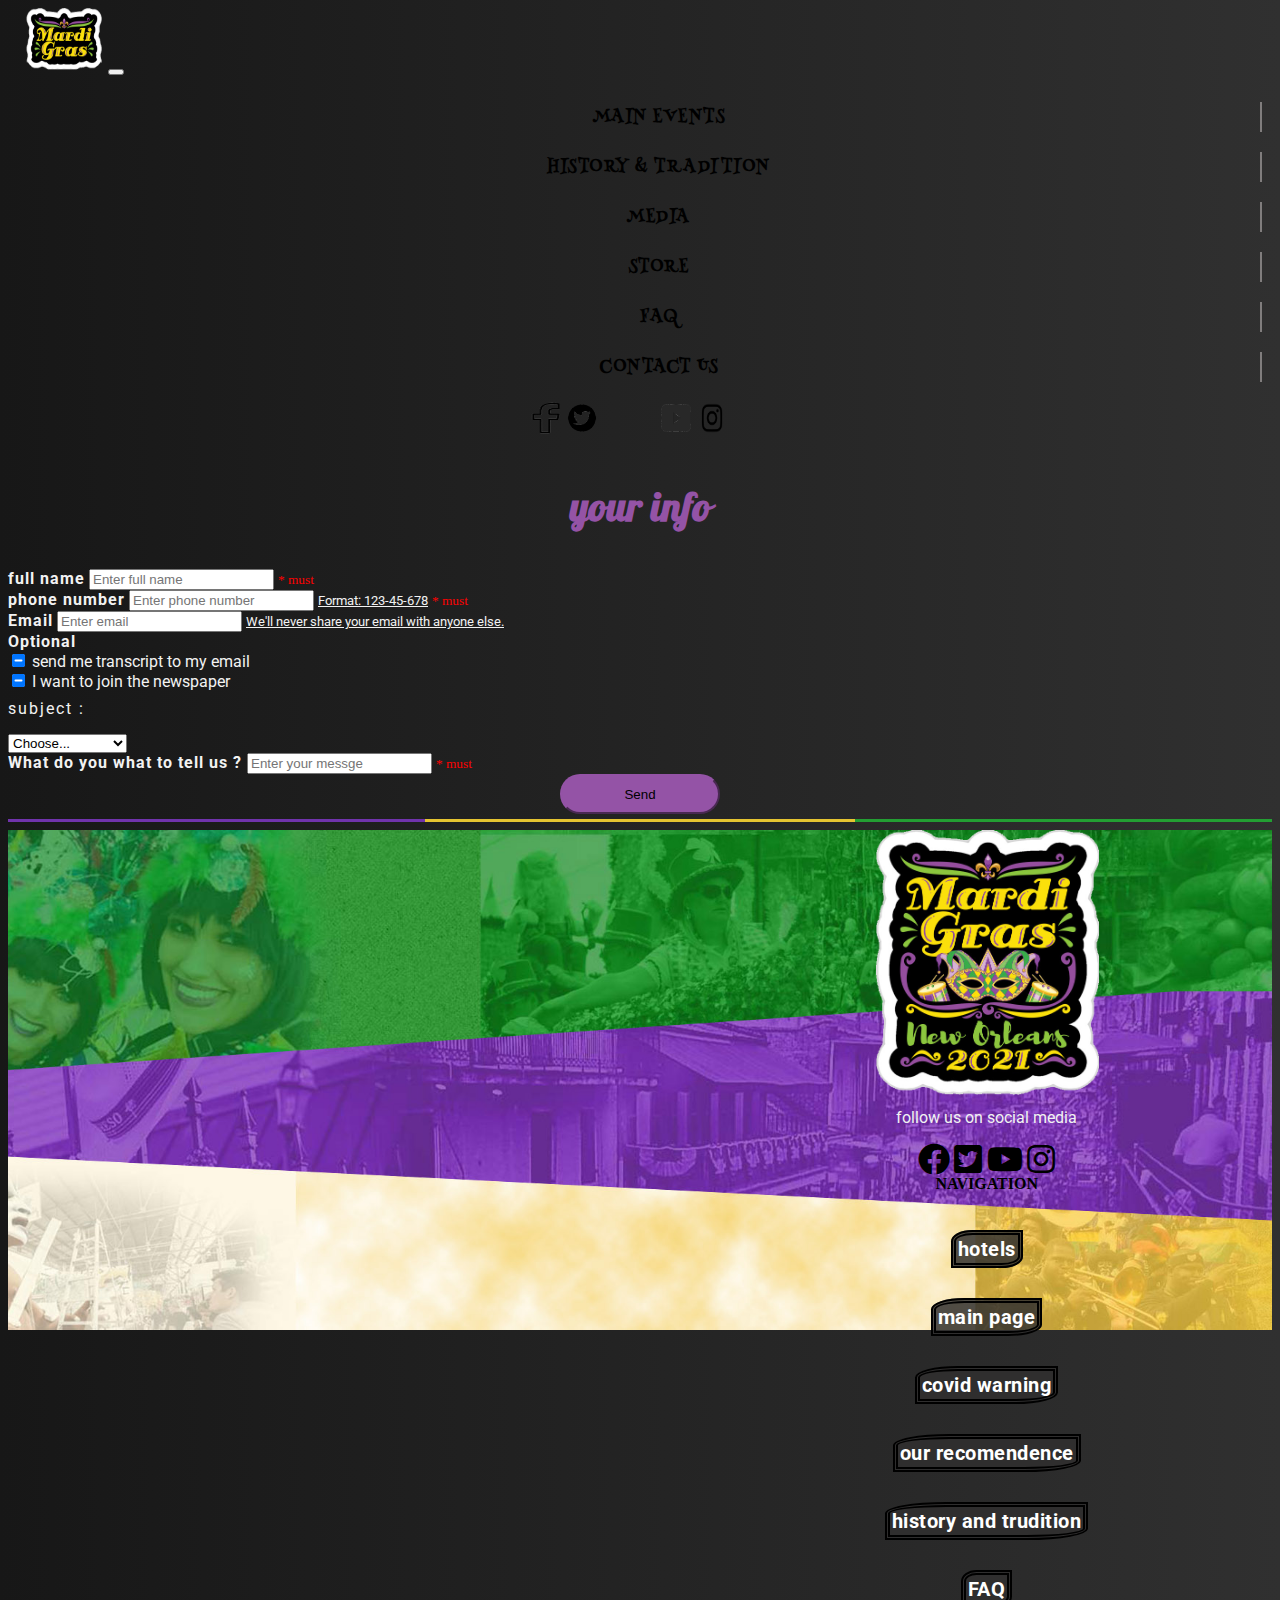
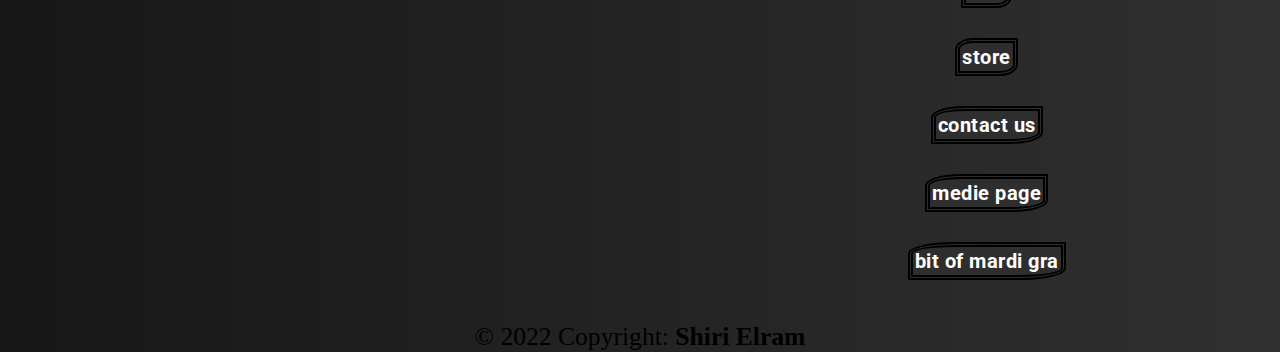
<file: contect.html>
<!DOCTYPE html>
<html lang="en">

<head>
    <meta name="viewport" content="width=device-width, initial-scale=1.0">
    <meta http-equiv="X-UA-Compatible" content="ie=edge">
    <meta name="Description" content="Enter your description here" />
    <!-- start botstrap links -->
    <link rel="stylesheet" href="https://cdnjs.cloudflare.com/ajax/libs/font-awesome/5.15.0/css/all.min.css">

    <link rel="stylesheet" href="https://cdn.jsdelivr.net/npm/bootstrap@4.5.3/dist/css/bootstrap.min.css"
        integrity="sha384-TX8t27EcRE3e/ihU7zmQxVncDAy5uIKz4rEkgIXeMed4M0jlfIDPvg6uqKI2xXr2" crossorigin="anonymous">
    <!-- end botstrap links -->
    <!-- start main page animations link -->
    <link rel="stylesheet" href="https://cdnjs.cloudflare.com/ajax/libs/animate.css/4.1.1/animate.min.css" />
    <!-- end main page animations links -->

    <script src="https://ajax.googleapis.com/ajax/libs/jquery/3.5.1/jquery.min.js"></script>
    <!-- icon for the top  -->
    <link rel='shortcut icon' href='icons/extara_small_logo.png'>
    <!-- end of icon for the top  -->
    <!-- start google fonts  -->
    <link href="https://fonts.googleapis.com/css2?family=Pattaya&display=swap" rel="stylesheet">
    <link href="https://fonts.googleapis.com/css2?family=Henny+Penny&display=swap" rel="stylesheet">
    <!-- end google fonts  -->
    <!-- latest update for main was at this spot -->
    <!-- start link & script for store animations  -->
    <link rel="stylesheet" href="https://unpkg.com/aos@next/dist/aos.css" /> <!-- the scroll down animation -->
    <script src="https://unpkg.com/aos@next/dist/aos.js"></script>
    <!--the scroll down animation script  -->
    <!-- start link & script for store animations  -->
    <!-- latest update for store page  was at this spot -->

    <!-- start google fonts  -->
    <link rel="preconnect" href="https://fonts.gstatic.com">
    <link href="https://fonts.googleapis.com/css2?family=Roboto:ital@0;1&display=swap" rel="stylesheet">
    <!-- end google fonts  -->
    <link rel="stylesheet" href="sass/main.css">
    <script type="module" src="./js/contact.js"></script>

    <title>contact</title>

</head>

<body>
    <!-- nav bar start  -->
    <header>

        <nav class="navbar navbar-expand-xl  navbar-dark bg-dark ">
            <a class="navbar-brand" href="./index.html" style="margin-left:1em ;">
                <img class="animate__animated animate__bounceInLeft" id="extra_Small_logo"
                    src="icons/extara_small_logo.png" loading="lazy">
            </a>
            <button class="navbar-toggler" type="button" data-toggle="collapse" data-target="#navbarNav"
                aria-controls="navbarNav" aria-expanded="false" aria-label="Toggle navigation">
                <span class="navbar-toggler-icon"></span>
            </button>

            <div class="collapse navbar-collapse" id="navbarNav">
                <ul class="navbar-nav d-flex justify-content-lg-around   " style="width:100%">

                    <li class="nav-item   ">
                        <a class="nav-link " href="./index.html" style="letter-spacing: 1.5px;"> MAIN EVENTS </a>
                    </li>



                    <li class="nav-item">
                        <a class="nav-link" href="./about.html" style="letter-spacing: 1.5px;">HISTORY & TRADITION
                        </a>
                    </li>


                    <li class="nav-item">
                        <a class="nav-link" href="./media.html" style="letter-spacing: 1.5px;">MEDIA
                        </a>
                    </li>

                    <li class="nav-item">
                        <a class="nav-link" href="./store.html" style="letter-spacing: 1.5px;">STORE
                        </a>
                    </li>

                    <li class="nav-item ">
                        <a class="nav-link" href="./faq.html" style="letter-spacing: 2px;">FAQ</a>
                    </li>

                    <li class="nav-item justify-content-center">
                        <a class="nav-link " href="./contect.html" style="letter-spacing: 1.5px;">CONTACT US
                        </a>
                    </li>



                    <div class="nav-item  justify-content-center mt-auto animate__animated  animate__fadeInRight row"
                        id="media_links">
                        <div class="div_icon_min">
                            <a href="https://www.facebook.com/MardiGrasNewOrleans"
                                class="tmlTopBar_dropdownToggle preventintercept btn  btn-outline-primary"
                                role="button">
                                <img class='tmlTopBar_icon' src="icons/facebook_icon.png" alt="">
                            </a>


                            <a href="https://twitter.com/mardigrasnola"
                                class="tmlTopBar_dropdownToggle preventintercept btn btn-outline-info " role="button">
                                <img class='tmlTopBar_icon' src="icons/twiter_icon.png" alt="">
                            </a>
                        </div>

                        <div class="div_icon_min">
                            <a href="https://www.youtube.com/channel/UCOrq1qF6dVDn9Do-wvbKh0Q"
                                class="tmlTopBar_dropdownToggle preventintercept btn btn-outline-danger" role="button">
                                <img class='tmlTopBar_icon' src="icons/youtubeIcons.png" alt="">
                            </a>

                            <a href="https://www.instagram.com/mardigrasneworleans/"
                                class="tmlTopBar_dropdownToggle preventintercept btn btn-outline-warning" role="button">
                                <img class='tmlTopBar_icon' src="icons/instagram.png" alt="">
                            </a>
                        </div>
                    </div>

                </ul>
            </div>
        </nav>

    </header>
    <!-- nav bar end -->



    <div class="container  p-5 ">
        <form>
            <div class="header_h2">
                <h2>your info</h2>
            </div>


            <div class="row  p-2">
                <div class="form-group col-lg-5 ">
                    <label for="username"> <span class="txt"> full name</span> </label>
                    <input type="text" id="username" class="form-control form-control-lg " placeholder="Enter full name"
                        required>
                    <small style=" color: red;">* must</small>
                </div>


                <div class="form-group col-lg-5 ">
                    <label for="username"> <span class="txt"> phone number</span></label>
                    <input type="tel" id="username" class="form-control form-control-lg"
                        placeholder="Enter phone number">
                    <small class="small_txt">Format: 123-45-678</small> <small style=" color: red;">* must</small>

                </div>
            </div>

            <div class="row p-2">
                <div class="form-group p-2  mr-2 col-lg-6">
                    <label for="email"> <span class="txt">Email</span></label>
                    <input type="email" id="email" class="form-control form-control-lg" placeholder="Enter email"
                        required>
                    <small id="emailHelp" class="form-text small_txt">We'll never share your email with anyone
                        else.</small>
                </div>

                <div class="form-check pt-2  col-lg-5 ">
                    <label for="email"> <span class="txt">Optional</span></label>

                    <div class="custom-control custom-checkbox">
                        <input class="custom-control-input" type="checkbox" value="" id="customCheck1">
                        <label class="custom-control-label cursors " for="customCheck1">send me transcript to my
                            email</label>
                        </label>
                    </div>
                    <div class="custom-control custom-checkbox">
                        <input class="custom-control-input" type="checkbox" value="" id="customCheck2">
                        <label class="custom-control-label cursors" for="customCheck2">I want to join the
                            newspaper</label>
                        </label>
                    </div>




                    <div class="input-group col-lg-8  col-md-8">
                        <div id="subject_contact">subject : </div>
                        <select class="custom-select ">
                            <option selected>Choose...</option>
                            <optgroup label="business offers">
                                <option value="Bsponser">be a sponser</option>
                                <option value="rent">rent a float</option>
                            </optgroup>
                            <optgroup label="Genaral qustion">
                                <option value="Urgent">Urgent matter</option>
                                <option value="other">Other</option>
                            </optgroup>
                        </select>
                    </div>



                </div>
            </div>



            <div class="form-group p-2 col-lg-10">
                <label for="message"> <span class="txt"> What do you what to tell us ? </span></label>
                <input type="text" id="username" class="form-control form-control-lg" placeholder="Enter your messge"
                    required>
                <small style=" color: red;">* must</small>
                <!-- need to chenge tel to txt and width 100% -->
            </div>

            <div class="submit_btn ">
                <input class="submit_btn_inner" type="submit" value="Send">
            </div>
            <div class="flag mt-4 ml-0 pl-0 col-lg-10"></div>
        </form>


    </div>

    <!-- footer start  -->
    <footer class="footer">
        <div style="flex-grow: 10; display: flex;">



            <div class=" flex-grow-1"></div>
            <div id="first" class="" style="flex-grow: 2;"></div>
            <div class="row" style="flex-grow: 1;">








                <div id="second" class=" flex-grow-1 mt-5"><img id="logo2021" src="./icons/logo2021.png" alt=""
                        width="">
                    <div>
                        <p class="logo_txt">follow us on social media</p>
                        <div>
                            <a href="https://www.facebook.com/MardiGrasNewOrleans"
                                class="  btn m-0 btn-outline-primary ">
                                <i class="fab fa-2x fa-facebook"></i>

                            </a>

                            <a href="https://twitter.com/mardigrasnola" class="btn m-2 btn-outline-info">
                                <i class="fab fa-2x fa-twitter-square"></i>
                            </a>
                            <a href="https://www.youtube.com/channel/UCOrq1qF6dVDn9Do-wvbKh0Q"
                                class="btn mr-2 btn-outline-danger">
                                <i class="fab fa-2x fa-youtube"></i>
                            </a>

                            <a href="https://www.instagram.com/mardigrasneworleans/"
                                class="btn m-0 btn-outline-warning">

                                <i class="fab fa-2x fa-instagram"></i>
                            </a>
                        </div>

                    </div>
                </div>



                <div id="third" class=" p-1 d-flex  flex-grow-1 " style=" flex-direction: column; ">
                    <div class=" mt-1" style="flex-grow: 1;"><b class="bg-light"> NAVIGATION</b></div>

                    <div class=" d-flex" style="flex-grow: 12;">
                        <div class=" flex-grow-1">

                            <div class=" nav_tag_bottom"><a class=" nav_item_bgc" href="./store.html#hotels"> hotels</a>
                            </div>
                            <div class="nav_tag_bottom"><a class="  nav_item_bgc" href="./index.html">main page</a>
                            </div>
                            <div class="nav_tag_bottom"><a class=" nav_item_bgc" href="./index.html#covid_warning">covid
                                    warning</a></div>
                            <div class="nav_tag_bottom"><a class=" nav_item_bgc" href="./index.html#sponsers">our
                                    recomendence</a></div>
                            <div class="nav_tag_bottom"><a class=" nav_item_bgc" href="./about.html">history and
                                    trudition</a></div>


                        </div>


                        <div class=" flex-grow-1">

                            <div class="nav_tag_bottom"><a class=" nav_item_bgc" href="./faq.html">FAQ</a></div>
                            <div class="nav_tag_bottom"><a class=" nav_item_bgc" href="./store.html">store</a></div>
                            <div class="nav_tag_bottom"><a class=" nav_item_bgc" href="./contect.html">contact us </a>
                            </div>
                            <div class="nav_tag_bottom"><a class=" nav_item_bgc" href="./media.html">medie page</a>
                            </div>
                            <div class="nav_tag_bottom"><a class=" nav_item_bgc" href="./media.html#Videos">bit of mardi
                                    gra</a></div>
                        </div>

                    </div>

                </div>
            </div>

            <div class="flex-grow-1"></div>


        </div>



        <div class=" copyright " style="flex-grow: 1">
            <p>&copy; 2022 Copyright: <b>Shiri Elram</b></p>
        </div>




    </footer>
    <!-- footer ends  -->

    <script src="https://code.jquery.com/jquery-3.5.1.slim.min.js"
        integrity="sha384-DfXdz2htPH0lsSSs5nCTpuj/zy4C+OGpamoFVy38MVBnE+IbbVYUew+OrCXaRkfj"
        crossorigin="anonymous"></script>
    <script src="https://cdn.jsdelivr.net/npm/popper.js@1.16.1/dist/umd/popper.min.js"
        integrity="sha384-9/reFTGAW83EW2RDu2S0VKaIzap3H66lZH81PoYlFhbGU+6BZp6G7niu735Sk7lN"
        crossorigin="anonymous"></script>
    <script src="https://cdn.jsdelivr.net/npm/bootstrap@4.5.3/dist/js/bootstrap.min.js"
        integrity="sha384-w1Q4orYjBQndcko6MimVbzY0tgp4pWB4lZ7lr30WKz0vr/aWKhXdBNmNb5D92v7s"
        crossorigin="anonymous"></script>
</body>

</html>
</file>
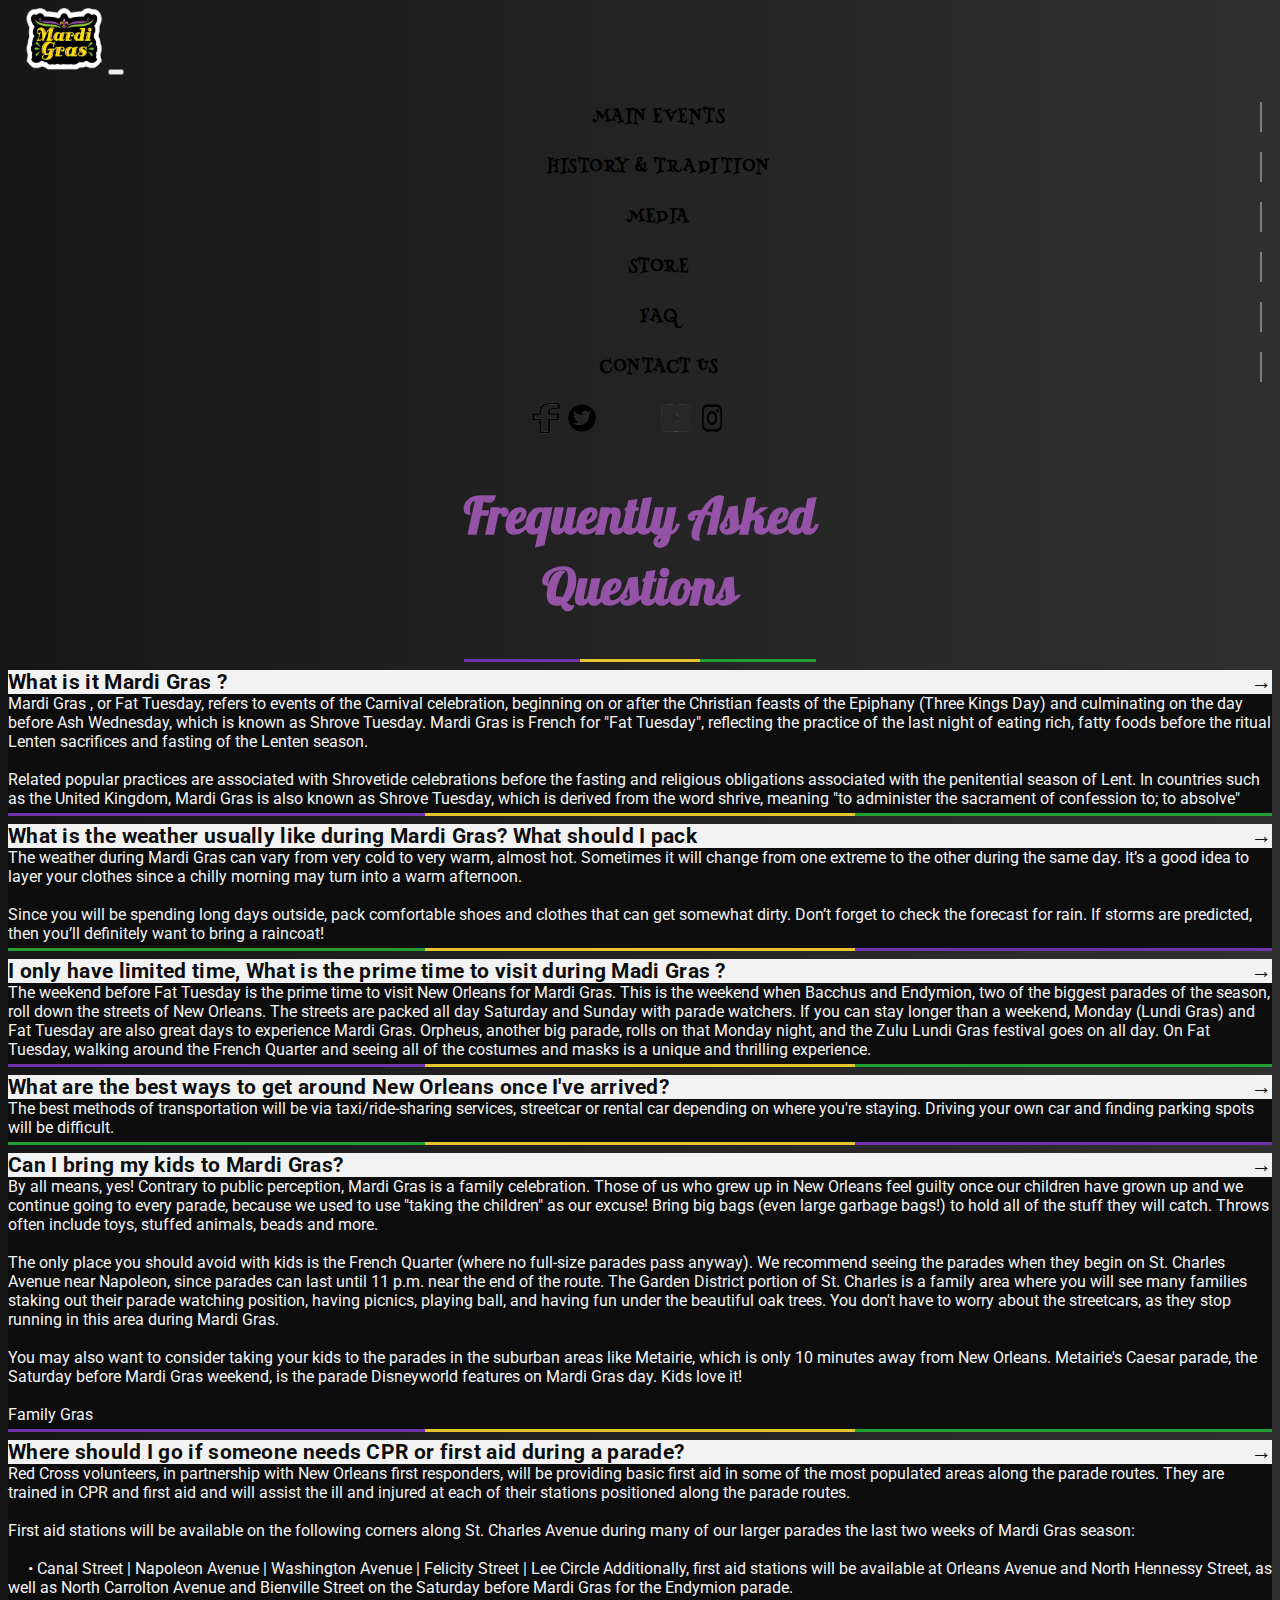
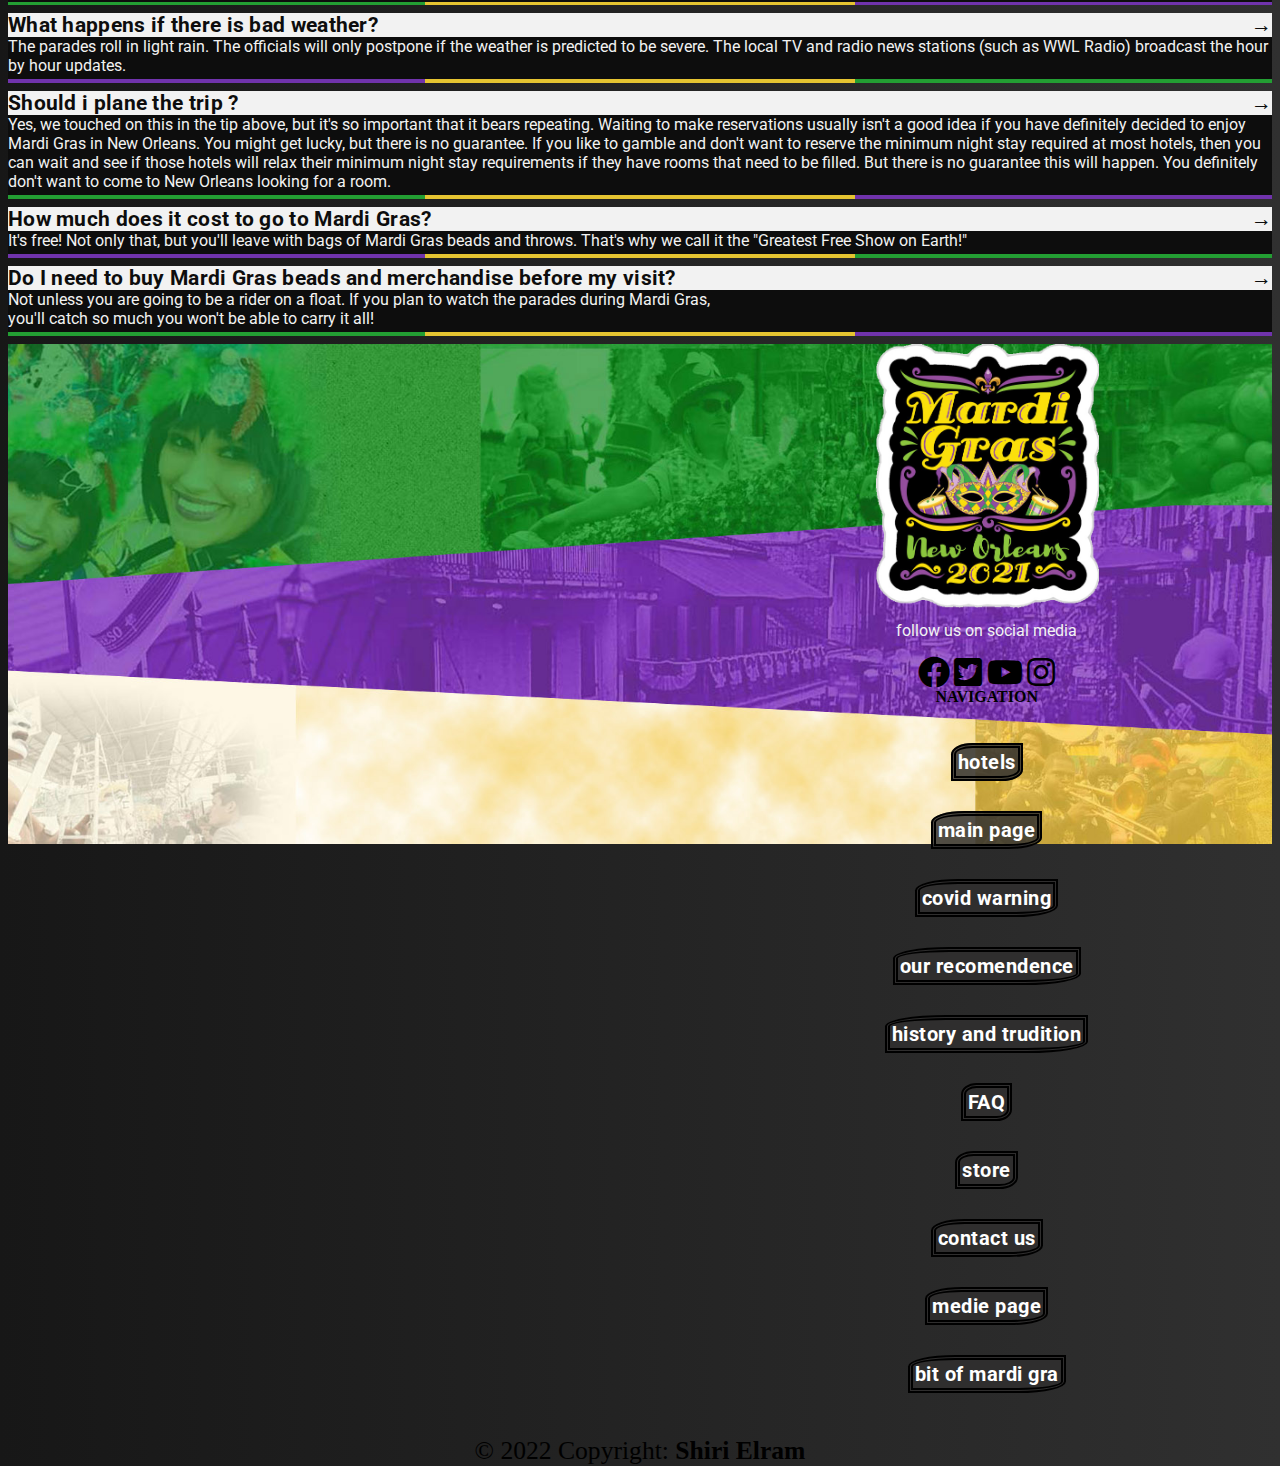
<file: faq.html>
<!DOCTYPE html>
<html lang="en">

<head>
    <meta name="viewport" content="width=device-width, initial-scale=1.0">
    <meta http-equiv="X-UA-Compatible" content="ie=edge">
    <meta name="Description" content="Enter your description here" />
    <!-- start botstrap links -->
    <link rel="stylesheet" href="https://cdnjs.cloudflare.com/ajax/libs/font-awesome/5.15.0/css/all.min.css">

    <link rel="stylesheet" href="https://cdn.jsdelivr.net/npm/bootstrap@4.5.3/dist/css/bootstrap.min.css"
        integrity="sha384-TX8t27EcRE3e/ihU7zmQxVncDAy5uIKz4rEkgIXeMed4M0jlfIDPvg6uqKI2xXr2" crossorigin="anonymous">
    <!-- end botstrap links -->
    <!-- start main page animations link -->
    <link rel="stylesheet" href="https://cdnjs.cloudflare.com/ajax/libs/animate.css/4.1.1/animate.min.css" />
    <!-- end main page animations links -->

    <script src="https://ajax.googleapis.com/ajax/libs/jquery/3.5.1/jquery.min.js"></script>
    <!-- icon for the top  -->
    <link rel='shortcut icon' href='icons/extara_small_logo.png'>
    <!-- end of icon for the top  -->
    <!-- start google fonts  -->
    <link href="https://fonts.googleapis.com/css2?family=Pattaya&display=swap" rel="stylesheet">
    <link href="https://fonts.googleapis.com/css2?family=Henny+Penny&display=swap" rel="stylesheet">
    <!-- end google fonts  -->
    <!-- latest update for main was at this spot -->
    <!-- start link & script for store animations  -->
    <link rel="stylesheet" href="https://unpkg.com/aos@next/dist/aos.css" /> <!-- the scroll down animation -->
    <script src="https://unpkg.com/aos@next/dist/aos.js"></script>
    <!--the scroll down animation script  -->
    <!-- start link & script for store animations  -->
    <!-- latest update for store page  was at this spot -->

    <!-- start google fonts  -->
    <link rel="preconnect" href="https://fonts.gstatic.com">
    <link href="https://fonts.googleapis.com/css2?family=Roboto:ital@0;1&display=swap" rel="stylesheet">
    <!-- end google fonts  -->
    <link rel="stylesheet" href="sass/main.css">

    <title>FAQ</title>

</head>

<body>
    <div class="parallex_ace_ad"></div>

    <!-- nav bar start  -->
    <header>

        <nav class="navbar navbar-expand-xl  navbar-dark bg-dark ">
            <a class="navbar-brand" href="./index.html" style="margin-left:1em ;">
                <img class="animate__animated animate__bounceInLeft" id="extra_Small_logo"
                    src="icons/extara_small_logo.png" loading="lazy">
            </a>
            <button class="navbar-toggler" type="button" data-toggle="collapse" data-target="#navbarNav"
                aria-controls="navbarNav" aria-expanded="false" aria-label="Toggle navigation">
                <span class="navbar-toggler-icon"></span>
            </button>

            <div class="collapse navbar-collapse" id="navbarNav">
                <ul class="navbar-nav d-flex justify-content-lg-around   " style="width:100%">

                    <li class="nav-item   ">
                        <a class="nav-link " href="./index.html" style="letter-spacing: 1.5px;"> MAIN EVENTS </a>
                    </li>



                    <li class="nav-item">
                        <a class="nav-link" href="./about.html" style="letter-spacing: 1.5px;">HISTORY & TRADITION
                        </a>
                    </li>


                    <li class="nav-item">
                        <a class="nav-link" href="./media.html" style="letter-spacing: 1.5px;">MEDIA
                        </a>
                    </li>

                    <li class="nav-item">
                        <a class="nav-link" href="./store.html" style="letter-spacing: 1.5px;">STORE
                        </a>
                    </li>

                    <li class="nav-item ">
                        <a class="nav-link" href="./faq.html" style="letter-spacing: 2px;">FAQ</a>
                    </li>

                    <li class="nav-item justify-content-center">
                        <a class="nav-link " href="./contect.html" style="letter-spacing: 1.5px;">CONTACT US
                        </a>
                    </li>



                    <div class="nav-item  justify-content-center mt-auto animate__animated  animate__fadeInRight row"
                        id="media_links">
                        <div class="div_icon_min">
                            <a href="https://www.facebook.com/MardiGrasNewOrleans"
                                class="tmlTopBar_dropdownToggle preventintercept btn  btn-outline-primary"
                                role="button">
                                <img class='tmlTopBar_icon' src="icons/facebook_icon.png" alt="">
                            </a>


                            <a href="https://twitter.com/mardigrasnola"
                                class="tmlTopBar_dropdownToggle preventintercept btn btn-outline-info " role="button">
                                <img class='tmlTopBar_icon' src="icons/twiter_icon.png" alt="">
                            </a>
                        </div>

                        <div class="div_icon_min">
                            <a href="https://www.youtube.com/channel/UCOrq1qF6dVDn9Do-wvbKh0Q"
                                class="tmlTopBar_dropdownToggle preventintercept btn btn-outline-danger" role="button">
                                <img class='tmlTopBar_icon' src="icons/youtubeIcons.png" alt="">
                            </a>

                            <a href="https://www.instagram.com/mardigrasneworleans/"
                                class="tmlTopBar_dropdownToggle preventintercept btn btn-outline-warning" role="button">
                                <img class='tmlTopBar_icon' src="icons/instagram.png" alt="">
                            </a>
                        </div>
                    </div>

                </ul>
            </div>
        </nav>

    </header>
    <!-- nav bar end -->


    <div class="header_h1">
        <h1 id="purpleis">Frequently Asked Questions</h1>
        <span id="size" class="flag"></span>
    </div>

    <div class="ace_add animate__animated animate__fadeInRight">
        <img id="ace_faq" src="/media/ace_advertsment.jpg" alt="">
    </div>




    <div class="container mt-5 mb-5 animate__animated animate__fadeIn">
        <div id="accordion">
            <div class="card">
                <div class="card-header faq_headers " id="headingOne" data-toggle="collapse" data-target="#collapseOne"
                    aria-expanded="false" aria-controls="collapseOne">
                    What is it Mardi Gras ?
                    <i style="float:right;">→</i>


                </div>

                <div id="collapseOne" class="collapse faq_ans" aria-labelledby="headingOne" data-parent="#accordion">
                    <div class="card-body">
                        Mardi Gras , or Fat Tuesday, refers to events of the Carnival celebration, beginning on or after
                        the Christian feasts of the Epiphany (Three Kings Day) and culminating on the day before Ash
                        Wednesday, which is known as Shrove Tuesday. Mardi Gras is French for "Fat Tuesday", reflecting
                        the practice of the last night of eating rich, fatty foods before the ritual Lenten sacrifices
                        and fasting of the Lenten season.
                        <br><br>
                        Related popular practices are associated with Shrovetide celebrations before the fasting and
                        religious obligations associated with the penitential season of Lent. In countries such as the
                        United Kingdom, Mardi Gras is also known as Shrove Tuesday, which is derived from the word
                        shrive, meaning "to administer the sacrament of confession to; to absolve"
                        <span class="flag"></span>
                    </div>
                </div>
            </div>

            <div class="card">
                <div class="card-header faq_headers" id="headingTwo" data-toggle="collapse" data-target="#collapseTwo"
                    aria-expanded="false" aria-controls="collapseTwo">
                    What is the weather usually like during Mardi Gras? What should I pack
                    <i style="float:right;">→</i>
                </div>

                <div id="collapseTwo" class="collapse faq_ans" aria-labelledby="headingTwo" data-parent="#accordion">
                    <div class="card-body">
                        The weather during Mardi Gras can vary from very cold to very warm, almost hot. Sometimes it
                        will change from one extreme to the other during the same day. It’s a good idea to layer your
                        clothes since a chilly morning may turn into a warm afternoon.
                        <br><br>
                        Since you will be spending long days outside, pack comfortable shoes and clothes that can get
                        somewhat dirty. Don’t forget to check the forecast for rain. If storms are predicted, then
                        you’ll definitely want to bring a raincoat!
                        <span class="reverse_flag"></span>
                    </div>
                </div>
            </div>

            <div class="card">
                <div class="card-header faq_headers" id="headingThree" data-toggle="collapse"
                    data-target="#collapseThree" aria-expanded="false" aria-controls="collapseThree">
                    I only have limited time, What is the prime time to visit during Madi Gras ?
                    <i style="float:right;">→</i>
                </div>

                <div id="collapseThree" class="collapse faq_ans" aria-labelledby="headingThree"
                    data-parent="#accordion">
                    <div class="card-body">
                        The weekend before Fat Tuesday is the prime time to visit New Orleans for Mardi Gras. This is
                        the weekend when Bacchus and Endymion, two of the biggest parades of the season, roll down the
                        streets of New Orleans. The streets are packed all day Saturday and Sunday with parade watchers.
                        If you can stay longer than a weekend, Monday (Lundi Gras) and Fat Tuesday are also great days
                        to experience Mardi Gras. Orpheus, another big parade, rolls on that Monday night, and the Zulu
                        Lundi Gras festival goes on all day. On Fat Tuesday, walking around the French Quarter and
                        seeing all of the costumes and masks is a unique and thrilling experience.
                        <span class="flag"></span>
                    </div>
                </div>
            </div>

            <div class="card">
                <div class="card-header faq_headers" id="headingFour" data-toggle="collapse" data-target="#collapseFour"
                    aria-expanded="false" aria-controls="collapseFour">
                    What are the best ways to get around New Orleans once I've arrived?
                    <i style="float:right;">→</i>
                </div>

                <div id="collapseFour" class="collapse faq_ans" aria-labelledby="headingFour" data-parent="#accordion">
                    <div class="card-body">
                        The best methods of transportation will be via taxi/ride-sharing services, streetcar or rental
                        car depending on where you're staying. Driving your own car and finding parking spots will be
                        difficult.
                        <span class="reverse_flag"></span>
                    </div>
                </div>
            </div>

            <div class="card">
                <div class="card-header faq_headers" id="headingFive" data-toggle="collapse" data-target="#collapseFive"
                    aria-expanded="false" aria-controls="collapseFive">
                    Can I bring my kids to Mardi Gras?
                    <i style="float:right;">→</i>
                </div>

                <div id="collapseFive" class="collapse faq_ans" aria-labelledby="headingFive" data-parent="#accordion">
                    <div class="card-body">
                        By all means, yes! Contrary to public perception, Mardi Gras is a family celebration. Those of
                        us who grew up in New Orleans feel guilty once our children have grown up and we continue going
                        to every parade, because we used to use "taking the children" as our excuse! Bring big bags
                        (even large garbage bags!) to hold all of the stuff they will catch. Throws often include toys,
                        stuffed animals, beads and more.
                        <br><br>
                        The only place you should avoid with kids is the French Quarter (where no full-size parades pass
                        anyway). We recommend seeing the parades when they begin on St. Charles Avenue near Napoleon,
                        since parades can last until 11 p.m. near the end of the route. The Garden District portion of
                        St. Charles is a family area where you will see many families staking out their parade watching
                        position, having picnics, playing ball, and having fun under the beautiful oak trees. You don't
                        have to worry about the streetcars, as they stop running in this area during Mardi Gras.
                        <br><br>
                        You may also want to consider taking your kids to the parades in the suburban areas like
                        Metairie, which is only 10 minutes away from New Orleans. Metairie's Caesar parade, the Saturday
                        before Mardi Gras weekend, is the parade Disneyworld features on Mardi Gras day. Kids love it!
                        <br><br>
                        Family Gras
                        <span class="flag"></span>
                    </div>
                </div>
            </div>

            <div class="card">
                <div class="card-header faq_headers" id="headingSix" data-toggle="collapse" data-target="#collapseSix"
                    aria-expanded="false" aria-controls="collapseSix">
                    Where should I go if someone needs CPR or first aid during a parade?
                    <i style="float:right;">→</i>
                </div>

                <div id="collapseSix" class="collapse faq_ans" aria-labelledby="headingSix" data-parent="#accordion">
                    <div class="card-body">
                        Red Cross volunteers, in partnership with New Orleans first responders, will be providing basic
                        first aid in some of the most populated areas along the parade routes. They are trained in CPR
                        and first aid and will assist the ill and injured at each of their stations positioned along the
                        parade routes.
                        <br>
                        <br>
                        First aid stations will be available on the following corners along St. Charles Avenue during
                        many of our larger parades the last two weeks of Mardi Gras season:
                        <br>
                        <br>
                        &emsp; &bullet; Canal Street | Napoleon Avenue | Washington Avenue | Felicity Street | Lee
                        Circle
                        Additionally, first aid stations will be available at Orleans Avenue and North Hennessy Street,
                        as well as North Carrolton Avenue and Bienville Street on the Saturday before Mardi Gras for the
                        Endymion parade.
                        <span class="reverse_flag"></span>
                    </div>
                </div>
            </div>



            <div class="card">
                <div class="card-header faq_headers" id="headingSeven" data-toggle="collapse"
                    data-target="#collapseSeven" aria-expanded="false" aria-controls="collapseSeven">
                    What happens if there is bad weather?
                    <i style="float:right;">→</i>
                </div>

                <div id="collapseSeven" class="collapse faq_ans" aria-labelledby="headingSeven"
                    data-parent="#accordion">
                    <div class="card-body">
                        The parades roll in light rain. The officials will only postpone if the weather is predicted to
                        be severe. The local TV and radio news stations (such as WWL Radio) broadcast the hour by hour
                        updates.
                        <span class="flag"></span>
                    </div>
                </div>
            </div>

            <div class="card">
                <div class="card-header faq_headers" id="headingEight" data-toggle="collapse"
                    data-target="#collapseEight" aria-expanded="false" aria-controls="collapseEight">
                    Should i plane the trip ?
                    <i style="float:right;">→</i>
                </div>

                <div id="collapseEight" class="collapse faq_ans" aria-labelledby="headingEight"
                    data-parent="#accordion">
                    <div class="card-body">
                        Yes, we touched on this in the tip above, but it's so important that it bears repeating. Waiting
                        to make reservations usually isn't a good idea if you have definitely decided to enjoy Mardi
                        Gras in New Orleans. You might get lucky, but there is no guarantee. If you like to gamble and
                        don't want to reserve the minimum night stay required at most hotels, then you can wait and see
                        if those hotels will relax their minimum night stay requirements if they have rooms that need to
                        be filled. But there is no guarantee this will happen. You definitely don't want to come to New
                        Orleans looking for a room.
                        <span class="reverse_flag"></span>
                    </div>
                </div>
            </div>


            <div class="card">
                <div class="card-header faq_headers" id="headingNine" data-toggle="collapse" data-target="#collapseNine"
                    aria-expanded="false" aria-controls="collapseNine">
                    How much does it cost to go to Mardi Gras?
                    <i style="float:right;">→</i>
                </div>

                <div id="collapseNine" class="collapse faq_ans" aria-labelledby="headingNine" data-parent="#accordion">
                    <div class="card-body">
                        It's free! Not only that, but you'll leave with bags of Mardi Gras beads and throws. That's why
                        we call it the "Greatest Free Show on Earth!"
                        <span class="flag"></span>
                    </div>
                </div>
            </div>


            <div class="card">
                <div class="card-header faq_headers" id="headingTen" data-toggle="collapse" data-target="#collapseTen"
                    aria-expanded="false" aria-controls="collapseTen">
                    Do I need to buy Mardi Gras beads and merchandise before my visit?
                    <i style="float:right;">→</i>
                </div>

                <div id="collapseTen" class="collapse faq_ans" aria-labelledby="headingTen" data-parent="#accordion">
                    <div class="card-body">
                        Not unless you are going to be a rider on a float. If you plan to watch the parades during Mardi
                        Gras,<br> you'll catch so much you won't be able to carry it all!
                        <span class="reverse_flag"></span>
                    </div>
                </div>
            </div>

        </div>



    </div>



    <!-- footer start  -->
    <footer class="footer">
        <div style="flex-grow: 10; display: flex;">



            <div class=" flex-grow-1"></div>
            <div id="first" class="" style="flex-grow: 2;"></div>
            <div class="row" style="flex-grow: 1;">








                <div id="second" class=" flex-grow-1 mt-5"><img id="logo2021" src="./icons/logo2021.png" alt=""
                        width="">
                    <div>
                        <p class="logo_txt">follow us on social media</p>
                        <div>
                            <a href="https://www.facebook.com/MardiGrasNewOrleans"
                                class="  btn m-0 btn-outline-primary ">
                                <i class="fab fa-2x fa-facebook"></i>

                            </a>

                            <a href="https://twitter.com/mardigrasnola" class="btn m-2 btn-outline-info">
                                <i class="fab fa-2x fa-twitter-square"></i>
                            </a>
                            <a href="https://www.youtube.com/channel/UCOrq1qF6dVDn9Do-wvbKh0Q"
                                class="btn mr-2 btn-outline-danger">
                                <i class="fab fa-2x fa-youtube"></i>
                            </a>

                            <a href="https://www.instagram.com/mardigrasneworleans/"
                                class="btn m-0 btn-outline-warning">

                                <i class="fab fa-2x fa-instagram"></i>
                            </a>
                        </div>

                    </div>
                </div>



                <div id="third" class=" p-1 d-flex  flex-grow-1 " style=" flex-direction: column; ">
                    <div class=" mt-1" style="flex-grow: 1;"><b class="bg-light"> NAVIGATION</b></div>

                    <div class=" d-flex" style="flex-grow: 12;">
                        <div class=" flex-grow-1">

                            <div class=" nav_tag_bottom"><a class=" nav_item_bgc" href="./store.html#hotels"> hotels</a>
                            </div>
                            <div class="nav_tag_bottom"><a class="  nav_item_bgc" href="./index.html">main page</a>
                            </div>
                            <div class="nav_tag_bottom"><a class=" nav_item_bgc" href="./index.html#covid_warning">covid
                                    warning</a></div>
                            <div class="nav_tag_bottom"><a class=" nav_item_bgc" href="./index.html#sponsers">our
                                    recomendence</a></div>
                            <div class="nav_tag_bottom"><a class=" nav_item_bgc" href="./about.html">history and
                                    trudition</a></div>


                        </div>


                        <div class=" flex-grow-1">

                            <div class="nav_tag_bottom"><a class=" nav_item_bgc" href="./faq.html">FAQ</a></div>
                            <div class="nav_tag_bottom"><a class=" nav_item_bgc" href="./store.html">store</a></div>
                            <div class="nav_tag_bottom"><a class=" nav_item_bgc" href="./contect.html">contact us </a>
                            </div>
                            <div class="nav_tag_bottom"><a class=" nav_item_bgc" href="./media.html">medie page</a>
                            </div>
                            <div class="nav_tag_bottom"><a class=" nav_item_bgc" href="./media.html#Videos">bit of mardi
                                    gra</a></div>
                        </div>

                    </div>

                </div>
            </div>

            <div class="flex-grow-1"></div>


        </div>



        <div class=" copyright " style="flex-grow: 1">
            <p>&copy; 2022 Copyright: <b>Shiri Elram</b></p>
        </div>




    </footer>
    <!-- footer ends  -->

    <script src="https://code.jquery.com/jquery-3.5.1.slim.min.js"
        integrity="sha384-DfXdz2htPH0lsSSs5nCTpuj/zy4C+OGpamoFVy38MVBnE+IbbVYUew+OrCXaRkfj"
        crossorigin="anonymous"></script>
    <script src="https://cdn.jsdelivr.net/npm/popper.js@1.16.1/dist/umd/popper.min.js"
        integrity="sha384-9/reFTGAW83EW2RDu2S0VKaIzap3H66lZH81PoYlFhbGU+6BZp6G7niu735Sk7lN"
        crossorigin="anonymous"></script>
    <script src="https://cdn.jsdelivr.net/npm/bootstrap@4.5.3/dist/js/bootstrap.min.js"
        integrity="sha384-w1Q4orYjBQndcko6MimVbzY0tgp4pWB4lZ7lr30WKz0vr/aWKhXdBNmNb5D92v7s"
        crossorigin="anonymous"></script>
    <script src="./js/faq.js"></script>
</body>

</html>
</file>
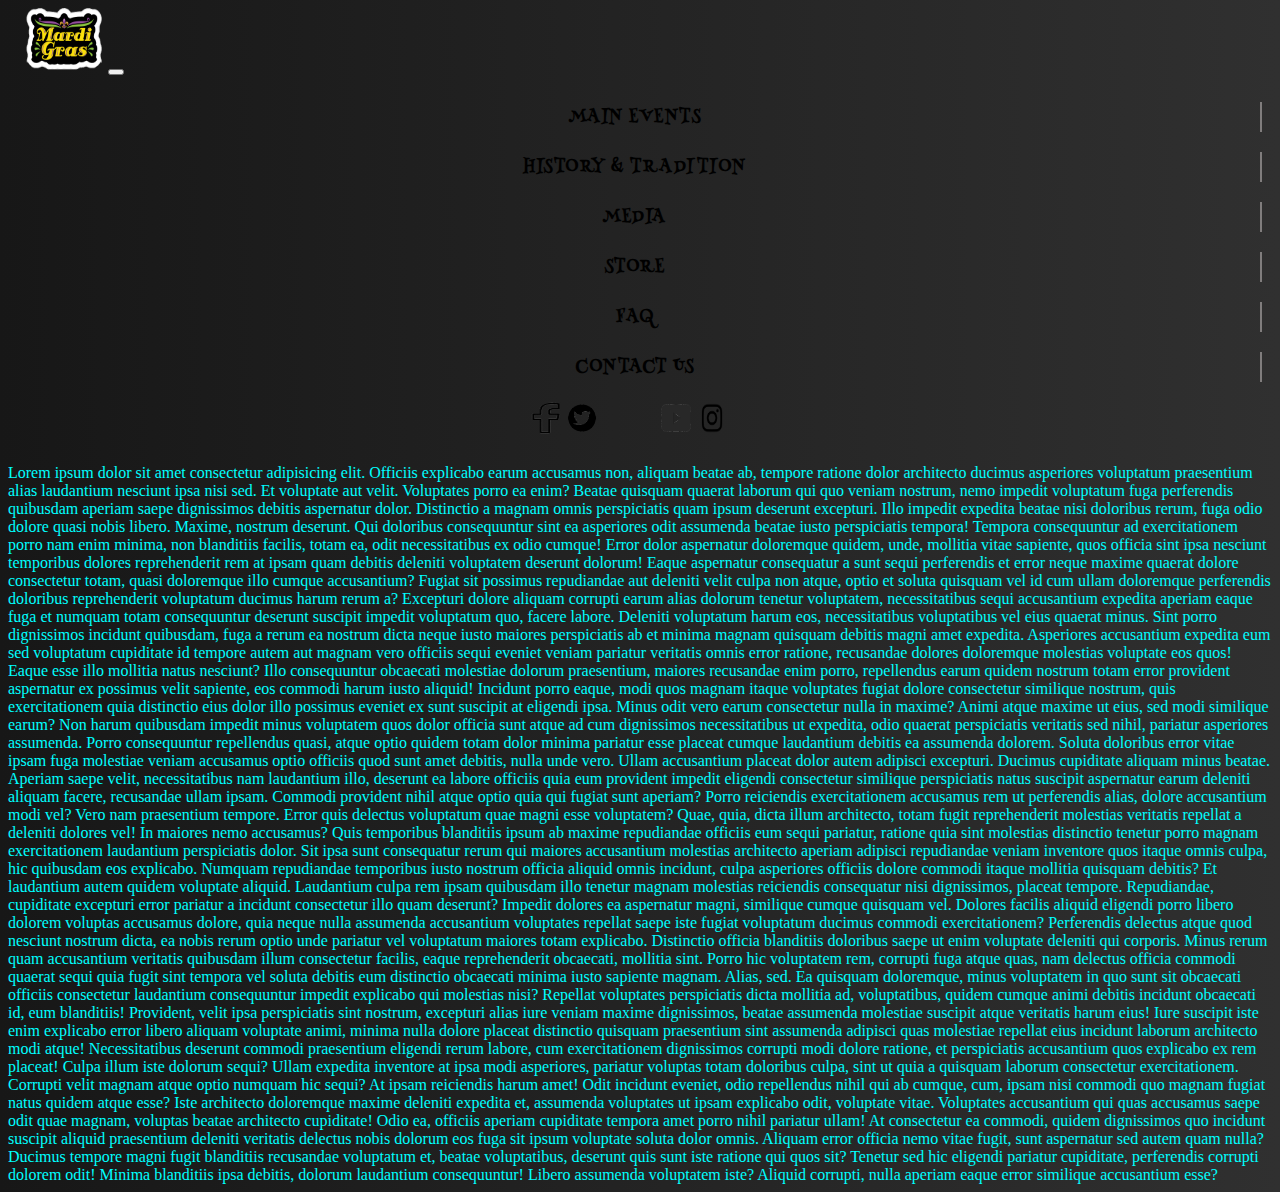
<file: finel_nav_bar_head.html>
<!DOCTYPE html>
<html lang="en">

<head>
    <meta name="viewport" content="width=device-width, initial-scale=1.0">
    <meta http-equiv="X-UA-Compatible" content="ie=edge">
    <meta name="Description" content="Enter your description here" />
    <!-- start botstrap links -->
    <link rel="stylesheet" href="https://cdnjs.cloudflare.com/ajax/libs/font-awesome/5.15.0/css/all.min.css">

    <link rel="stylesheet" href="https://cdn.jsdelivr.net/npm/bootstrap@4.5.3/dist/css/bootstrap.min.css"
        integrity="sha384-TX8t27EcRE3e/ihU7zmQxVncDAy5uIKz4rEkgIXeMed4M0jlfIDPvg6uqKI2xXr2" crossorigin="anonymous">
    <!-- end botstrap links -->
    <!-- start main page animations link -->
    <link rel="stylesheet" href="https://cdnjs.cloudflare.com/ajax/libs/animate.css/4.1.1/animate.min.css" />
    <!-- end main page animations links -->

    <script src="https://ajax.googleapis.com/ajax/libs/jquery/3.5.1/jquery.min.js"></script>
    <!-- icon for the top  -->
    <link rel='shortcut icon' href='icons/extara_small_logo.png'>
    <!-- end of icon for the top  -->
    <!-- start google fonts  -->
    <link href="https://fonts.googleapis.com/css2?family=Pattaya&display=swap" rel="stylesheet">
    <link href="https://fonts.googleapis.com/css2?family=Henny+Penny&display=swap" rel="stylesheet">
    <!-- end google fonts  -->
    <!-- latest update for main was at this spot -->
    <!-- start link & script for store animations  -->
    <link rel="stylesheet" href="https://unpkg.com/aos@next/dist/aos.css" /> <!-- the scroll down animation -->
    <script src="https://unpkg.com/aos@next/dist/aos.js"></script>
    <!--the scroll down animation script  -->
    <!-- start link & script for store animations  -->
    <!-- latest update for store page  was at this spot -->

    <!-- start google fonts  -->
    <link rel="preconnect" href="https://fonts.gstatic.com">
    <link href="https://fonts.googleapis.com/css2?family=Roboto:ital@0;1&display=swap" rel="stylesheet">
    <!-- end google fonts  -->
    <link rel="stylesheet" href="sass/main.css">
    <title> finel nav bar head</title>



    <style>
        * {
            box-sizing: border-box;
            outline: none;
        }

        body {
            background-image: -webkit-gradient(linear, left top, right top, from(#171717), to(#303030));
            background-image: linear-gradient(to right, #171717, #303030);
        }

        .upper {
            /*  border: 2px solid black; */
            height: 125px;
        }

        #extra_Small_logo {
            height: 4em;
            width: 5em;
        }

        li {
            list-style-type: none;
            padding: 20px;
        }

        a {
            text-decoration: none !important;
            color: black;
            font-size: 1rem;
            font-weight: 700;
            font-family: europa, sans-serif;
        }

        ul.navbar-nav li a {
            font-family: 'Henny Penny', cursive;

        }

        .tmlTopBar_icon {
            width: 2em;
            height: 2em;
        }

        #navbarNav>ul>li>a {
            border-right: 2px solid rgba(167, 162, 162, 0.678);
            padding-right: 3em;



        }

        .movie_container {
            position: absolute;
            z-index: -1;
            margin: 0 auto;
            top: 0px;
            border-radius: 7%;
            overflow: hidden;
            width: 100em;
            left: 0;
            right: 0;
            top: 5em;
        }

        .backgroundVideo {
            width: 100em;
        }

        .fade-out {
            animation: fadeOut ease 10s;
        }

        @keyframes fadeOut {
            0% {
                opacity: 1;
            }

            65% {
                opacity: 1;
            }

            100% {
                opacity: 0;
                display: none;
            }
        }

        .main_upper_container {
            width: 100%;
            top: 0px;
            left: 0;
            right: 0;
            height: 100%;
            margin: 0 auto;
            box-sizing: border-box;


        }

        .placeholder {
            display: flex;
            width: 100em;
            height: 56.25em;
            z-index: 0;
            justify-content: center;
            align-items: center;
            margin-left: 10%;
            margin-right: 10%;
            box-sizing: border-box;


        }

        .first_look_txt {
            width: fit-content;
            align-content: center;
            z-index: -2;

        }

        .scrol_down_icon img {
            width: 4em;
            height: 4em;
            margin-left: 50%;
        }

        :root {
            --whiteis: #f2f2f2;
            --blackis: #0d0d0d;
            --yellowis: #f2cc0f;
            --greenis: #8cbf3f;
            --purpleis: #9453a6;
            --normal-font: 'Pattaya', sans-serif;
            --ugly-font: 'Henny Penny', cursive;

        }

        .first_look_txt h2 {
            color: var(--greenis);
            font-family: 'Pattaya', sans-serif;
            font-size: 3em;
            letter-spacing: 400;
            animation-delay: 7.5s;
            display: block;
        }

        .first_look_txt p {
            width: fit-content;
            color: var(--purpleis);
            margin-left: 25%;
            font-family: 'Pattaya', sans-serif;
            font-size: 1.8em;
            animation-delay: 7.7s;


        }

        .fade-in_sub_title {
            animation: fadeIn ease 10s;
        }

        @keyframes in_sub_title {
            0% {
                opacity: 0;
            }

            95% {
                opacity: 0.1;
            }

            100% {
                opacity: 1;
                display: none;
            }
        }

        .mardiGrasEvent_outside_container {
            position: relative;
            bottom: 4em;
            height: 20px;
            z-index: 5;
            align-items: center;
        }

        .mardiGrasEvent_Box {
            z-index: 6;
            align-content: center;
            bottom: 0%;
        }

        .mardiGrasEvent_outside_container h2 {
            color: #fff;
            font-size: 2em;
            text-align: center;
        }

        .mardiGrasEvent_Box ul {
            position: absolute;
            left: 25%;


        }

        .mardiGrasEvent_Box ul li {
            float: left;
            width: 25em;
            height: 25em;
            border: 7px var(--blackis);
            border-style: double;
            margin: 20px;
            display: block;
            flex-direction: column;
            display: flex;

        }


        .mardiGrasEvent_Box ul li:hover a {
            display: block;
        }

        .mardiGrasEvent_Box ul li h3 :nth-child(1) {
            font-size: 1em;
            color: var(--greenis);
        }

        .mardiGrasEvent_Box ul li h3 :nth-child(2) {
            font-size: 1.7em;
            border-bottom: 1px solid var(--purpleis);
        }

        .mardiGrasEvent_Box ul li h3 {
            color: var(--yellowis);
            font-family: var(--normal-font);
            text-align: center;
            margin: 0;
        }


        .mardiGrasEvent_Box ul li p {
            color: var(--greenis);
            font-family: var(--normal-font);
            text-align: center;

            font-size: 1.6em;

        }

        .mardiGrasEvent_Box ul li p:nth-of-type(2) {
            color: var(--yellowis);
            font-family: var(--normal-font);
            text-align: center;


        }

        .marg-top {
            margin-top: 1.2em;
            margin-bottom: -12px;
        }

        .mardiGrasEvent_Box ul li a {
            font-size: 1.3em;
            font-family: var(--normal-font);
            color: var(--whiteis);
            /*   border:white 2px solid; */
            margin: 1em 2.5em 0em 2.5em;
            letter-spacing: 2px;
            display: none;
        }

        .mardiGrasEvent_Box ul li a:nth-of-type(1) {
            border-bottom: var(--whiteis) 2px solid;
        }



        /* update for the class */
        .mardiGrasEvent_outside_container {
            bottom: 20em;
            animation: fadeIn step-end 8.5s;

        }

        .body_section {
            margin-top: 10em;
            width: 100%;
            height: auto;
        }

        .covid_warning {
            width: 50em;
            background-color: #fafa92;
            border-top: 8px solid var(--greenis);
            border-bottom: 8px solid var(--greenis);
            border-bottom-right-radius: 1.9em;
            border-top-left-radius: 1.9em;
            display: block;
            /* margin: 0 auto; */
            left: 0;

        }

        .covid_warning h3 {
            color: #d30f0f;
            text-align: center;
            border-bottom: 2px solid red;
        }

        .covid_warning p {
            padding: 0px 1.1em 0px 1.1em;
            font-size: 1.2em;
            font-weight: 500;
            color: var(--blackis);

        }

        .covid_warning p a {
            font-size: 1.4;
            color: var(--purpleis);
        }

        .faq_teaser {
            margin-top: 5em;
            width: 50em;
            border: white 2px solid;


        }

        .a_normal {
            text-decoration: none;

        }


        .txt_color1 {
            color: var(--purpleis);
            font-size: 1.5em;
        }

        .txt_color2 {
            color: var(--greenis);
            font-size: 1.0em;
        }

        .txt_color3 {
            color: var(--yellowis);
            font-size: 1.7em;
        }

        .mayor_teaser {
            width: 20em;
            height: 24.5em;
            background-color: #fff;
            position: absolute;
            right: 20em;
            top: 75.6em;
            border-top: 5px solid var(--purpleis);
            border-right: 5px solid var(--yellowis);
            border-left: 5px solid var(--purpleis);


        }

        .flag {
            clear: both;
            position: relative;
            display: block;
            height: .2em;
            margin: .3em auto 0 auto;
            background: #e5c431
        }

        .flag:before {
            position: absolute;
            content: '';
            left: 0;
            top: 0;
            width: 33%;
            height: 100%;
            background: #7033ac
        }

        .flag:after {
            position: absolute;
            content: '';
            right: 0;
            top: 0;
            width: 33%;
            height: 100%;
            background: #239e33
        }

        .mayor_teaser img {
            margin-top: 1em;
            margin-left: 25%;
            margin-bottom: 1em;
            box-shadow: 4px 0px 10px #000;

        }

        .mayor_teaser p {
            margin-left: 1em;
            margin-right: 1em;
        }

        .parallex {
            background-image: url('media/parlex_background.jpg');
            background-attachment: fixed;
            background-position: center;
            background-repeat: no-repeat;
            background-size: cover;
            height: 25em;
            margin: 10em 0px;

        }

        .sponsers_section {
            margin-top: 5em;
            width: 100%;
            display: grid;
            grid-template-columns: repeat(8, 1fr);
            grid-template-rows: repeat(5, 1fr);

        }


        .grid_headline_hotls {
            grid-row: 1/2;
            grid-column: 3/4;
        }

        .grid_headline_attractions {
            grid-row: 1/2;
            grid-column: 7/8;
        }

        .grid_headline_hotls span {
            color: var(--whiteis);
            font-size: 2em;
        }

        .grid_headline_attractions span {
            color: var(--whiteis);
            font-size: 2em;
        }



        .small_hotles__pics {
            grid-row: 2/5;
            grid-column: 1/5;
            display: flex;
            justify-content: center;
        }

        .small_attractions_pics {
            grid-row: 2/5;
            grid-column: 5/9;
            display: flex;
            left: 900px;
            bottom: 30px;
            justify-content: center;
        }


        .pics_types_of_groups {
            display: flex;
            margin: 0;

        }

        .pics_types_of_groups h2 {
            color: var(--whiteis);
        }

        .small_pic {
            margin-left: 0.7em;
        }

        .small_pic img {
            width: 200px;
            border-radius: 100%;
            transition: all 0.3s ease-in-out;
        }

        .small_pic img:hover {
            transition: all 0.23s ease-in-out;
            border-radius: 10px;

        }

        .small_pic img {
            width: 11em;
            height: 13em;
        }

        .small_pic h5 {
            color: var(--whiteis);
            text-align: center;
        }




        .reverse_flag {
            clear: both;
            position: relative;
            display: block;
            height: .2em;
            margin: .3em auto 0 auto;
            background: #e5c431
        }

        .reverse_flag:before {
            position: absolute;
            content: '';
            right: 0;
            top: 0;
            width: 33%;
            height: 100%;
            background: #7033ac
        }

        .reverse_flag:after {
            position: absolute;
            content: '';
            left: 0;
            top: 0;
            width: 33%;
            height: 100%;
            background: #239e33
        }


        .txt_color1:hover {
            color: var(--purpleis);
            border-width: 2px;
            border-style: dashed;
            border-top-color: var(--yellowis);
            border-right-color: var(--purpleis);
            border-bottom-color: var(--greenis);
            border-left-color: var(--blackis);

        }

        .txt_color2:hover {
            color: var(--greenis);
            border-width: 2px;
            border-style: dashed;
            border-top-color: var(--purpleis);
            border-right-color: var(--greenis);
            border-bottom-color: var(--blackis);
            border-left-color: var(--yellowis);

        }

        .txt_color3:hover {
            color: var(--yellowis);
            border-width: 2px;
            border-style: dashed;
            border-top-color: var(--greenis);
            border-right-color: var(--blackis);
            border-bottom-color: var(--yellowis);
            border-left-color: var(--purpleis);

        }

        /* update for the class */
        .faq_teaser {
            margin-top: 5em;
            width: 50em;
            border: none;


        }

        /* update for the class  small_pic h4 */
        .small_pic h5 {
            color: var(--whiteis);
            text-align: center;
        }

        /* update for the class */
        .small_pic img {
            width: 11em;
            height: 13em;
        }

        /* update for the class */
        .grid_headline_attractions {
            grid-row: 1/2;
            grid-column: 6/7;
        }

        /* update for the class */
        .small_hotles__pics {
            grid-row: 2/5;
            grid-column: 1/4;
            display: flex;
            justify-content: center;
        }

        /* update for the class */
        .small_attractions_pics {
            grid-row: 2/5;
            grid-column: 4/9;
            display: flex;
            left: 900px;
            bottom: 30px;
            justify-content: center;
        }

        .poscard_popup {
            position: fixed;
            top: 4em;
            display: none;
            z-index: 5;

        }



        .poscard_popup img {
            width: 100%;
            height: 100%;
        }


        .popup_sponser {
            height: 300px;
            width: 80%;
            margin: 0 auto;
            margin-bottom: 8em;
        }

        .popup_location img {
            width: 100%;
        }

        .popup_location {
            height: 37em;
            margin-bottom: 2em;
        }

        .popup_location p {

            width: 25em;
            color: white;
            font-size: 3em;
            margin: 0.5em 30%;
            font-family: var(--normal-font);
        }

        .ritz_popup {
            display: none;
        }

        .sheraton_popup {
            display: none;
        }

        .walk_on_popup {
            display: none;
        }

        .aca_popup {
            display: none;
        }

        .kids_popup {
            display: none;
        }

        .death_popup {
            display: none;
        }

        .haunted_popup {
            display: none;
        }

        .premium_parking_popup {
            display: none;
        }


        .ritz_popup img {
            border-radius: 50px;
        }

        .sheraton_popup img {
            border-radius: 50px;
        }

        .walk_on_popup img {
            border-radius: 50px;
        }

        .aca_popup img {
            border-radius: 50px;
        }

        .kids_popup img {
            border-radius: 50px;
        }

        .death_popup img {
            border-radius: 50px;
        }

        .haunted_popup img {
            border-radius: 50px;
        }

        .premium_parking_popup img {
            border-radius: 50px;
        }

        .footer {

            background-image: url("media/middle_breake.jpg");
            background-repeat: no-repeat;
            background-position: center;
            background-size: cover;
            height: 500px;
            margin-bottom: 0.3em;
            text-align: center;


        }

        .copyright {}

        .copyright p {
            font-size: 1.6em;


        }

        .logo2021 {}

        .logo2021 img {
            height: 17em;
            position: relative;

        }

        /*      need to replace theese class is main  */

        .poscard_popup {
            left: 30%;
            position: fixed;
            top: 4em;
            z-index: 995;

        }



        .poscard_popup img {
            width: 35vw;
            z-index: 998;

        }

        /*      for all css  */
        .dark {
            position: fixed;
            top: 0;
            left: 0;
            width: 100%;
            height: 100%;
            background: rgba(0, 0, 0, 0.705);
            z-index: 995;
            display: none;
            align-items: center;
            justify-content: center;
        }

        /*  <!-- latest update for main was at this spot -->*/
    </style>
</head>

<body>
    <!-- nav bar start  -->
    <header>

        <nav class="navbar navbar-expand-xl  navbar-dark bg-dark ">
            <a class="navbar-brand" href="./index.html" style="margin-left:1em ;">
                <img class="animate__animated animate__bounceInLeft" id="extra_Small_logo"
                    src="icons/extara_small_logo.png" loading="lazy">
            </a>
            <button class="navbar-toggler" type="button" data-toggle="collapse" data-target="#navbarNav"
                aria-controls="navbarNav" aria-expanded="false" aria-label="Toggle navigation">
                <span class="navbar-toggler-icon"></span>
            </button>

            <div class="collapse navbar-collapse" id="navbarNav">
                <ul class="navbar-nav d-flex justify-content-lg-around   " style="width:100%">

                    <li class="nav-item   ">
                        <a class="nav-link " href="./index.html" style="letter-spacing: 1.5px;"> MAIN EVENTS </a>
                    </li>



                    <li class="nav-item">
                        <a class="nav-link" href="./about.html" style="letter-spacing: 1.5px;">HISTORY & TRADITION
                        </a>
                    </li>


                    <li class="nav-item">
                        <a class="nav-link" href="./media.html" style="letter-spacing: 1.5px;">MEDIA
                        </a>
                    </li>

                    <li class="nav-item">
                        <a class="nav-link" href="./store.html" style="letter-spacing: 1.5px;">STORE
                        </a>
                    </li>

                    <li class="nav-item ">
                        <a class="nav-link" href="./faq.html" style="letter-spacing: 2px;">FAQ</a>
                    </li>

                    <li class="nav-item justify-content-center">
                        <a class="nav-link " href="./contect.html" style="letter-spacing: 1.5px;">CONTACT US
                        </a>
                    </li>



                    <div class="nav-item  justify-content-center mt-auto animate__animated  animate__fadeInRight row"
                        id="media_links">
                        <div class="div_icon_min">
                            <a href="https://www.facebook.com/MardiGrasNewOrleans"
                                class="tmlTopBar_dropdownToggle preventintercept btn  btn-outline-primary"
                                role="button">
                                <img class='tmlTopBar_icon' src="icons/facebook_icon.png" alt="">
                            </a>


                            <a href="https://twitter.com/mardigrasnola"
                                class="tmlTopBar_dropdownToggle preventintercept btn btn-outline-info " role="button">
                                <img class='tmlTopBar_icon' src="icons/twiter_icon.png" alt="">
                            </a>
                        </div>

                        <div class="div_icon_min">
                            <a href="https://www.youtube.com/channel/UCOrq1qF6dVDn9Do-wvbKh0Q"
                                class="tmlTopBar_dropdownToggle preventintercept btn btn-outline-danger" role="button">
                                <img class='tmlTopBar_icon' src="icons/youtubeIcons.png" alt="">
                            </a>

                            <a href="https://www.instagram.com/mardigrasneworleans/"
                                class="tmlTopBar_dropdownToggle preventintercept btn btn-outline-warning" role="button">
                                <img class='tmlTopBar_icon' src="icons/instagram.png" alt="">
                            </a>
                        </div>
                    </div>

                </ul>
            </div>
        </nav>

    </header>
    <!-- nav bar end -->

    <div style="color: cyan; z-index: 20;">Lorem ipsum dolor sit amet consectetur adipisicing elit. Officiis explicabo
        earum accusamus non, aliquam beatae ab, tempore ratione dolor architecto ducimus asperiores voluptatum
        praesentium alias laudantium nesciunt ipsa nisi sed. Et voluptate aut velit. Voluptates porro ea enim? Beatae
        quisquam quaerat laborum qui quo veniam nostrum, nemo impedit voluptatum fuga perferendis quibusdam aperiam
        saepe dignissimos debitis aspernatur dolor. Distinctio a magnam omnis perspiciatis quam ipsum deserunt
        excepturi. Illo impedit expedita beatae nisi doloribus rerum, fuga odio dolore quasi nobis libero. Maxime,
        nostrum deserunt. Qui doloribus consequuntur sint ea asperiores odit assumenda beatae iusto perspiciatis
        tempora! Tempora consequuntur ad exercitationem porro nam enim minima, non blanditiis facilis, totam ea, odit
        necessitatibus ex odio cumque! Error dolor aspernatur doloremque quidem, unde, mollitia vitae sapiente, quos
        officia sint ipsa nesciunt temporibus dolores reprehenderit rem at ipsam quam debitis deleniti voluptatem
        deserunt dolorum! Eaque aspernatur consequatur a sunt sequi perferendis et error neque maxime quaerat dolore
        consectetur totam, quasi doloremque illo cumque accusantium? Fugiat sit possimus repudiandae aut deleniti velit
        culpa non atque, optio et soluta quisquam vel id cum ullam doloremque perferendis doloribus reprehenderit
        voluptatum ducimus harum rerum a? Excepturi dolore aliquam corrupti earum alias dolorum tenetur voluptatem,
        necessitatibus sequi accusantium expedita aperiam eaque fuga et numquam totam consequuntur deserunt suscipit
        impedit voluptatum quo, facere labore. Deleniti voluptatum harum eos, necessitatibus voluptatibus vel eius
        quaerat minus. Sint porro dignissimos incidunt quibusdam, fuga a rerum ea nostrum dicta neque iusto maiores
        perspiciatis ab et minima magnam quisquam debitis magni amet expedita. Asperiores accusantium expedita eum sed
        voluptatum cupiditate id tempore autem aut magnam vero officiis sequi eveniet veniam pariatur veritatis omnis
        error ratione, recusandae dolores doloremque molestias voluptate eos quos! Eaque esse illo mollitia natus
        nesciunt? Illo consequuntur obcaecati molestiae dolorum praesentium, maiores recusandae enim porro, repellendus
        earum quidem nostrum totam error provident aspernatur ex possimus velit sapiente, eos commodi harum iusto
        aliquid! Incidunt porro eaque, modi quos magnam itaque voluptates fugiat dolore consectetur similique nostrum,
        quis exercitationem quia distinctio eius dolor illo possimus eveniet ex sunt suscipit at eligendi ipsa. Minus
        odit vero earum consectetur nulla in maxime? Animi atque maxime ut eius, sed modi similique earum? Non harum
        quibusdam impedit minus voluptatem quos dolor officia sunt atque ad cum dignissimos necessitatibus ut expedita,
        odio quaerat perspiciatis veritatis sed nihil, pariatur asperiores assumenda. Porro consequuntur repellendus
        quasi, atque optio quidem totam dolor minima pariatur esse placeat cumque laudantium debitis ea assumenda
        dolorem. Soluta doloribus error vitae ipsam fuga molestiae veniam accusamus optio officiis quod sunt amet
        debitis, nulla unde vero. Ullam accusantium placeat dolor autem adipisci excepturi. Ducimus cupiditate aliquam
        minus beatae. Aperiam saepe velit, necessitatibus nam laudantium illo, deserunt ea labore officiis quia eum
        provident impedit eligendi consectetur similique perspiciatis natus suscipit aspernatur earum deleniti aliquam
        facere, recusandae ullam ipsam. Commodi provident nihil atque optio quia qui fugiat sunt aperiam? Porro
        reiciendis exercitationem accusamus rem ut perferendis alias, dolore accusantium modi vel? Vero nam praesentium
        tempore. Error quis delectus voluptatum quae magni esse voluptatem? Quae, quia, dicta illum architecto, totam
        fugit reprehenderit molestias veritatis repellat a deleniti dolores vel! In maiores nemo accusamus? Quis
        temporibus blanditiis ipsum ab maxime repudiandae officiis eum sequi pariatur, ratione quia sint molestias
        distinctio tenetur porro magnam exercitationem laudantium perspiciatis dolor. Sit ipsa sunt consequatur rerum
        qui maiores accusantium molestias architecto aperiam adipisci repudiandae veniam inventore quos itaque omnis
        culpa, hic quibusdam eos explicabo. Numquam repudiandae temporibus iusto nostrum officia aliquid omnis incidunt,
        culpa asperiores officiis dolore commodi itaque mollitia quisquam debitis? Et laudantium autem quidem voluptate
        aliquid. Laudantium culpa rem ipsam quibusdam illo tenetur magnam molestias reiciendis consequatur nisi
        dignissimos, placeat tempore. Repudiandae, cupiditate excepturi error pariatur a incidunt consectetur illo quam
        deserunt? Impedit dolores ea aspernatur magni, similique cumque quisquam vel. Dolores facilis aliquid eligendi
        porro libero dolorem voluptas accusamus dolore, quia neque nulla assumenda accusantium voluptates repellat saepe
        iste fugiat voluptatum ducimus commodi exercitationem? Perferendis delectus atque quod nesciunt nostrum dicta,
        ea nobis rerum optio unde pariatur vel voluptatum maiores totam explicabo. Distinctio officia blanditiis
        doloribus saepe ut enim voluptate deleniti qui corporis. Minus rerum quam accusantium veritatis quibusdam illum
        consectetur facilis, eaque reprehenderit obcaecati, mollitia sint. Porro hic voluptatem rem, corrupti fuga atque
        quas, nam delectus officia commodi quaerat sequi quia fugit sint tempora vel soluta debitis eum distinctio
        obcaecati minima iusto sapiente magnam. Alias, sed. Ea quisquam doloremque, minus voluptatem in quo sunt sit
        obcaecati officiis consectetur laudantium consequuntur impedit explicabo qui molestias nisi? Repellat voluptates
        perspiciatis dicta mollitia ad, voluptatibus, quidem cumque animi debitis incidunt obcaecati id, eum blanditiis!
        Provident, velit ipsa perspiciatis sint nostrum, excepturi alias iure veniam maxime dignissimos, beatae
        assumenda molestiae suscipit atque veritatis harum eius! Iure suscipit iste enim explicabo error libero aliquam
        voluptate animi, minima nulla dolore placeat distinctio quisquam praesentium sint assumenda adipisci quas
        molestiae repellat eius incidunt laborum architecto modi atque! Necessitatibus deserunt commodi praesentium
        eligendi rerum labore, cum exercitationem dignissimos corrupti modi dolore ratione, et perspiciatis accusantium
        quos explicabo ex rem placeat! Culpa illum iste dolorum sequi? Ullam expedita inventore at ipsa modi asperiores,
        pariatur voluptas totam doloribus culpa, sint ut quia a quisquam laborum consectetur exercitationem. Corrupti
        velit magnam atque optio numquam hic sequi? At ipsam reiciendis harum amet! Odit incidunt eveniet, odio
        repellendus nihil qui ab cumque, cum, ipsam nisi commodi quo magnam fugiat natus quidem atque esse? Iste
        architecto doloremque maxime deleniti expedita et, assumenda voluptates ut ipsam explicabo odit, voluptate
        vitae. Voluptates accusantium qui quas accusamus saepe odit quae magnam, voluptas beatae architecto cupiditate!
        Odio ea, officiis aperiam cupiditate tempora amet porro nihil pariatur ullam! At consectetur ea commodi, quidem
        dignissimos quo incidunt suscipit aliquid praesentium deleniti veritatis delectus nobis dolorum eos fuga sit
        ipsum voluptate soluta dolor omnis. Aliquam error officia nemo vitae fugit, sunt aspernatur sed autem quam
        nulla? Ducimus tempore magni fugit blanditiis recusandae voluptatum et, beatae voluptatibus, deserunt quis sunt
        iste ratione qui quos sit? Tenetur sed hic eligendi pariatur cupiditate, perferendis corrupti dolorem odit!
        Minima blanditiis ipsa debitis, dolorum laudantium consequuntur! Libero assumenda voluptatem iste? Aliquid
        corrupti, nulla aperiam eaque error similique accusantium esse?</div>
    <!-- end nav bar  -->



    <script src="https://code.jquery.com/jquery-3.5.1.slim.min.js"
        integrity="sha384-DfXdz2htPH0lsSSs5nCTpuj/zy4C+OGpamoFVy38MVBnE+IbbVYUew+OrCXaRkfj"
        crossorigin="anonymous"></script>
    <script src="https://cdn.jsdelivr.net/npm/popper.js@1.16.1/dist/umd/popper.min.js"
        integrity="sha384-9/reFTGAW83EW2RDu2S0VKaIzap3H66lZH81PoYlFhbGU+6BZp6G7niu735Sk7lN"
        crossorigin="anonymous"></script>
    <script src="https://cdn.jsdelivr.net/npm/bootstrap@4.5.3/dist/js/bootstrap.min.js"
        integrity="sha384-w1Q4orYjBQndcko6MimVbzY0tgp4pWB4lZ7lr30WKz0vr/aWKhXdBNmNb5D92v7s"
        crossorigin="anonymous"></script>


</body>

</html>
</file>
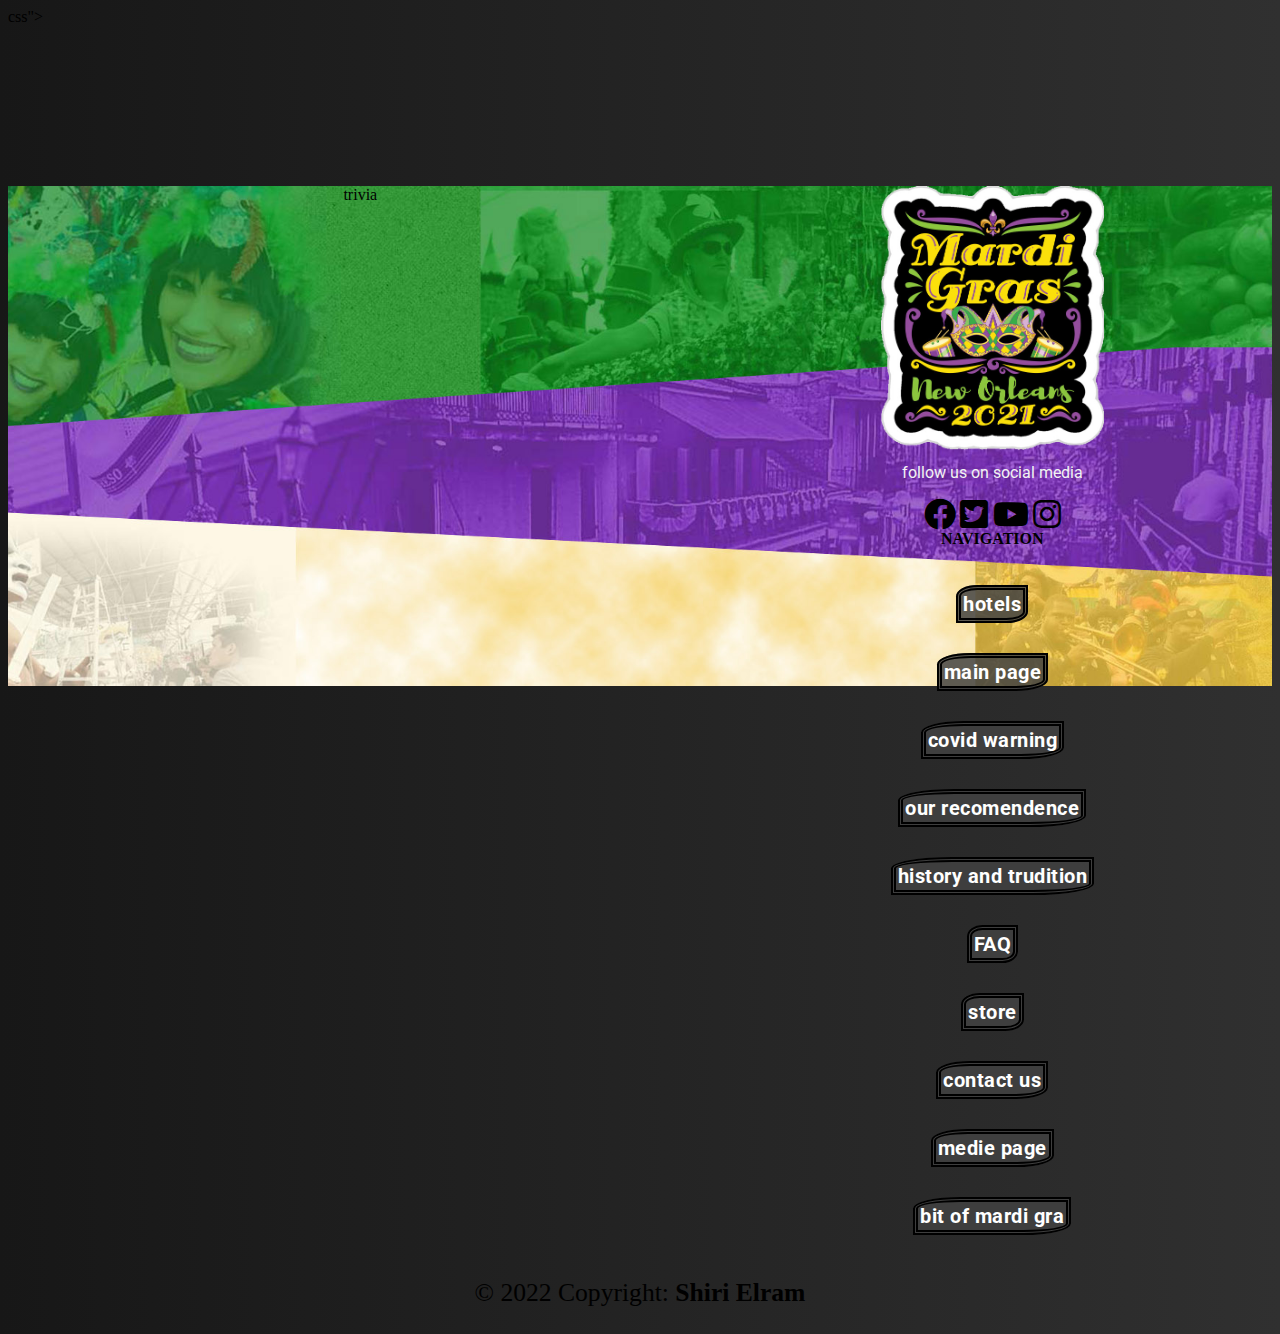
<file: finlel_bottom_footer.html>
<!DOCTYPE html>
<html lang="en">

<head>
    <meta name="viewport" content="width=device-width, initial-scale=1.0">
    <meta http-equiv="X-UA-Compatible" content="ie=edge">
    <meta name="Description" content="Enter your description here" />
    <!-- start botstrap links -->
    <link rel="stylesheet" href="https://cdnjs.cloudflare.com/ajax/libs/font-awesome/5.15.0/css/all.min.css">

    <link rel="stylesheet" href="https://cdn.jsdelivr.net/npm/bootstrap@4.5.3/dist/css/bootstrap.min.css"
        integrity="sha384-TX8t27EcRE3e/ihU7zmQxVncDAy5uIKz4rEkgIXeMed4M0jlfIDPvg6uqKI2xXr2" crossorigin="anonymous">
    <!-- end botstrap links -->
    <!-- start main page animations link -->
    <link rel="stylesheet" href="https://cdnjs.cloudflare.com/ajax/libs/animate.css/4.1.1/animate.min.css" />
    <!-- end main page animations links -->

    <script src="https://ajax.googleapis.com/ajax/libs/jquery/3.5.1/jquery.min.js"></script>
    <!-- icon for the top  -->
    <link rel='shortcut icon' href='icons/extara_small_logo.png'>
    <!-- end of icon for the top  -->
    <!-- start google fonts  -->
    <link href="https://fonts.googleapis.com/css2?family=Pattaya&display=swap" rel="stylesheet">
    <link href="https://fonts.googleapis.com/css2?family=Henny+Penny&display=swap" rel="stylesheet">
    <!-- end google fonts  -->
    <!-- latest update for main was at this spot -->
    <!-- start link & script for store animations  -->
    <link rel="stylesheet" href="https://unpkg.com/aos@next/dist/aos.css" /> <!-- the scroll down animation -->
    <script src="https://unpkg.com/aos@next/dist/aos.js"></script>
    <!--the scroll down animation script  -->
    <!-- start link & script for store animations  -->
    <!-- latest update for store page  was at this spot -->

    <!-- start google fonts  -->
    <link rel="preconnect" href="https://fonts.gstatic.com">
    <link href="https://fonts.googleapis.com/css2?family=Roboto:ital@0;1&display=swap" rel="stylesheet">
    <!-- end google fonts  -->
    <!-- <link rel="stylesheet" href="sass/main.css"> -->
    <!-- need to move to all !!!! -->
    <!--  <link rel="stylesheet" href="./sass/all.min.css">-->
    css">
    <title> - - - - </title>


    <style>
        * {
            box-sizing: border-box;
            outline: none;
        }

        body {
            background-image: -webkit-gradient(linear, left top, right top, from(#171717), to(#303030));
            background-image: linear-gradient(to right, #171717, #303030);
        }

        .upper {
            /*  border: 2px solid black; */
            height: 125px;
        }

        #extra_Small_logo {
            height: 4em;
            width: 5em;
        }

        li {
            list-style-type: none;
            padding: 20px;
        }

        a {
            text-decoration: none !important;
            color: black;
            font-size: 1rem;
            font-weight: 700;
            font-family: europa, sans-serif;
        }

        ul.navbar-nav li a {
            font-family: 'Henny Penny', cursive;

        }

        .tmlTopBar_icon {
            width: 2em;
            height: 2em;
        }

        #navbarNav>ul>li>a {
            border-right: 2px solid rgba(167, 162, 162, 0.678);
            padding-right: 3em;



        }

        .movie_container {
            position: absolute;
            z-index: -1;
            margin: 0 auto;
            top: 0px;
            border-radius: 7%;
            overflow: hidden;
            width: 30em;
            left: 0;
            right: 0;
            top: 5em;
        }

        .backgroundVideo {
            width: 30em;
        }

        .fade-out {
            animation: fadeOut ease 3s;
        }

        @keyframes fadeOut {
            0% {
                opacity: 1;
            }

            65% {
                opacity: 1;
            }

            30% {
                opacity: 0;
                display: none;
            }
        }

        .main_upper_container {
            width: 30%;
            top: 0px;
            left: 0;
            right: 0;
            height: 30%;
            margin: 0 auto;
            box-sizing: border-box;


        }

        .placeholder {
            display: flex;
            width: 30em;
            height: 56.25em;
            z-index: 0;
            justify-content: center;
            align-items: center;
            margin-left: 3%;
            margin-right: 3%;
            box-sizing: border-box;


        }

        .first_look_txt {
            width: fit-content;
            align-content: center;
            z-index: -2;

        }

        .scrol_down_icon img {
            width: 4em;
            height: 4em;
            margin-left: 50%;
        }

        :root {
            --whiteis: #f2f2f2;
            --blackis: #0d0d0d;
            --yellowis: #f2cc0f;
            --greenis: #8cbf3f;
            --purpleis: #9453a6;
            --normal-font: 'Pattaya', sans-serif;
            --ugly-font: 'Henny Penny', cursive;

        }

        .first_look_txt h2 {
            color: var(--greenis);
            font-family: 'Pattaya', sans-serif;
            font-size: 3em;
            letter-spacing: 400;
            animation-delay: 7.5s;
            display: block;
        }

        .first_look_txt p {
            width: fit-content;
            color: var(--purpleis);
            margin-left: 25%;
            font-family: 'Pattaya', sans-serif;
            font-size: 1.8em;
            animation-delay: 7.7s;


        }

        .fade-in_sub_title {
            animation: fadeIn ease 3s;
        }

        @keyframes in_sub_title {
            0% {
                opacity: 0;
            }

            95% {
                opacity: 0.1;
            }

            30% {
                opacity: 1;
                display: none;
            }
        }

        .mardiGrasEvent_outside_container {
            position: relative;
            bottom: 4em;
            height: 20px;
            z-index: 5;
            align-items: center;
        }

        .mardiGrasEvent_Box {
            z-index: 6;
            align-content: center;
            position: relative;
            bottom: 0%;
        }

        .mardiGrasEvent_outside_container h2 {
            color: #fff;
            font-size: 2em;
            text-align: center;
        }

        .mardiGrasEvent_Box ul {
            position: absolute;
            left: 25%;


        }

        .mardiGrasEvent_Box ul li {
            float: left;
            width: 25em;
            height: 25em;
            border: 7px var(--blackis);
            border-style: double;
            margin: 20px;
            display: block;
            flex-direction: column;
            display: flex;

        }


        .mardiGrasEvent_Box ul li:hover a {
            display: block;
        }

        .mardiGrasEvent_Box ul li h3 :nth-child(1) {
            font-size: 1em;
            color: var(--greenis);
        }

        .mardiGrasEvent_Box ul li h3 :nth-child(2) {
            font-size: 1.7em;
            border-bottom: 1px solid var(--purpleis);
        }

        .mardiGrasEvent_Box ul li h3 {
            color: var(--yellowis);
            font-family: var(--normal-font);
            text-align: center;
            margin: 0;
        }


        .mardiGrasEvent_Box ul li p {
            color: var(--greenis);
            font-family: var(--normal-font);
            text-align: center;

            font-size: 1.6em;

        }

        .mardiGrasEvent_Box ul li p:nth-of-type(2) {
            color: var(--yellowis);
            font-family: var(--normal-font);
            text-align: center;


        }

        .marg-top {
            margin-top: 1.2em;
            margin-bottom: -12px;
        }

        .mardiGrasEvent_Box ul li a {
            font-size: 1.3em;
            font-family: var(--normal-font);
            color: var(--whiteis);
            /*   border:white 2px solid; */
            margin: 1em 2.5em 0em 2.5em;
            letter-spacing: 2px;
            display: none;

        }

        .mardiGrasEvent_Box ul li a:nth-of-type(1) {
            border-bottom: var(--whiteis) 2px solid;
        }



        /* update for the class */
        .mardiGrasEvent_outside_container {
            bottom: 20em;
            animation: fadeIn step-end 8.5s;

        }

        .body_section {
            margin-top: 3em;
            width: 30%;
            height: auto;
        }

        .covid_warning {
            width: 50em;
            background-color: #fafa92;
            border-top: 8px solid var(--greenis);
            border-bottom: 8px solid var(--greenis);
            border-bottom-right-radius: 1.9em;
            border-top-left-radius: 1.9em;
            display: block;
            /* margin: 0 auto; */
            left: 0;

        }

        .covid_warning h3 {
            color: #d30f0f;
            text-align: center;
            border-bottom: 2px solid red;
        }

        .covid_warning p {
            padding: 0px 1.1em 0px 1.1em;
            font-size: 1.2em;
            font-weight: 500;
            color: var(--blackis);

        }

        .covid_warning p a {
            font-size: 1.4;
            color: var(--purpleis);
        }

        .faq_teaser {
            margin-top: 5em;
            width: 50em;
            border: white 2px solid;


        }

        .a_normal {
            text-decoration: none;

        }


        .txt_color1 {
            color: var(--purpleis);
            font-size: 1.5em;
        }

        .txt_color2 {
            color: var(--greenis);
            font-size: 1.0em;
        }

        .txt_color3 {
            color: var(--yellowis);
            font-size: 1.7em;
        }

        .mayor_teaser {
            width: 20em;
            height: 24.5em;
            background-color: #fff;
            position: absolute;
            right: 20em;
            top: 75.6em;
            border-top: 5px solid var(--purpleis);
            border-right: 5px solid var(--yellowis);
            border-left: 5px solid var(--purpleis);


        }

        .flag {
            clear: both;
            position: relative;
            display: block;
            height: .2em;
            margin: .3em auto 0 auto;
            background: #e5c431
        }

        .flag:before {
            position: absolute;
            content: '';
            left: 0;
            top: 0;
            width: 33%;
            height: 30%;
            background: #7033ac
        }

        .flag:after {
            position: absolute;
            content: '';
            right: 0;
            top: 0;
            width: 33%;
            height: 30%;
            background: #239e33
        }

        .mayor_teaser img {
            margin-top: 1em;
            margin-left: 25%;
            margin-bottom: 1em;
            box-shadow: 4px 0px 3px #000;

        }

        .mayor_teaser p {
            margin-left: 1em;
            margin-right: 1em;
        }

        .parallex {
            background-image: url('media/parlex_background.jpg');
            background-attachment: fixed;
            background-position: center;
            background-repeat: no-repeat;
            background-size: cover;
            height: 25em;
            margin: 3em 0px;

        }

        .sponsers_section {
            margin-top: 5em;
            width: 30%;
            display: grid;
            grid-template-columns: repeat(8, 1fr);
            grid-template-rows: repeat(5, 1fr);

        }


        .grid_headline_hotls {
            grid-row: 1/2;
            grid-column: 3/4;
        }

        .grid_headline_attractions {
            grid-row: 1/2;
            grid-column: 7/8;
        }

        .grid_headline_hotls span {
            color: var(--whiteis);
            font-size: 2em;
        }

        .grid_headline_attractions span {
            color: var(--whiteis);
            font-size: 2em;
        }



        .small_hotles__pics {
            grid-row: 2/5;
            grid-column: 1/5;
            display: flex;
            justify-content: center;
        }

        .small_attractions_pics {
            grid-row: 2/5;
            grid-column: 5/9;
            display: flex;
            left: 900px;
            bottom: 30px;
            justify-content: center;
        }


        .pics_types_of_groups {
            display: flex;
            margin: 0;

        }

        .pics_types_of_groups h2 {
            color: var(--whiteis);
        }

        .small_pic {
            margin-left: 0.7em;
        }

        .small_pic img {
            width: 200px;
            border-radius: 30%;
            transition: all 0.3s ease-in-out;
        }

        .small_pic img:hover {
            transition: all 0.23s ease-in-out;
            border-radius: 3px;

        }

        .small_pic img {
            width: 11em;
            height: 13em;
        }

        .small_pic h5 {
            color: var(--whiteis);
            text-align: center;
        }




        .reverse_flag {
            clear: both;
            position: relative;
            display: block;
            height: .2em;
            margin: .3em auto 0 auto;
            background: #e5c431
        }

        .reverse_flag:before {
            position: absolute;
            content: '';
            right: 0;
            top: 0;
            width: 33%;
            height: 30%;
            background: #7033ac
        }

        .reverse_flag:after {
            position: absolute;
            content: '';
            left: 0;
            top: 0;
            width: 33%;
            height: 30%;
            background: #239e33
        }


        .txt_color1:hover {
            color: var(--purpleis);
            border-width: 2px;
            border-style: dashed;
            border-top-color: var(--yellowis);
            border-right-color: var(--purpleis);
            border-bottom-color: var(--greenis);
            border-left-color: var(--blackis);

        }

        .txt_color2:hover {
            color: var(--greenis);
            border-width: 2px;
            border-style: dashed;
            border-top-color: var(--purpleis);
            border-right-color: var(--greenis);
            border-bottom-color: var(--blackis);
            border-left-color: var(--yellowis);

        }

        .txt_color3:hover {
            color: var(--yellowis);
            border-width: 2px;
            border-style: dashed;
            border-top-color: var(--greenis);
            border-right-color: var(--blackis);
            border-bottom-color: var(--yellowis);
            border-left-color: var(--purpleis);

        }

        /* update for the class */
        .faq_teaser {
            margin-top: 5em;
            width: 50em;
            border: none;


        }

        /* update for the class  small_pic h4 */
        .small_pic h5 {
            color: var(--whiteis);
            text-align: center;
        }

        /* update for the class */
        .small_pic img {
            width: 11em;
            height: 13em;
        }

        /* update for the class */
        .grid_headline_attractions {
            grid-row: 1/2;
            grid-column: 6/7;
        }

        /* update for the class */
        .small_hotles__pics {
            grid-row: 2/5;
            grid-column: 1/4;
            display: flex;
            justify-content: center;
        }

        /* update for the class */
        .small_attractions_pics {
            grid-row: 2/5;
            grid-column: 4/9;
            display: flex;
            left: 900px;
            bottom: 30px;
            justify-content: center;
        }

        .poscard_popup {
            position: fixed;
            top: 4em;
            display: none;
            z-index: 5;

        }



        .poscard_popup img {
            width: 13%;
            height: 13%;
        }


        .popup_sponser {
            height: 300px;
            width: 80%;
            margin: 0 auto;
            margin-bottom: 8em;
        }

        .popup_location img {
            width: 30%;
        }

        .popup_location {
            height: 37em;
            margin-bottom: 2em;
        }

        .popup_location p {

            width: 25em;
            color: white;
            font-size: 3em;
            margin: 0.5em 30%;
            font-family: var(--normal-font);
        }

        .ritz_popup {
            display: none;
        }

        .sheraton_popup {
            display: none;
        }

        .walk_on_popup {
            display: none;
        }

        .aca_popup {
            display: none;
        }

        .kids_popup {
            display: none;
        }

        .death_popup {
            display: none;
        }

        .haunted_popup {
            display: none;
        }

        .premium_parking_popup {
            display: none;
        }


        .ritz_popup img {
            border-radius: 50px;
        }

        .sheraton_popup img {
            border-radius: 50px;
        }

        .walk_on_popup img {
            border-radius: 50px;
        }

        .aca_popup img {
            border-radius: 50px;
        }

        .kids_popup img {
            border-radius: 50px;
        }

        .death_popup img {
            border-radius: 50px;
        }

        .haunted_popup img {
            border-radius: 50px;
        }

        .premium_parking_popup img {
            border-radius: 50px;
        }




        .logo2021 {}

        .logo2021 img {
            height: 17em;
            position: relative;

        }


        .header_h1 {
            width: 22em;
            margin: 0 auto;
            margin-top: 2em;
            text-align: center;
            /* has change the last line */

        }


        .header_h1 h1 {
            font-family: var(--normal-font);
            font-size: 3.2em;
            color: var(--whiteis);

        }

        .store {
            margin-top: 3em;
        }

        .store h2 {
            width: 30px;
            margin: 0 auto;
            margin-top: 3em;
            color: var(--whiteis);
            font-family: var(--ugly-font);
        }

        .store_item {
            height: fit-content;
            width: 30%;
            margin: 2.5em 0px;
            display: flex;
        }

        .store_item_info {
            margin: 0px 1em;
            background-color: var(--blackis);
            width: 80%;
            padding: 0.7em 1em;
            box-sizing: border-box;
            overflow: hidden;
            height: fit-content;

        }

        .store_item_info a {
            font-size: 2em;
            font-family: var(--normal-font);
            color: var(--purpleis);
        }

        .store_item_info a:hover {

            color: var(--greenis);
        }

        .store_item_info p {
            font-size: 1em;
            color: var(--whiteis);
        }

        .store_item_info button a {
            font-size: 1em;
            font-family: tahoma;
            color: var(--whiteis);
        }

        .inPage_Nave {

            width: 22em;
            margin: 0 auto;
        }

        .inPage_Nave h2 {
            color: var(--greenis);
            font-family: var(--ugly-font);
            font-size: 1.7em;
            margin: 1.7em 0px;
        }

        .NavObj {
            display: flex;
            justify-content: space-between;
        }

        .NavObj a {
            font-size: 1.3em;
            color: var(--blackis);
            background-color: grey;
            transition: background-color 250ms ease-out;
            transition: color 250ms ease-out;
            border-radius: 5px 5px 0px 0px;
        }

        .NavObj a:hover {
            color: var(--whiteis);
            background-color: rgb(63, 62, 62);
            position: relative;
            top: 5px;
        }

        /* update for the class */
        * {
            scroll-behavior: smooth;
        }


        /* update for the class */
        .flag {
            margin-bottom: 0.5em;
        }

        /* update for the class */
        .reverse_flag {
            margin-bottom: 0.5em;
        }


        .parallex_right {
            background-image: url('media/right_parelex.jpg');
            background-attachment: fixed;
            background-position: right;

            background-repeat: no-repeat;
            background-size: 65%;
            height: 25em;
            width: 30%;
            margin: 3em 0px;
            position: absolute;
            right: 0;
            bottom: -30em;


        }


        .parallex_left {
            background-image: url('media/left_parlex.jpg');
            background-attachment: fixed;
            background-position: left;

            background-repeat: no-repeat;
            background-size: 18%;
            height: 25em;
            width: 18%;
            margin: 3em 0px;
            position: absolute;
            top: 13em;
        }

        /*  <!-- all above is taken from test_store -->*/
        /*  <!--didnt change anything there !!  -->*/



        /* update for the class */
        :root {
            --txt-font: 'Roboto', sans-serif;
        }

        .site_box {
            padding: 1em;
            margin: 1em;



        }

        .grandfather_to_about_txt div p {
            color: var(--whiteis);
            font-family: var(--txt-font);
            font-size: 1em;
        }

        #about_part_1 {}

        #about_part_2 {}

        #about_part_3 {}

        #about_part_4 {}

        .about_miniSection_title2 {
            color: var(--purpleis);
            font-family: var(--normal-font);
            font-size: 1.8em;
            text-align: center;
        }

        #img_beads {
            box-sizing: border-box;
            width: 3em;
            height: 11em;
            transform: rotate(90deg);
        }

        #img_krewe {
            box-sizing: border-box;
            width: 15em;
            height: 11em;
        }



        .parallex_ChildMusium_1 {
            background-image: url('media/childeren\ musim_ed1.jpg');
            background-attachment: fixed;
            background-position: right;

            background-repeat: no-repeat;
            background-size: 22%;
            height: 25em;
            width: 30%;
            margin: 3em 0px;
            position: absolute;
            right: 0;
            bottom: -30em;


        }


        .parallex_walkOn_ad {
            background-image: url('media/walkon_ad.jpg');
            background-attachment: fixed;
            background-position: left;

            background-repeat: no-repeat;
            background-size: 20%;
            height: 35em;
            width: 20%;
            margin: 3em 0px;
            position: absolute;
            top: 13em;
        }



        .ritz_ad img {
            width: 30%;
        }


        .footer {

            background-image: url("media/middle_breake.jpg");
            background-repeat: no-repeat;
            background-position: center;
            background-size: cover;
            height: 500px;
            margin-bottom: 0.3em;
            text-align: center;
            display: flex;
            flex-direction: column;


        }



        .copyright {}

        .copyright p {
            font-size: 1.6em;



        }


        /* start DO NOT COPY !  bottom bar  */


        .nav_item_bgc {

            background-color: rgba(66, 66, 66, 0.849);
            color: rgb(255, 255, 255);
            letter-spacing: 0.5px;
            padding: 2px;
            border: double black 5px;
            border-radius: 30% 0px 30% 0px;
            font-family: var(--txt-font);
            font-size: 1.25em;


        }

        .nav_tag_bottom {
            margin-top: 2.75em;
            margin-bottom: 1.5em;
        }


        .nav_item_bgc:hover {
            text-decoration: none;
            color: rgba(66, 66, 66, 0.849);
            background-color: rgba(255, 255, 255);
            border-color: rgba(66, 66, 66, 0.616);
            text-decoration: underline solid white;

        }



        #logo2021 {
            width: 14em;
        }

        .logo_txt {
            color: var(--whiteis);
            font-family: var(--txt-font);
            font-size: 0.95;
            margin-top: 0.5em;
        }

        /* end DO NOT COPY !  bottom bar   */
        /* last save here */

        @media(max-width:1000px) {
            #first {
                display: none !important;

            }

            .copyright p {
                min-width: 220px;
                ;
            }
        }

        @media(max-width:700px) {
            #logo2021 {
                width: 10em;
            }

            #third a {
                font-size: 1em;
            }

        }

        @media(max-width:550px) {
            #third {
                display: none !important;

            }
        }
    </style>



</head>

<body>

    <!-- footer start  -->
    <div style="margin-top: 10em;"></div>
    <footer class="footer">
        <div style="flex-grow: 10; display: flex;">



            <div class=" flex-grow-1"></div>
            <div id="first" class="bg-info" style="flex-grow: 2;">trivia</div>
            <div class="row" style="flex-grow: 1;">








                <div id="second" class=" flex-grow-1 mt-5"><img id="logo2021" src="./icons/logo2021.png" alt=""
                        width="">
                    <div>
                        <p class="logo_txt">follow us on social media</p>
                        <div>
                            <a href="https://www.facebook.com/MardiGrasNewOrleans"
                                class="  btn m-0 btn-outline-primary ">
                                <i class="fab fa-2x fa-facebook"></i>

                            </a>

                            <a href="https://twitter.com/mardigrasnola" class="btn m-2 btn-outline-info">
                                <i class="fab fa-2x fa-twitter-square"></i>
                            </a>
                            <a href="https://www.youtube.com/channel/UCOrq1qF6dVDn9Do-wvbKh0Q"
                                class="btn mr-2 btn-outline-danger">
                                <i class="fab fa-2x fa-youtube"></i>
                            </a>

                            <a href="https://www.instagram.com/mardigrasneworleans/"
                                class="btn m-0 btn-outline-warning">

                                <i class="fab fa-2x fa-instagram"></i>
                            </a>
                        </div>

                    </div>
                </div>



                <div id="third" class=" p-1 d-flex  flex-grow-1 " style=" flex-direction: column; ">
                    <div class=" mt-1" style="flex-grow: 1;"><b class="bg-light"> NAVIGATION</b></div>

                    <div class=" d-flex" style="flex-grow: 12;">
                        <div class=" flex-grow-1">

                            <div class=" nav_tag_bottom"><a class=" nav_item_bgc" href="./store.html#hotels"> hotels</a>
                            </div>
                            <div class="nav_tag_bottom"><a class="  nav_item_bgc" href="./index.html">main page</a>
                            </div>
                            <div class="nav_tag_bottom"><a class=" nav_item_bgc" href="./index.html#covid_warning">covid
                                    warning</a></div>
                            <div class="nav_tag_bottom"><a class=" nav_item_bgc" href="./index.html#sponsers">our
                                    recomendence</a></div>
                            <div class="nav_tag_bottom"><a class=" nav_item_bgc" href="./about.html">history and
                                    trudition</a></div>


                        </div>


                        <div class=" flex-grow-1">

                            <div class="nav_tag_bottom"><a class=" nav_item_bgc" href="./faq.html">FAQ</a></div>
                            <div class="nav_tag_bottom"><a class=" nav_item_bgc" href="./store.html">store</a></div>
                            <div class="nav_tag_bottom"><a class=" nav_item_bgc" href="./contect.html">contact us </a>
                            </div>
                            <div class="nav_tag_bottom"><a class=" nav_item_bgc" href="./media.html">medie page</a>
                            </div>
                            <div class="nav_tag_bottom"><a class=" nav_item_bgc" href="./media.html#Videos">bit of mardi
                                    gra</a></div>
                        </div>

                    </div>

                </div>
            </div>

            <div class="flex-grow-1"></div>


        </div>



        <div class=" copyright " style="flex-grow: 1">
            <p>&copy; 2022 Copyright: <b>Shiri Elram</b></p>
        </div>




    </footer>
    <!-- footer ends  -->
</body>

</html>
</file>
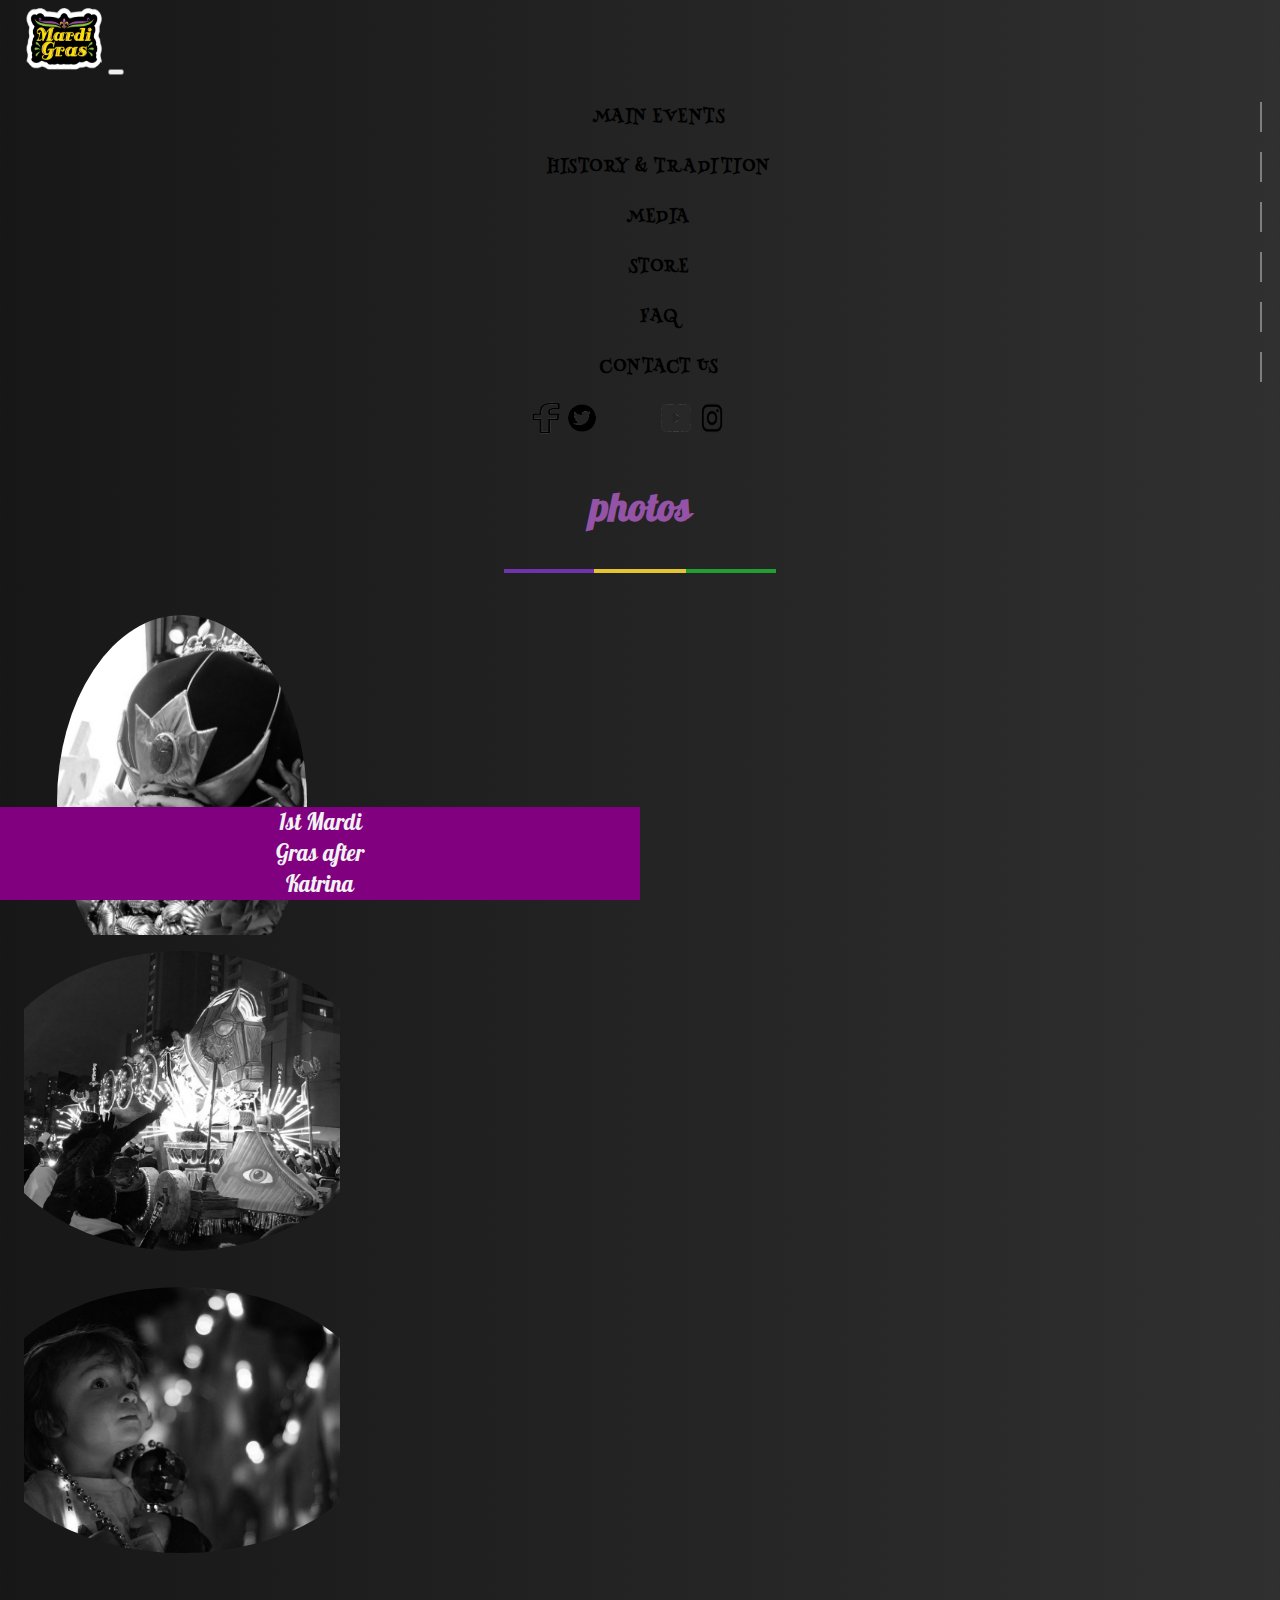
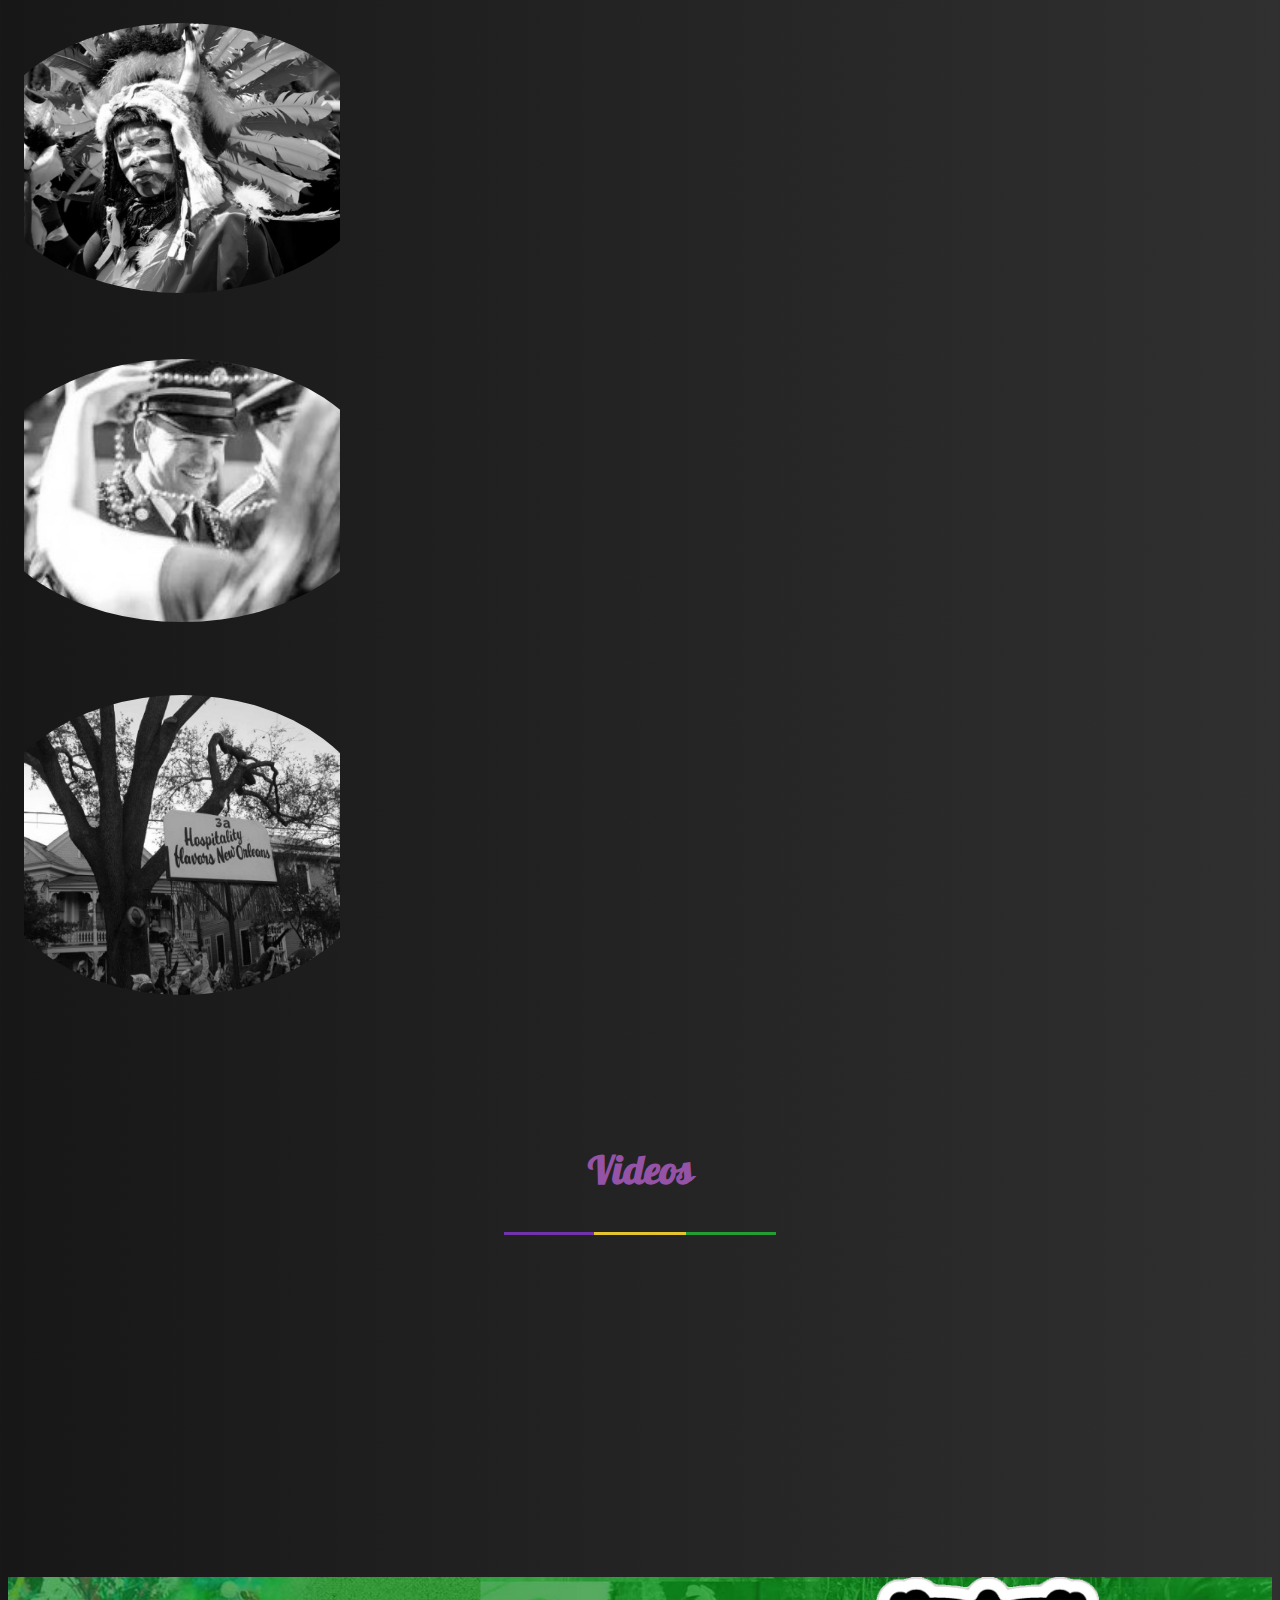
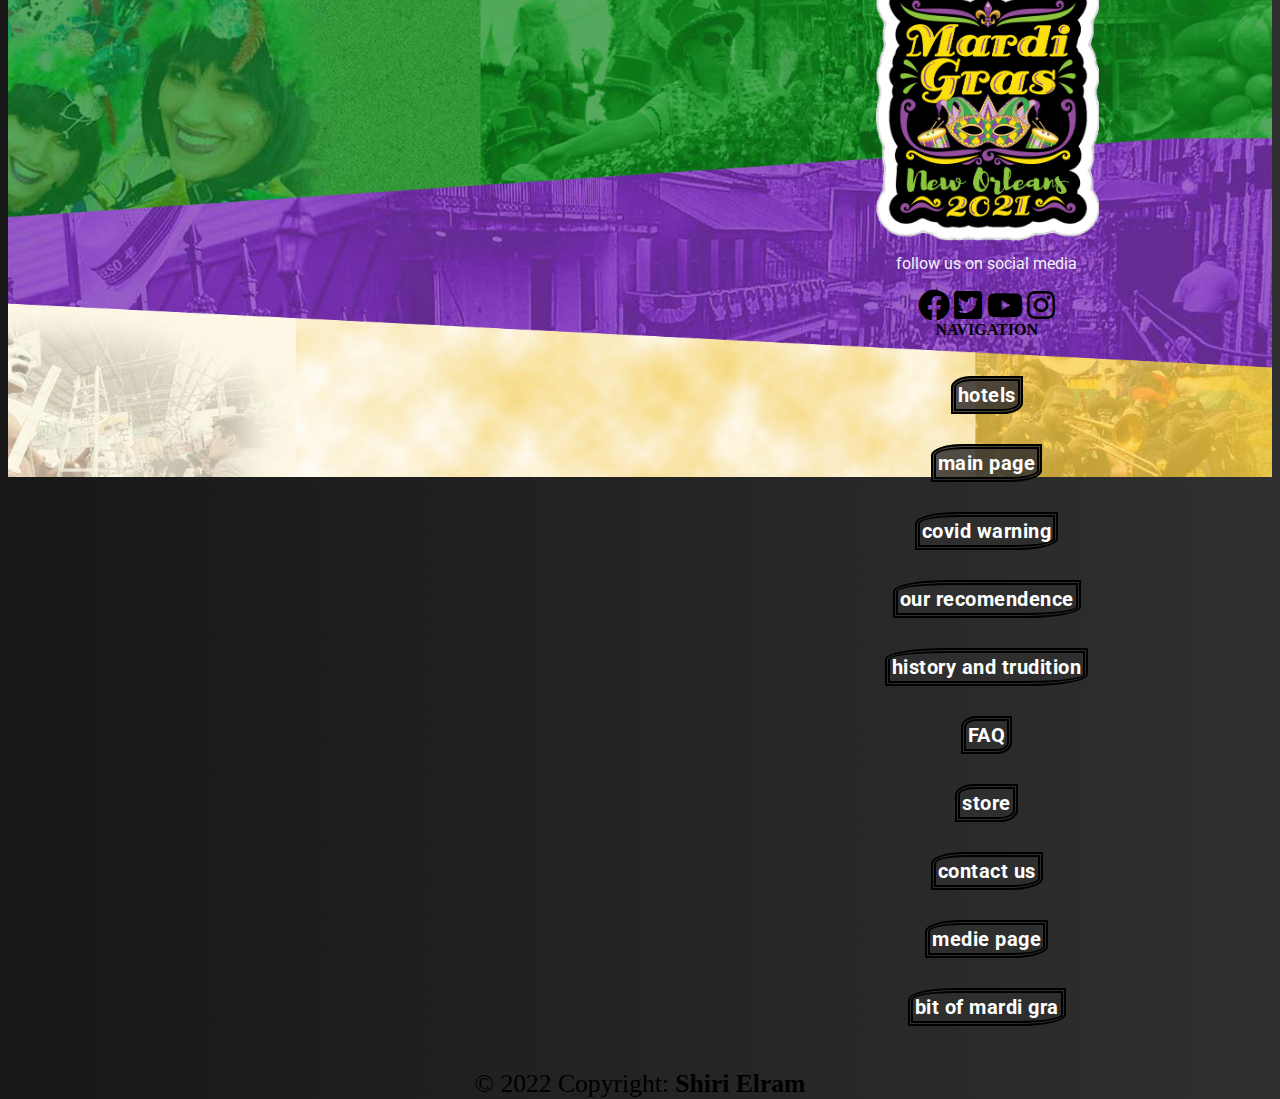
<file: media.html>
<!DOCTYPE html>
<html lang="en">

<head>
    <meta name="viewport" content="width=device-width, initial-scale=1.0">
    <meta http-equiv="X-UA-Compatible" content="ie=edge">
    <meta name="Description" content="Enter your description here" />
    <!-- start botstrap links -->
    <link rel="stylesheet" href="https://cdnjs.cloudflare.com/ajax/libs/font-awesome/5.15.0/css/all.min.css">

    <link rel="stylesheet" href="https://cdn.jsdelivr.net/npm/bootstrap@4.5.3/dist/css/bootstrap.min.css"
        integrity="sha384-TX8t27EcRE3e/ihU7zmQxVncDAy5uIKz4rEkgIXeMed4M0jlfIDPvg6uqKI2xXr2" crossorigin="anonymous">
    <!-- end botstrap links -->
    <!-- start main page animations link -->
    <link rel="stylesheet" href="https://cdnjs.cloudflare.com/ajax/libs/animate.css/4.1.1/animate.min.css" />
    <!-- end main page animations links -->

    <script src="https://ajax.googleapis.com/ajax/libs/jquery/3.5.1/jquery.min.js"></script>
    <!-- icon for the top  -->
    <link rel='shortcut icon' href='icons/extara_small_logo.png'>
    <!-- end of icon for the top  -->
    <!-- start google fonts  -->
    <link href="https://fonts.googleapis.com/css2?family=Pattaya&display=swap" rel="stylesheet">
    <link href="https://fonts.googleapis.com/css2?family=Henny+Penny&display=swap" rel="stylesheet">
    <!-- end google fonts  -->
    <!-- latest update for main was at this spot -->
    <!-- start link & script for store animations  -->
    <link rel="stylesheet" href="https://unpkg.com/aos@next/dist/aos.css" /> <!-- the scroll down animation -->
    <script src="https://unpkg.com/aos@next/dist/aos.js"></script>
    <!--the scroll down animation script  -->
    <!-- start link & script for store animations  -->
    <!-- latest update for store page  was at this spot -->

    <!-- start google fonts  -->
    <link rel="preconnect" href="https://fonts.gstatic.com">
    <link href="https://fonts.googleapis.com/css2?family=Roboto:ital@0;1&display=swap" rel="stylesheet">
    <!-- end google fonts  -->
    <link rel="stylesheet" href="sass/main.css">

    <title>Media</title>
</head>

<body>


    <!-- nav bar start  -->
    <header>

        <nav class="navbar navbar-expand-xl  navbar-dark bg-dark ">
            <a class="navbar-brand" href="./index.html" style="margin-left:1em ;">
                <img class="animate__animated animate__bounceInLeft" id="extra_Small_logo"
                    src="icons/extara_small_logo.png" loading="lazy">
            </a>
            <button class="navbar-toggler" type="button" data-toggle="collapse" data-target="#navbarNav"
                aria-controls="navbarNav" aria-expanded="false" aria-label="Toggle navigation">
                <span class="navbar-toggler-icon"></span>
            </button>

            <div class="collapse navbar-collapse" id="navbarNav">
                <ul class="navbar-nav d-flex justify-content-lg-around   " style="width:100%">

                    <li class="nav-item   ">
                        <a class="nav-link " href="./index.html" style="letter-spacing: 1.5px;"> MAIN EVENTS </a>
                    </li>



                    <li class="nav-item">
                        <a class="nav-link" href="./about.html" style="letter-spacing: 1.5px;">HISTORY & TRADITION
                        </a>
                    </li>


                    <li class="nav-item">
                        <a class="nav-link" href="./media.html" style="letter-spacing: 1.5px;">MEDIA
                        </a>
                    </li>

                    <li class="nav-item">
                        <a class="nav-link" href="./store.html" style="letter-spacing: 1.5px;">STORE
                        </a>
                    </li>

                    <li class="nav-item ">
                        <a class="nav-link" href="./faq.html" style="letter-spacing: 2px;">FAQ</a>
                    </li>

                    <li class="nav-item justify-content-center">
                        <a class="nav-link " href="./contect.html" style="letter-spacing: 1.5px;">CONTACT US
                        </a>
                    </li>



                    <div class="nav-item  justify-content-center mt-auto animate__animated  animate__fadeInRight row"
                        id="media_links">
                        <div class="div_icon_min">
                            <a href="https://www.facebook.com/MardiGrasNewOrleans"
                                class="tmlTopBar_dropdownToggle preventintercept btn  btn-outline-primary"
                                role="button">
                                <img class='tmlTopBar_icon' src="icons/facebook_icon.png" alt="">
                            </a>


                            <a href="https://twitter.com/mardigrasnola"
                                class="tmlTopBar_dropdownToggle preventintercept btn btn-outline-info " role="button">
                                <img class='tmlTopBar_icon' src="icons/twiter_icon.png" alt="">
                            </a>
                        </div>

                        <div class="div_icon_min">
                            <a href="https://www.youtube.com/channel/UCOrq1qF6dVDn9Do-wvbKh0Q"
                                class="tmlTopBar_dropdownToggle preventintercept btn btn-outline-danger" role="button">
                                <img class='tmlTopBar_icon' src="icons/youtubeIcons.png" alt="">
                            </a>

                            <a href="https://www.instagram.com/mardigrasneworleans/"
                                class="tmlTopBar_dropdownToggle preventintercept btn btn-outline-warning" role="button">
                                <img class='tmlTopBar_icon' src="icons/instagram.png" alt="">
                            </a>
                        </div>
                    </div>

                </ul>
            </div>
        </nav>

    </header>
    <!-- nav bar end -->



    <div class="header_h2 animate__animated animate__fadeIn">
        <h2>photos</h2>
        <span class="flag"></span>
    </div>
    <br>
    <!-- div parallex srart -->
    <div class="parallex_seraton"> </div>
    <!-- div parallex end -->
    <!-- photo categories  -->
    <div class="container  p-4">

        <div class="  m-3 row">
            <div class=" col-lg-3 col-md-5 col-sm-8  media_categories animate__animated animate__fadeInLeft  ">
                <a href="costumes_and_people.html">
                    <img src="media/media_page/costumes&peoples/1.jpg" alt="" width="250px">
                </a>
                <span class="bottom_left_infoTag">Costumes <br> & People</span>
            </div>

            <div class=" col-lg-3 col-md-5 col-sm-8 media_categories animate__animated animate__fadeInUp">
                <a href="floats_and_parades.html">
                    <img src="media/media_page/flats&parades/1.jpg" alt="" width="400px">
                </a>
                <span class="bottom_left_infoTag">Floats <br> & Parades</span>
            </div>

            <div class=" col-lg-3 col-md-5 col-sm-8 media_categories animate__animated animate__fadeInRight  ">
                <a href="kids_and_dogs.html">
                    <img src="media/media_page/kids&dogs/1.jpg" alt="" width="400px">
                </a>
                <span class="bottom_left_infoTag">Kids <br> & Dogs </span>
            </div>

            <div class=" col-lg-3 col-md-5 col-sm-8 media_categories animate__animated animate__fadeInLeft  ">
                <a href="mardi_gras_indians.html">
                    <img src="media/media_page/mardi_gras_indians/dsc_2158.jpg" alt="" width="400px">
                </a>
                <span class="bottom_left_infoTag">Mardi <br> Gras <br> Indians</span>
            </div>

            <div class="col-lg-3 col-md-5 col-sm-8 media_categories animate__animated animate__fadeInUp">
                <a href="lagnippe.html">
                    <img src="media/media_page/lagnippe/1.jpg" alt="" width="400px">
                </a>
                <span class="bottom_left_infoTag">Lagniappe</span>
            </div>

            <div class=" col-lg-3 col-md-5 col-sm-8 media_categories animate__animated animate__fadeInRight ">
                <a href="first_mardi_gras.html">
                    <img src="media/media_page/first_mardi_gras/1.jpeg" alt="" width="400px">
                </a>
                <span class="bottom_left_infoTag">1st Mardi <br> Gras after<br>Katrina</span>
            </div>



        </div>



    </div>

    <!-- photo categories  end -->
    <div class="space"></div>

    <!-- video  -->

    <div class="header_h2">
        <h2>Videos</h2>
        <span class="flag"></span>
    </div>
    <br>


    <div class="container">
        <div class="media_videos_orginizer row " style="max-width: 1150px; ">

            <div>
                <iframe class="vid responsive" src="https://www.youtube.com/embed/EkIZwXbSh-Y" frameborder="0"
                    allow="accelerometer; clipboard-write;" allowfullscreen></iframe>
            </div>

            <div>
                <iframe class="vid responsive" src="https://www.youtube.com/embed/TZv2_kHXcMk" frameborder="0"
                    allow="accelerometer; clipboard-write;" allowfullscreen></iframe>
            </div>

            <div>
                <iframe class="vid responsive" src="https://www.youtube.com/embed/cT5vnPybf3Y" frameborder="0"
                    allow="accelerometer; clipboard-write;" allowfullscreen></iframe>
            </div>

            <div>
                <iframe class="vid responsive" src="https://www.youtube.com/embed/nWOHBqwAbMw" frameborder="0"
                    allow="accelerometer; clipboard-write; " allowfullscreen></iframe>
            </div>

            <div>
                <iframe class="vid responsive" src="https://www.youtube.com/embed/9Bv1mFl9SI4" frameborder="0"
                    allow="accelerometer; clipboard-write;" allowfullscreen></iframe>
            </div>

            <div>
                <iframe class="vid responsive" src="https://www.youtube.com/embed/mXIPQohBqBA" frameborder="0"
                    allow="accelerometer; clipboard-write;" allowfullscreen></iframe>
            </div>


        </div>






    </div>
    <!-- video  end -->


    <!-- footer start  -->
    <footer class="footer">
        <div style="flex-grow: 10; display: flex;">



            <div class=" flex-grow-1"></div>
            <div id="first" class="" style="flex-grow: 2;"></div>
            <div class="row" style="flex-grow: 1;">








                <div id="second" class=" flex-grow-1 mt-5"><img id="logo2021" src="./icons/logo2021.png" alt=""
                        width="">
                    <div>
                        <p class="logo_txt">follow us on social media</p>
                        <div>
                            <a href="https://www.facebook.com/MardiGrasNewOrleans"
                                class="  btn m-0 btn-outline-primary ">
                                <i class="fab fa-2x fa-facebook"></i>

                            </a>

                            <a href="https://twitter.com/mardigrasnola" class="btn m-2 btn-outline-info">
                                <i class="fab fa-2x fa-twitter-square"></i>
                            </a>
                            <a href="https://www.youtube.com/channel/UCOrq1qF6dVDn9Do-wvbKh0Q"
                                class="btn mr-2 btn-outline-danger">
                                <i class="fab fa-2x fa-youtube"></i>
                            </a>

                            <a href="https://www.instagram.com/mardigrasneworleans/"
                                class="btn m-0 btn-outline-warning">

                                <i class="fab fa-2x fa-instagram"></i>
                            </a>
                        </div>

                    </div>
                </div>



                <div id="third" class=" p-1 d-flex  flex-grow-1 " style=" flex-direction: column; ">
                    <div class=" mt-1" style="flex-grow: 1;"><b class="bg-light"> NAVIGATION</b></div>

                    <div class=" d-flex" style="flex-grow: 12;">
                        <div class=" flex-grow-1">

                            <div class=" nav_tag_bottom"><a class=" nav_item_bgc" href="./store.html#hotels"> hotels</a>
                            </div>
                            <div class="nav_tag_bottom"><a class="  nav_item_bgc" href="./index.html">main page</a>
                            </div>
                            <div class="nav_tag_bottom"><a class=" nav_item_bgc" href="./index.html#covid_warning">covid
                                    warning</a></div>
                            <div class="nav_tag_bottom"><a class=" nav_item_bgc" href="./index.html#sponsers">our
                                    recomendence</a></div>
                            <div class="nav_tag_bottom"><a class=" nav_item_bgc" href="./about.html">history and
                                    trudition</a></div>


                        </div>


                        <div class=" flex-grow-1">

                            <div class="nav_tag_bottom"><a class=" nav_item_bgc" href="./faq.html">FAQ</a></div>
                            <div class="nav_tag_bottom"><a class=" nav_item_bgc" href="./store.html">store</a></div>
                            <div class="nav_tag_bottom"><a class=" nav_item_bgc" href="./contect.html">contact us </a>
                            </div>
                            <div class="nav_tag_bottom"><a class=" nav_item_bgc" href="./media.html">medie page</a>
                            </div>
                            <div class="nav_tag_bottom"><a class=" nav_item_bgc" href="./media.html#Videos">bit of mardi
                                    gra</a></div>
                        </div>

                    </div>

                </div>
            </div>

            <div class="flex-grow-1"></div>


        </div>



        <div class=" copyright " style="flex-grow: 1">
            <p>&copy; 2022 Copyright: <b>Shiri Elram</b></p>
        </div>




    </footer>
    <!-- footer ends  -->

    <script src="https://code.jquery.com/jquery-3.5.1.slim.min.js"
        integrity="sha384-DfXdz2htPH0lsSSs5nCTpuj/zy4C+OGpamoFVy38MVBnE+IbbVYUew+OrCXaRkfj"
        crossorigin="anonymous"></script>
    <script src="https://cdn.jsdelivr.net/npm/popper.js@1.16.1/dist/umd/popper.min.js"
        integrity="sha384-9/reFTGAW83EW2RDu2S0VKaIzap3H66lZH81PoYlFhbGU+6BZp6G7niu735Sk7lN"
        crossorigin="anonymous"></script>
    <script src="https://cdn.jsdelivr.net/npm/bootstrap@4.5.3/dist/js/bootstrap.min.js"
        integrity="sha384-w1Q4orYjBQndcko6MimVbzY0tgp4pWB4lZ7lr30WKz0vr/aWKhXdBNmNb5D92v7s"
        crossorigin="anonymous"></script>
</body>

</html>
</file>
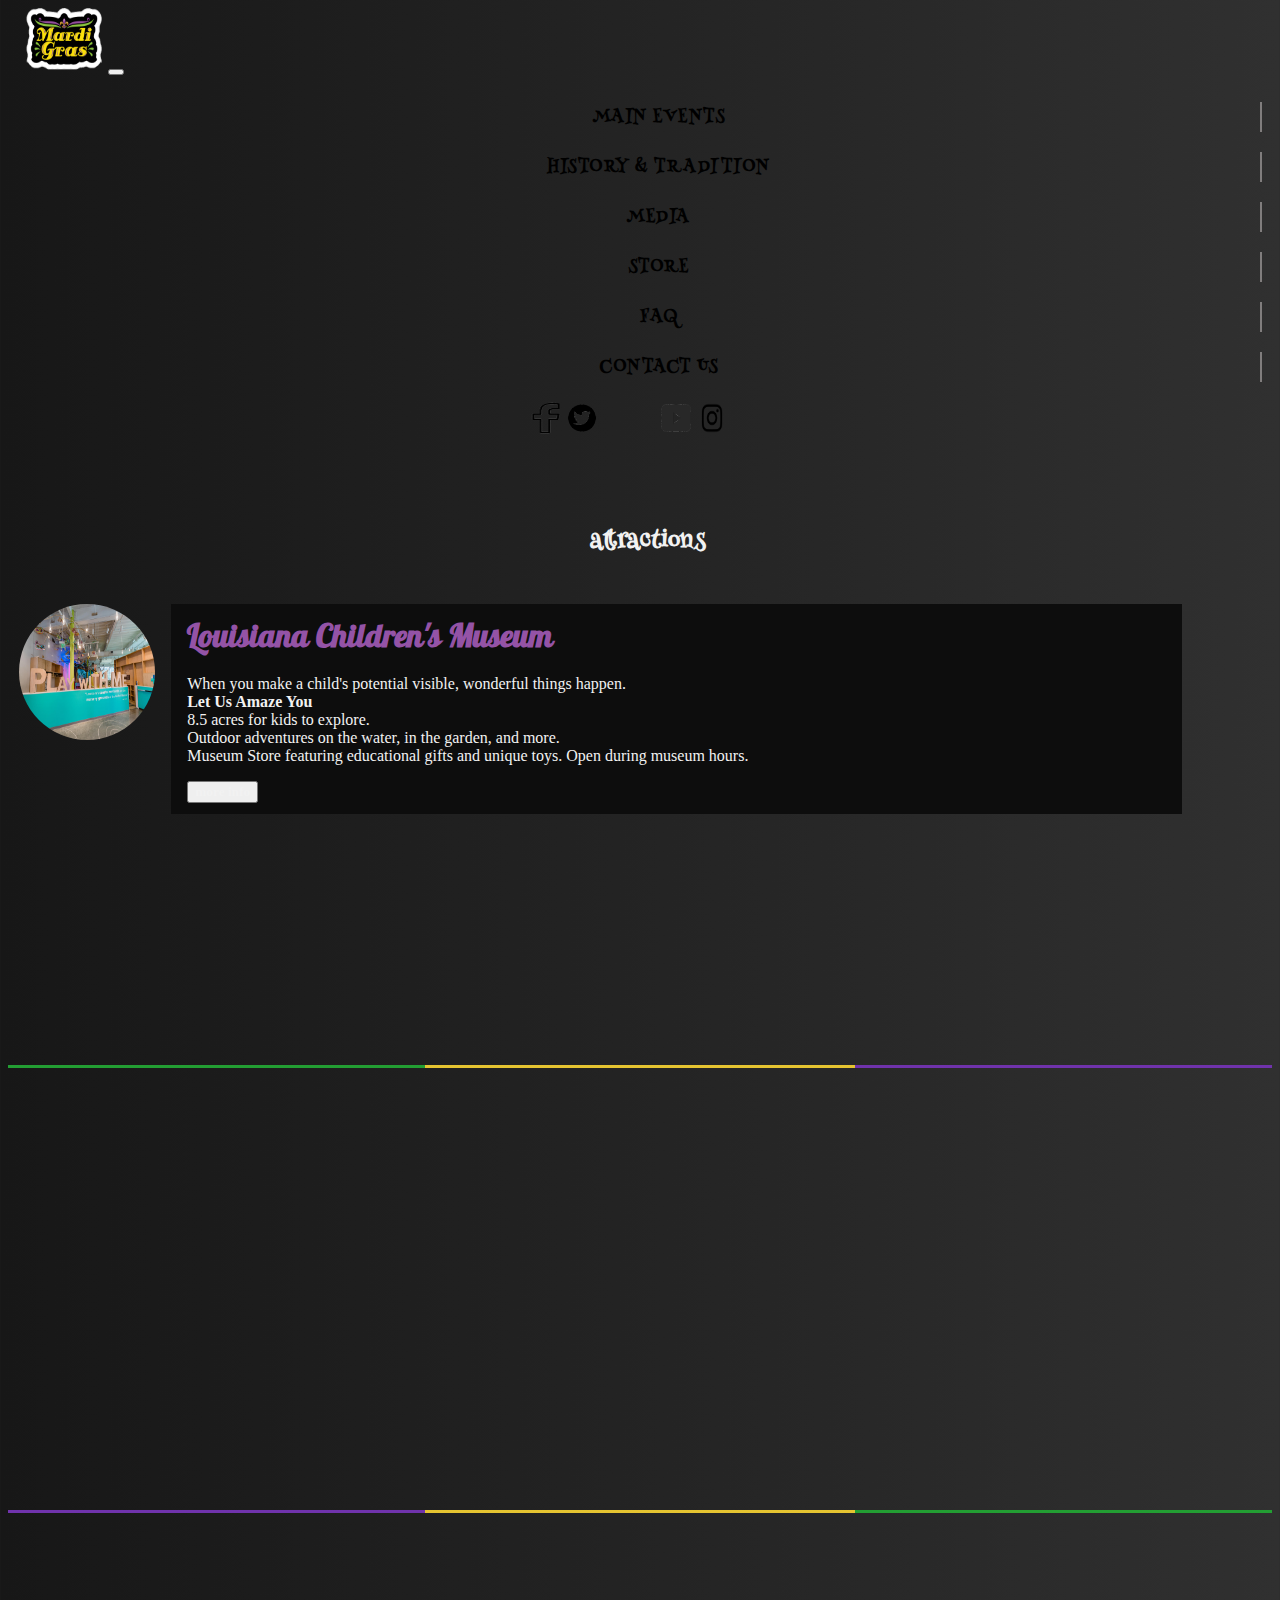
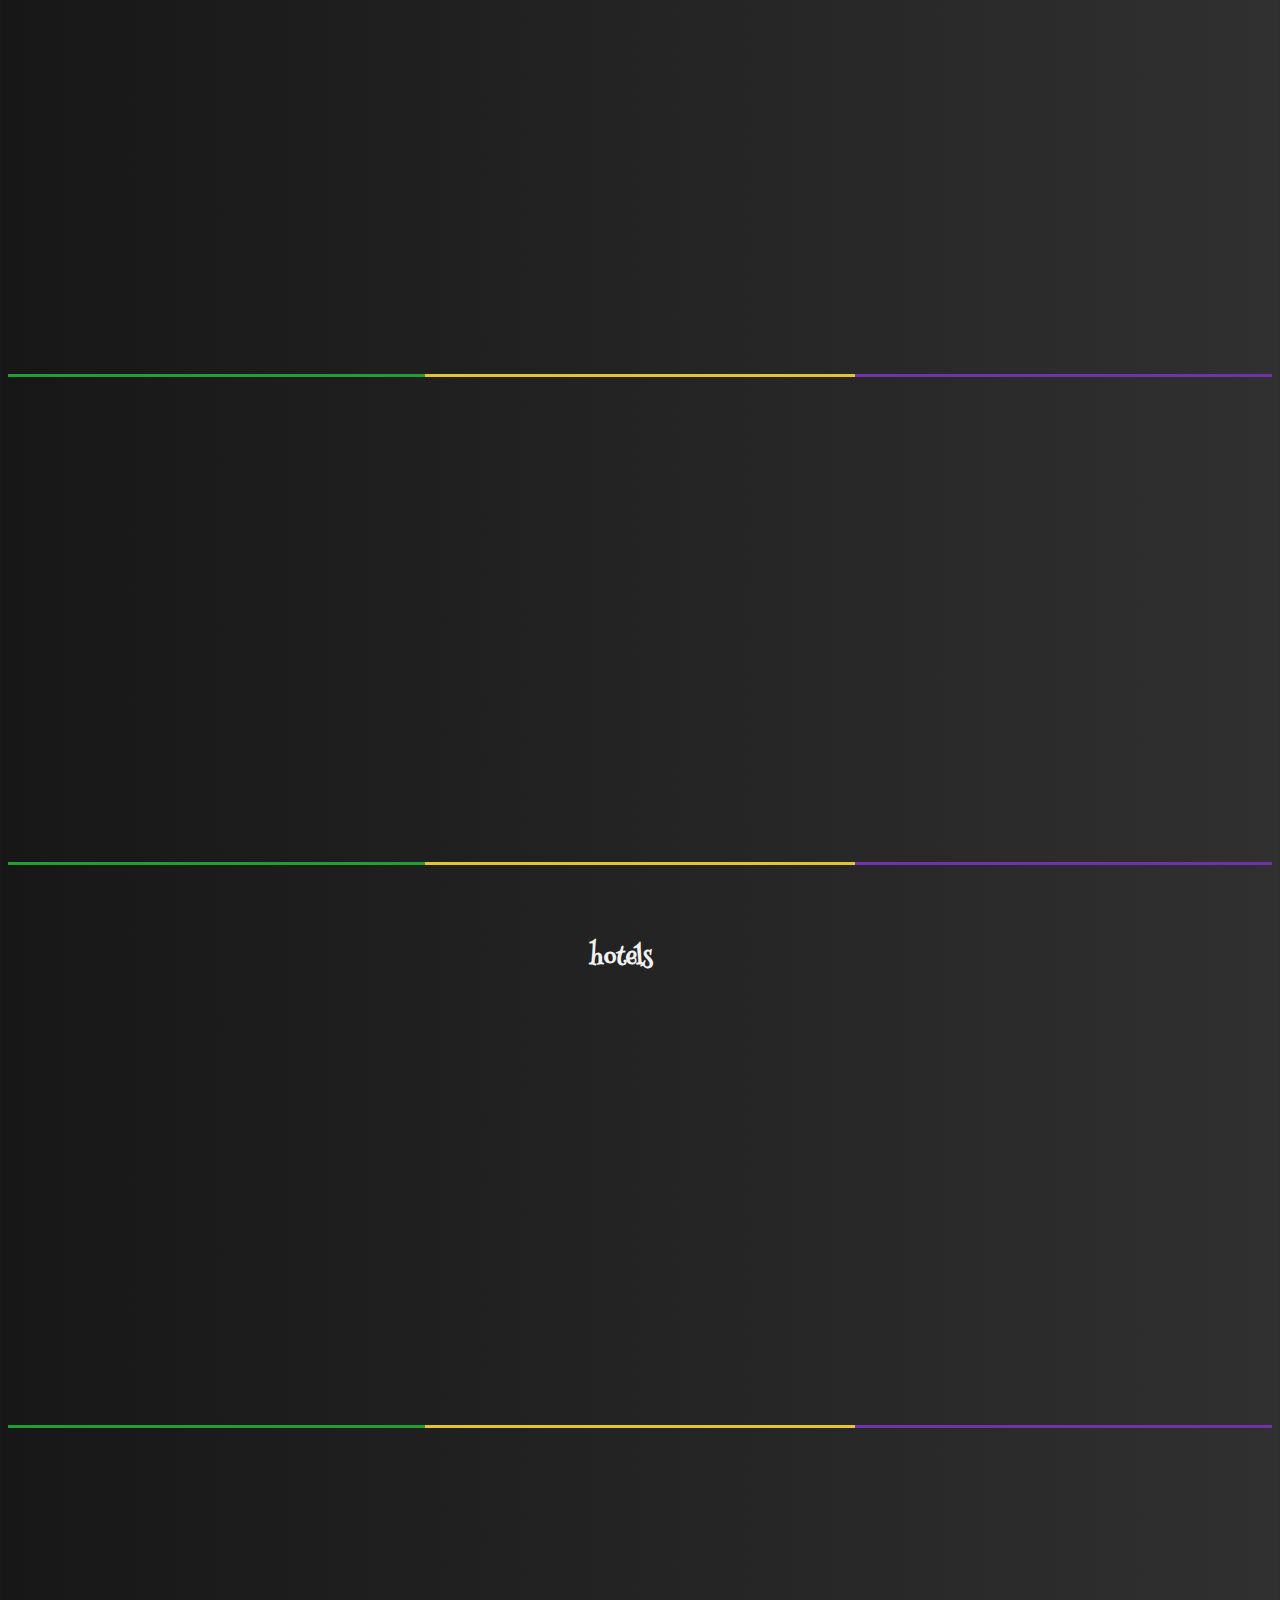
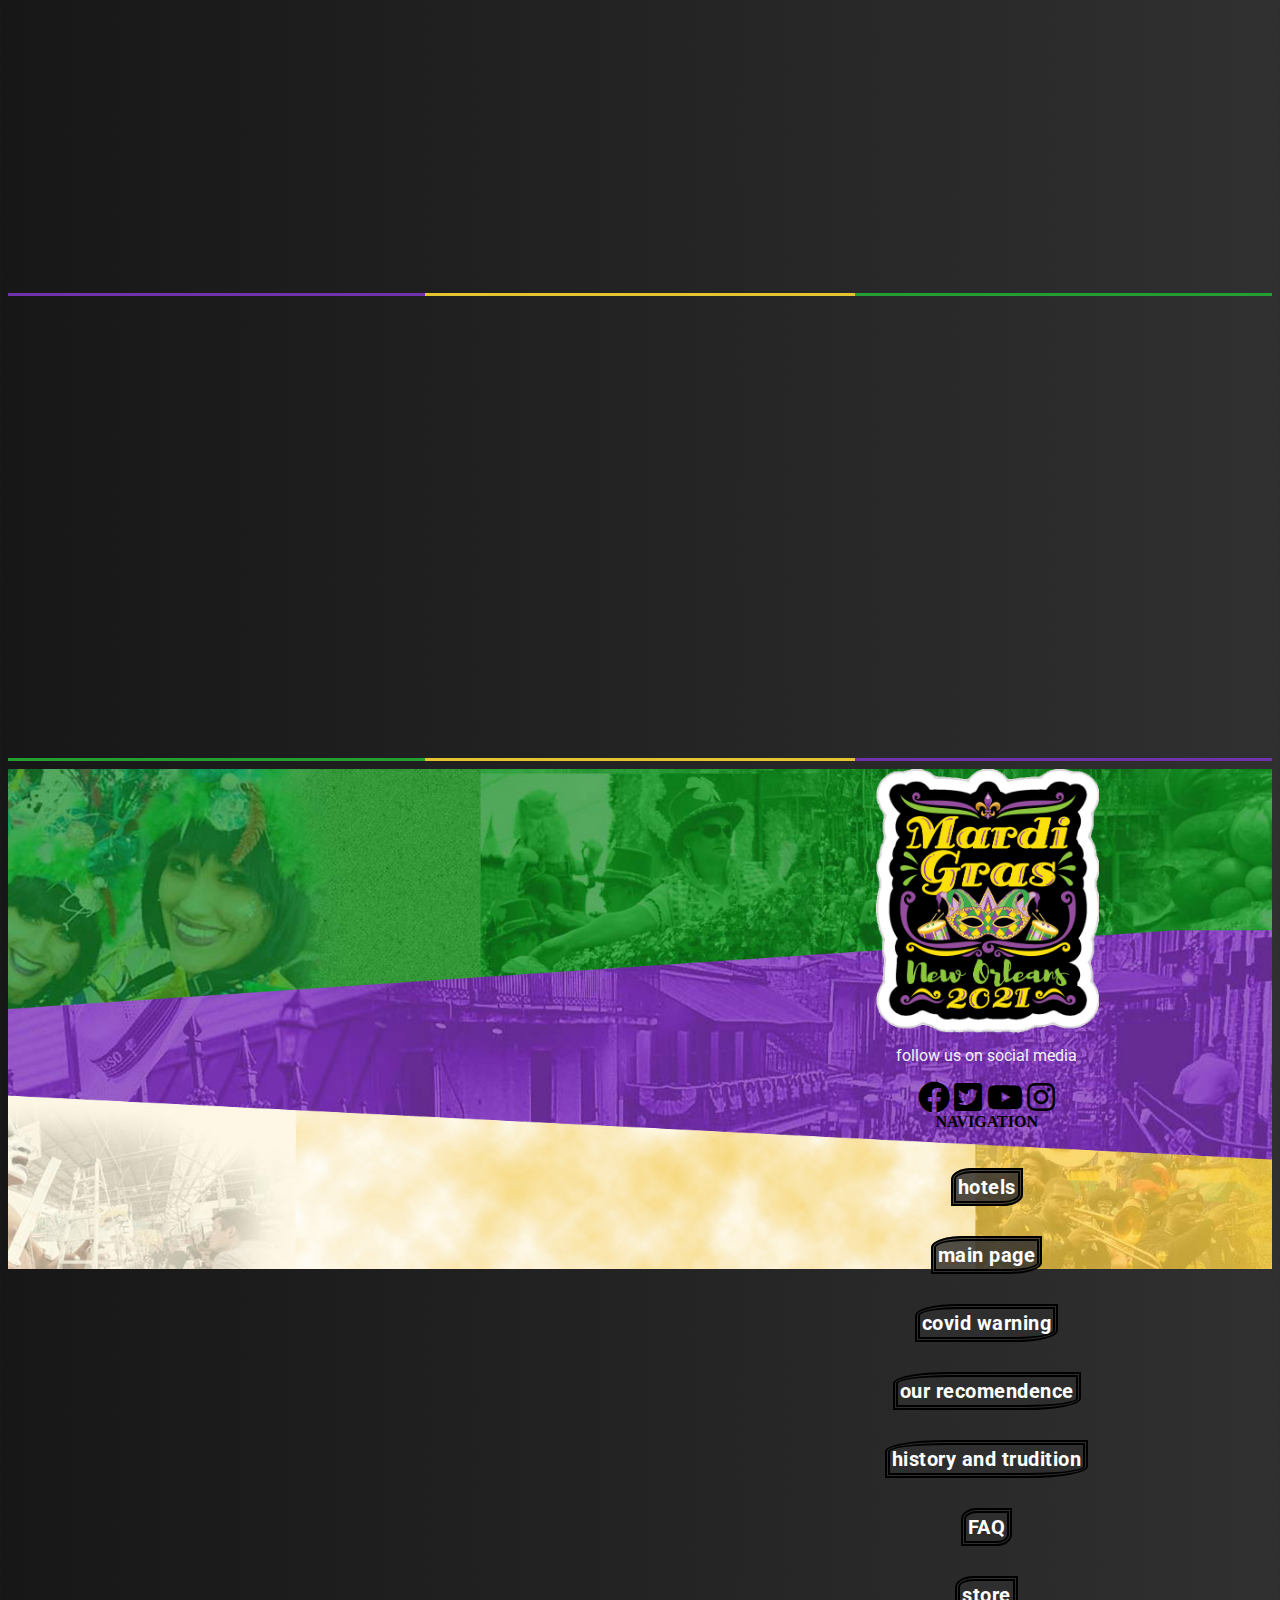
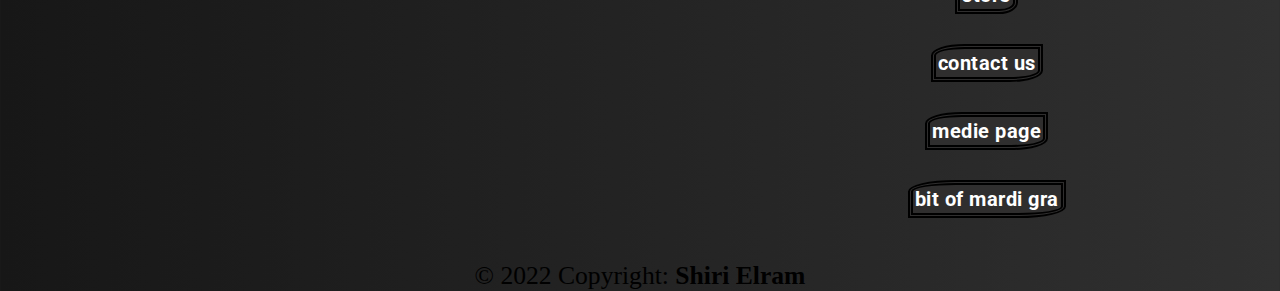
<file: store.html>
<!DOCTYPE html>
<html lang="en">

<head>

    <meta name="viewport" content="width=device-width, initial-scale=1.0">
    <meta http-equiv="X-UA-Compatible" content="ie=edge">
    <meta name="Description" content="Enter your description here" />
    <!-- start botstrap links -->
    <link rel="stylesheet" href="https://cdnjs.cloudflare.com/ajax/libs/font-awesome/5.15.0/css/all.min.css">

    <link rel="stylesheet" href="https://cdn.jsdelivr.net/npm/bootstrap@4.5.3/dist/css/bootstrap.min.css"
        integrity="sha384-TX8t27EcRE3e/ihU7zmQxVncDAy5uIKz4rEkgIXeMed4M0jlfIDPvg6uqKI2xXr2" crossorigin="anonymous">
    <!-- end botstrap links -->
    <!-- start main page animations link -->
    <link rel="stylesheet" href="https://cdnjs.cloudflare.com/ajax/libs/animate.css/4.1.1/animate.min.css" />
    <!-- end main page animations links -->

    <script src="https://ajax.googleapis.com/ajax/libs/jquery/3.5.1/jquery.min.js"></script>
    <!-- icon for the top  -->
    <link rel='shortcut icon' href='icons/extara_small_logo.png'>
    <!-- end of icon for the top  -->
    <!-- start google fonts  -->
    <link href="https://fonts.googleapis.com/css2?family=Pattaya&display=swap" rel="stylesheet">
    <link href="https://fonts.googleapis.com/css2?family=Henny+Penny&display=swap" rel="stylesheet">
    <!-- end google fonts  -->
    <!-- latest update for main was at this spot -->
    <!-- start link & script for store animations  -->
    <link rel="stylesheet" href="https://unpkg.com/aos@next/dist/aos.css" /> <!-- the scroll down animation -->
    <script src="https://unpkg.com/aos@next/dist/aos.js"></script>
    <!--the scroll down animation script  -->
    <!-- start link & script for store animations  -->
    <!-- latest update for store page  was at this spot -->

    <!-- start google fonts  -->
    <link rel="preconnect" href="https://fonts.gstatic.com">
    <link href="https://fonts.googleapis.com/css2?family=Roboto:ital@0;1&display=swap" rel="stylesheet">
    <!-- end google fonts  -->
    <link rel="stylesheet" href="sass/main.css">

    <title>store</title>
</head>

<body>


    <!-- nav bar start  -->
    <header>

        <nav class="navbar navbar-expand-xl  navbar-dark bg-dark ">
            <a class="navbar-brand" href="./index.html" style="margin-left:1em ;">
                <img class="animate__animated animate__bounceInLeft" id="extra_Small_logo"
                    src="icons/extara_small_logo.png" loading="lazy">
            </a>
            <button class="navbar-toggler" type="button" data-toggle="collapse" data-target="#navbarNav"
                aria-controls="navbarNav" aria-expanded="false" aria-label="Toggle navigation">
                <span class="navbar-toggler-icon"></span>
            </button>

            <div class="collapse navbar-collapse" id="navbarNav">
                <ul class="navbar-nav d-flex justify-content-lg-around   " style="width:100%">

                    <li class="nav-item   ">
                        <a class="nav-link " href="./index.html" style="letter-spacing: 1.5px;"> MAIN EVENTS </a>
                    </li>



                    <li class="nav-item">
                        <a class="nav-link" href="./about.html" style="letter-spacing: 1.5px;">HISTORY & TRADITION
                        </a>
                    </li>


                    <li class="nav-item">
                        <a class="nav-link" href="./media.html" style="letter-spacing: 1.5px;">MEDIA
                        </a>
                    </li>

                    <li class="nav-item">
                        <a class="nav-link" href="./store.html" style="letter-spacing: 1.5px;">STORE
                        </a>
                    </li>

                    <li class="nav-item ">
                        <a class="nav-link" href="./faq.html" style="letter-spacing: 2px;">FAQ</a>
                    </li>

                    <li class="nav-item justify-content-center">
                        <a class="nav-link " href="./contect.html" style="letter-spacing: 1.5px;">CONTACT US
                        </a>
                    </li>



                    <div class="nav-item  justify-content-center mt-auto animate__animated  animate__fadeInRight row"
                        id="media_links">
                        <div class="div_icon_min">
                            <a href="https://www.facebook.com/MardiGrasNewOrleans"
                                class="tmlTopBar_dropdownToggle preventintercept btn  btn-outline-primary"
                                role="button">
                                <img class='tmlTopBar_icon' src="icons/facebook_icon.png" alt="">
                            </a>


                            <a href="https://twitter.com/mardigrasnola"
                                class="tmlTopBar_dropdownToggle preventintercept btn btn-outline-info " role="button">
                                <img class='tmlTopBar_icon' src="icons/twiter_icon.png" alt="">
                            </a>
                        </div>

                        <div class="div_icon_min">
                            <a href="https://www.youtube.com/channel/UCOrq1qF6dVDn9Do-wvbKh0Q"
                                class="tmlTopBar_dropdownToggle preventintercept btn btn-outline-danger" role="button">
                                <img class='tmlTopBar_icon' src="icons/youtubeIcons.png" alt="">
                            </a>

                            <a href="https://www.instagram.com/mardigrasneworleans/"
                                class="tmlTopBar_dropdownToggle preventintercept btn btn-outline-warning" role="button">
                                <img class='tmlTopBar_icon' src="icons/instagram.png" alt="">
                            </a>
                        </div>
                    </div>

                </ul>
            </div>
        </nav>

    </header>
    <!-- nav bar end -->




    <!-- div parallex srart -->
    <div class="parallex_right"> </div>
    <!-- div parallex end -->


    <div class="container">
        <section class="store  ">

            <h2 id="attractions">attractions</h2>

            <div class="store_item_main col-lg-10 ">

                <div class="store_item   " data-aos="fade-right" id="children">

                    <div class="small_pic">
                        <img src="media/Louisiana_Children's_Museum.jpg" alt="">
                    </div>

                    <div class="store_item_info">
                        <a target="_blank" href="https://www.lcm.org/">Louisiana Children's Museum</a>
                        <p>When you make a child's potential visible, wonderful things happen.
                            <br>
                            <b> Let Us Amaze You</b><br>
                            8.5 acres for kids to explore. <br>
                            Outdoor adventures on the water, in the garden, and more. <br>
                            Museum Store featuring educational gifts and unique toys. Open during museum hours.
                        </p>
                        <button class="btn btn-info"><a target="_blank" href="https://www.lcm.org/">more info</a>
                        </button>

                    </div>

                </div>

                <div class="h_pop " data-aos="fade-right">
                    <img src="media/kids_popup.jpg" usemap="#children">
                    <map name="children">
                        <area shape="rect" coords="0,0,219,281"
                            href="https://www.lcm.org/experiences/outdoor-adventures" alt="">
                        <area shape="rect" coords="220,0,439,281"
                            href="https://www.lcm.org/experiences/move-with-the-river" alt="">
                        <area shape="rect" coords="440,0,700,281" href="https://www.lcm.org/experiences/play-with-me"
                            alt=>
                        <area shape="rect" coords="701,0,1000,281"
                            href="https://www.lcm.org/experiences/dig-into-nature" alt="">
                    </map>
                </div>

                <span class="reverse_flag"></span>
            </div>


            <div class="store_item_main col-lg-10 ">

                <div class="store_item   " data-aos="fade-left" id="haunted">

                    <div class="small_pic">
                        <img src="media/Haunted_Museum.jpg" alt="">
                    </div>

                    <div class="store_item_info">
                        <a target="_blank" href="https://www.bloodymarystours.com/hauntedmuseum.html">Haunted Museum</a>
                        <p>Wander through Paranormal displays and come spirit shop in the Voodoo Pharmacy to get your
                            personal metaphysical prescription filled! Explore the voodoo occult Paranormal Haunted
                            museum & hear the haunted history behind New Orleans Ghosts on your visit.</p>
                        <button class="btn btn-info"><a target="_blank"
                                href="https://www.bloodymarystours.com/hauntedmuseum.html">more info</a> </button>

                    </div>

                </div>

                <div class="h_pop " data-aos="fade-left">
                    <img src="media/haunted_popup.jpg" usemap="#haunted">
                    <map name="haunted">
                        <area shape="rect" coords="0,0,319,279" href="https://thehauntedmuseum.com/" alt="">
                        <area shape="rect" coords="319,0,671,279" href="https://thehauntedmuseum.com/" alt="">
                        <area shape="rect" coords="672,0,992,279" href="https://thehauntedmuseum.com/" alt="">
                        <area shape="rect" coords="993,0,1366,279" href="https://thehauntedmuseum.com/" alt="">
                    </map>
                </div>

                <span class="flag"></span>
            </div>

            <div class="store_item_main col-lg-10 ">

                <div class="store_item   " data-aos="fade-right" id="death">

                    <div class="small_pic">
                        <img src="media/Museum of Death.jpg" alt="">
                    </div>

                    <div class="store_item_info">
                        <a target="_blank" href="http://www.museumofdeath.net/nola">Museum of Death New Orleans</a>
                        <p><B>The World Famous Museum of Death Comes to NOLA</B><br>

                            ON DISPLAY
                            Body bags, coffins & skull collection, Theatre of Death, Antique mortician apparatuses,
                            Manson Family photos, Crime & morgue scene photos, Artworks & letters from infamous serial
                            murderers, Graphic car accident photos, Cannibalism, And much more!
                        </p>
                        <button class="btn btn-info"><a target="_blank" href="http://www.museumofdeath.net/nola">more
                                info</a> </button>

                    </div>

                </div>

                <div class="h_pop " data-aos="fade-right">
                    <img src="media/death_popup.jpg" usemap="#death">
                    <map name="death">
                        <area shape="rect" coords="0,0,319,279" href="http://www.museumofdeath.net/nola" alt="">
                        <area shape="rect" coords="319,0,671,279" href="http://www.museumofdeath.net/nola" alt="">
                        <area shape="rect" coords="672,0,992,279" href="http://www.museumofdeath.net/nola" alt="">
                        <area shape="rect" coords="993,0,1366,279" href="http://www.museumofdeath.net/nola" alt="">
                    </map>
                </div>

                <span class="reverse_flag"></span>
            </div>

            <div class="store_item_main col-lg-10 ">

                <div class="store_item   " data-aos="fade-left" id="walk">

                    <div class="small_pic">
                        <img src="media/Walk-Ons-Restaurant.jpg" alt="">
                    </div>

                    <div class="store_item_info">
                        <a target="_blank" href="https://walk-ons.com/">Walk-On's Sports Bistreaux</a>
                        <p><b>GAME DAY WITH A TASTE OF LOUISIANA</b> <br>
                            here’s really no better way to describe the uniqueness of Walk-On’s Sports Bistreaux. We
                            start every dish from scratch and use fresh ingredients to bring our mouthwatering, Cajun
                            cuisine to life. And whether you’re here for dinner with the family, date night, cocktails
                            with the girls or to watch a game on the big screen, we’re always happy to share our
                            Louisiana culture with you. </p>
                        <button class="btn btn-info"><a target="_blank" href="https://walk-ons.com/">more info</a>
                        </button>

                    </div>

                </div>

                <div class="h_pop " data-aos="fade-left">
                    <img src="media/walk_on_popup.jpg" usemap="#walk">
                    <map name="walk">
                        <area shape="rect" coords="0,0,272,284" href="https://walk-ons.com/food/poboys" alt="">
                        <area shape="rect" coords="272,0,657,284" href="https://walk-ons.com/" alt="">
                        <area shape="rect" coords="658,0,1017,284" href="https://walk-ons.com/food/burgers-fries  "
                            alt="">
                        <area shape="rect" coords="1019,0,1355,284" href="https://walk-ons.com/story" alt="">
                    </map>
                </div>

                <span class="reverse_flag"></span>
            </div>


            <h2 id="hotels">hotels</h2>

            <div class="store_item_main col-lg-10 ">

                <div class="store_item   " data-aos="flip-up" id="ace">

                    <div class="small_pic">
                        <img src="media/Ace-Hote.jpg" alt="">
                    </div>

                    <div class="store_item_info">
                        <a target="_blank" href="https://www.acehotel.com/neworleans/">Ace Hotel</a>
                        <p>In the heart of New Orleans near the French Quarter. Experience France without the travel.
                            Room Service and Minibar. Book Direct. Pet-Friendly. Rooftop Garden and Bar. Rooftop Pool.
                            Amenities: Rooftop Pool, Restaurant, Bar, Room Service</p>
                        <button class="btn btn-info"><a target="_blank" href="https://www.acehotel.com/neworleans/">more
                                info</a> </button>

                    </div>

                </div>

                <div class="h_pop " data-aos="flip-up">
                    <img src="media/ritz_popup.jpg" usemap="#ace">
                    <map name="ace">
                        <area shape="rect" coords="0,0,319,279"
                            href="https://www.acehotel.com/neworleans/food-and-drink/josephine-estelle/" alt="">
                        <area shape="rect" coords="319,0,671,279"
                            href="https://www.acehotel.com/neworleans/food-and-drink/alto/main/" alt="">
                        <area shape="rect" coords="672,0,992,279"
                            href="https://www.acehotel.com/neworleans/rooms/ace-suite/bed-and-bath/" alt="">
                        <area shape="rect" coords="993,0,1366,279"
                            href="https://www.acehotel.com/neworleans/rooms/suite/" alt="">
                    </map>
                </div>

                <span class="reverse_flag"></span>
            </div>


            <div class="store_item_main col-lg-10 ">

                <div class="store_item   " data-aos="fade-down" id="sheraton">

                    <div class="small_pic">
                        <img src="media/sheraton_hotel.jpg" alt="">
                    </div>

                    <div class="store_item_info">
                        <a target="_blank"
                            href="https://www.marriott.com/hotels/travel/msyis-sheraton-new-orleans-hotel/"> Sheraton
                            Hotel</a>
                        <p>Brimming with style but grounded in substance, Sheraton New Orleans Hotel is the perfect base
                            for your downtown escape. Located on Canal Street, our hotel is steps from the buzz of the
                            French Quarter, and also offers seamless access to notable NOLA points of interest including
                            the Ernest N. Morial Convention Center, Mercedes-Benz Superdome and Smoothie King Center.
                        </p>
                        <button class="btn btn-info"><a target="_blank"
                                href="https://www.marriott.com/hotels/travel/msyis-sheraton-new-orleans-hotel/">more
                                info</a> </button>

                    </div>

                </div>
                <div class="h_pop " data-aos="fade-down">
                    <img src="media/sheraton_popup.jpg" usemap="#sheraton">
                    <map name="sheraton">
                        <area shape="rect" coords="0,0,354,279"
                            href="https://www.marriott.com/hotels/hotel-photos/msyis-sheraton-new-orleans-hotel" alt="">
                        <area shape="rect" coords="355,0,725,279"
                            href="https://www.marriott.com/hotels/hotel-photos/msyis-sheraton-new-orleans-hotel" alt="">
                        <area shape="rect" coords="725,0,1024,279"
                            href="https://www.marriott.com/hotels/hotel-rooms/msyis-sheraton-new-orleans-hotel/" alt="">
                        <area shape="rect" coords="1025,0,1345,279"
                            href="https://www.marriott.com/hotels/hotel-rooms/msyis-sheraton-new-orleans-hotel/" alt="">
                    </map>
                </div>
                <span class="flag"></span>
            </div>

            <div class="store_item_main col-lg-10 ">

                <div class="store_item   " data-aos="fade-up" id="ritz">

                    <div class="small_pic ">
                        <img src="media/The-Ritz-Carlton.jpg" alt="">
                    </div>

                    <div class="store_item_info">
                        <a target="_blank" href="https://www.ritzcarlton.com/en/hotels/new-orleans">The Ritz-Carlton</a>
                        <p>WITHIN A HISTORIC BEAUX ARTS BUILDING IN NEW ORLEANS’ FRENCH QUARTER, A HOTEL OFFERS LUXURY
                            WITH A LOCAL TOUCH.
                            <br>
                            Rich in history and personality, New Orleans is unlike any other US city. Honoring its
                            spirit and elegance.
                            set within a 1908 Beaux Arts building.
                        </p>
                        <button class="btn btn-info"><a target="_blank"
                                href="https://www.ritzcarlton.com/en/hotels/new-orleans">more info</a> </button>

                    </div>
                </div>
                <div class="h_pop " data-aos="fade-up">
                    <img src="media/ritz_popup.jpg" usemap="#ritz">
                    <map name="ritz">
                        <area shape="rect" coords="0,0,319,279"
                            href="https://www.ritzcarlton.com/en/hotels/new-orleans/spa" alt="">
                        <area shape="rect" coords="319,0,671,279"
                            href="https://www.ritzcarlton.com/en/hotels/california/san-francisco/dining/the-lounge"
                            alt="">
                        <area shape="rect" coords="672,0,992,279"
                            href="https://www.ritzcarlton.com/en/hotels/new-orleans/rooms-suites/vieux-carre-suite"
                            alt="">
                        <area shape="rect" coords="993,0,1366,279"
                            href="https://www.ritzcarlton.com/en/hotels/new-orleans/hotel-overview" alt="">
                    </map>
                </div>
                <span class="reverse_flag mb-5"></span>
            </div>
        </section>



    </div>

    <!-- div parallex srart -->
    <div class="parallex_left"> </div>
    <!-- div parallex end -->


    <!-- footer start  -->
    <footer class="footer">
        <div style="flex-grow: 10; display: flex;">



            <div class=" flex-grow-1"></div>
            <div id="first" class="" style="flex-grow: 2;"></div>
            <div class="row" style="flex-grow: 1;">








                <div id="second" class=" flex-grow-1 mt-5"><img id="logo2021" src="./icons/logo2021.png" alt=""
                        width="">
                    <div>
                        <p class="logo_txt">follow us on social media</p>
                        <div>
                            <a href="https://www.facebook.com/MardiGrasNewOrleans"
                                class="  btn m-0 btn-outline-primary ">
                                <i class="fab fa-2x fa-facebook"></i>

                            </a>

                            <a href="https://twitter.com/mardigrasnola" class="btn m-2 btn-outline-info">
                                <i class="fab fa-2x fa-twitter-square"></i>
                            </a>
                            <a href="https://www.youtube.com/channel/UCOrq1qF6dVDn9Do-wvbKh0Q"
                                class="btn mr-2 btn-outline-danger">
                                <i class="fab fa-2x fa-youtube"></i>
                            </a>

                            <a href="https://www.instagram.com/mardigrasneworleans/"
                                class="btn m-0 btn-outline-warning">

                                <i class="fab fa-2x fa-instagram"></i>
                            </a>
                        </div>

                    </div>
                </div>



                <div id="third" class=" p-1 d-flex  flex-grow-1 " style=" flex-direction: column; ">
                    <div class=" mt-1" style="flex-grow: 1;"><b class="bg-light"> NAVIGATION</b></div>

                    <div class=" d-flex" style="flex-grow: 12;">
                        <div class=" flex-grow-1">

                            <div class=" nav_tag_bottom"><a class=" nav_item_bgc" href="./store.html#hotels"> hotels</a>
                            </div>
                            <div class="nav_tag_bottom"><a class="  nav_item_bgc" href="./index.html">main page</a>
                            </div>
                            <div class="nav_tag_bottom"><a class=" nav_item_bgc" href="./index.html#covid_warning">covid
                                    warning</a></div>
                            <div class="nav_tag_bottom"><a class=" nav_item_bgc" href="./index.html#sponsers">our
                                    recomendence</a></div>
                            <div class="nav_tag_bottom"><a class=" nav_item_bgc" href="./about.html">history and
                                    trudition</a></div>


                        </div>


                        <div class=" flex-grow-1">

                            <div class="nav_tag_bottom"><a class=" nav_item_bgc" href="./faq.html">FAQ</a></div>
                            <div class="nav_tag_bottom"><a class=" nav_item_bgc" href="./store.html">store</a></div>
                            <div class="nav_tag_bottom"><a class=" nav_item_bgc" href="./contect.html">contact us </a>
                            </div>
                            <div class="nav_tag_bottom"><a class=" nav_item_bgc" href="./media.html">medie page</a>
                            </div>
                            <div class="nav_tag_bottom"><a class=" nav_item_bgc" href="./media.html#Videos">bit of mardi
                                    gra</a></div>
                        </div>

                    </div>

                </div>
            </div>

            <div class="flex-grow-1"></div>


        </div>



        <div class=" copyright " style="flex-grow: 1">
            <p>&copy; 2022 Copyright: <b>Shiri Elram</b></p>
        </div>




    </footer>
    <!-- footer ends  -->







    <script src="https://code.jquery.com/jquery-3.5.1.slim.min.js"
        integrity="sha384-DfXdz2htPH0lsSSs5nCTpuj/zy4C+OGpamoFVy38MVBnE+IbbVYUew+OrCXaRkfj"
        crossorigin="anonymous"></script>
    <script src="https://cdn.jsdelivr.net/npm/popper.js@1.16.1/dist/umd/popper.min.js"
        integrity="sha384-9/reFTGAW83EW2RDu2S0VKaIzap3H66lZH81PoYlFhbGU+6BZp6G7niu735Sk7lN"
        crossorigin="anonymous"></script>
    <script src="https://cdn.jsdelivr.net/npm/bootstrap@4.5.3/dist/js/bootstrap.min.js"
        integrity="sha384-w1Q4orYjBQndcko6MimVbzY0tgp4pWB4lZ7lr30WKz0vr/aWKhXdBNmNb5D92v7s"
        crossorigin="anonymous"></script>
    <script src="js/storeJavaScript.js"></script>

    <!--  <script>
         /* load the ani,ation for the page and its here becose it doesnt work in javascript.js */
        AOS.init({
            duration: 750,
            once: true
        });
       
    AOS.init();
    </script>   -->
</body>

</html>
</file>
<file: sass/main.css>
* {
  -webkit-box-sizing: border-box;
          box-sizing: border-box;
  outline: none;
  scroll-behavior: smooth;
}

body {
  background-image: -webkit-gradient(linear, left top, right top, from(#171717), to(#303030));
  background-image: linear-gradient(to right, #171717, #303030);
}

:root {
  --whiteis: #f2f2f2;
  --blackis: #0d0d0d;
  --yellowis: #f2cc0f;
  --greenis: #8cbf3f;
  --purpleis: #9453a6;
  --normal-font: "Pattaya", sans-serif;
  --ugly-font: "Henny Penny", cursive;
  --txt-font: "Roboto", sans-serif;
}

.marg-top {
  margin-top: 1.2em;
  margin-bottom: -12px;
}

.flag {
  clear: both;
  position: relative;
  display: block;
  height: 0.2em;
  margin: 0.3em auto 0 auto;
  background: #e5c431;
  margin-bottom: 0.5em;
}

.flag:before {
  position: absolute;
  content: "";
  left: 0;
  top: 0;
  width: 33%;
  height: 100%;
  background: #7033ac;
}

.flag:after {
  position: absolute;
  content: "";
  right: 0;
  top: 0;
  width: 33%;
  height: 100%;
  background: #239e33;
}

.reverse_flag {
  clear: both;
  position: relative;
  display: block;
  height: 0.2em;
  margin: 0.3em auto 0 auto;
  background: #e5c431;
  margin-bottom: 0.5em;
}

.reverse_flag:before {
  position: absolute;
  content: "";
  right: 0;
  top: 0;
  width: 33%;
  height: 100%;
  background: #7033ac;
}

.reverse_flag:after {
  position: absolute;
  content: "";
  left: 0;
  top: 0;
  width: 33%;
  height: 100%;
  background: #239e33;
}

.space {
  height: 5em;
}

.header_h2 {
  width: 17em;
  margin: 0 auto;
  margin-top: 2em;
  text-align: center;
}

.dark {
  position: fixed;
  top: 0;
  left: 0;
  width: 100%;
  height: 100%;
  background: rgba(0, 0, 0, 0.705);
  z-index: 995;
  display: none;
  -webkit-box-align: center;
      -ms-flex-align: center;
          align-items: center;
  -webkit-box-pack: center;
      -ms-flex-pack: center;
          justify-content: center;
}

/* edit for the nav bar */
.upper {
  /*  border: 2px solid black; */
  height: 125px;
}

#extra_Small_logo {
  height: 4em;
  width: 5em;
}

li {
  list-style-type: none;
  padding: 20px;
}

a {
  text-decoration: none !important;
  color: black;
  font-size: 1rem;
  font-weight: 700;
  font-family: europa, sans-serif;
}

ul.navbar-nav li a {
  font-family: "Henny Penny", cursive;
}

.tmlTopBar_icon {
  width: 2em;
  height: 2em;
}

#navbarNav > ul > li > a {
  border-right: 2px solid rgba(167, 162, 162, 0.678);
}

.div_icon_min {
  min-width: 130px;
}

.nav-item {
  padding: 10px;
  display: -webkit-box;
  display: -ms-flexbox;
  display: flex;
  -webkit-box-pack: center;
      -ms-flex-pack: center;
          justify-content: center;
  -webkit-box-align: center;
      -ms-flex-align: center;
          align-items: center;
  width: 100%;
}

.nav-link {
  display: -webkit-box;
  display: -ms-flexbox;
  display: flex;
  -webkit-box-pack: center;
      -ms-flex-pack: center;
          justify-content: center;
  width: 100%;
}

.movie_container {
  position: absolute;
  z-index: -1;
  margin: 0 auto;
  top: 0px;
  border-radius: 7%;
  overflow: hidden;
  width: 100em;
  left: 0;
  right: 0;
  top: 5em;
}

.backgroundVideo {
  width: 100em;
}

.fade-out {
  -webkit-animation: fadeOut ease 10s;
          animation: fadeOut ease 10s;
}

@-webkit-keyframes fadeOut {
  0% {
    opacity: 1;
  }
  65% {
    opacity: 1;
  }
  100% {
    opacity: 0;
    display: none;
  }
}

@keyframes fadeOut {
  0% {
    opacity: 1;
  }
  65% {
    opacity: 1;
  }
  100% {
    opacity: 0;
    display: none;
  }
}

.main_upper_container {
  width: 100%;
  top: 0px;
  left: 0;
  right: 0;
  height: 100%;
  margin: 0 auto;
  -webkit-box-sizing: border-box;
          box-sizing: border-box;
}

.placeholder {
  display: -webkit-box;
  display: -ms-flexbox;
  display: flex;
  width: 100em;
  height: 56.25em;
  z-index: 0;
  -webkit-box-pack: center;
      -ms-flex-pack: center;
          justify-content: center;
  -webkit-box-align: center;
      -ms-flex-align: center;
          align-items: center;
  margin-left: 10%;
  margin-right: 10%;
  -webkit-box-sizing: border-box;
          box-sizing: border-box;
}

.first_look_txt {
  width: -webkit-fit-content;
  width: -moz-fit-content;
  width: fit-content;
  -ms-flex-line-pack: center;
      align-content: center;
  z-index: -2;
}

.first_look_txt h2 {
  color: var(--greenis);
  font-family: "Pattaya", sans-serif;
  font-size: 3em;
  letter-spacing: 400;
  -webkit-animation-delay: 7.5s;
          animation-delay: 7.5s;
  display: block;
}

.first_look_txt p {
  width: -webkit-fit-content;
  width: -moz-fit-content;
  width: fit-content;
  color: var(--purpleis);
  margin-left: 25%;
  font-family: "Pattaya", sans-serif;
  font-size: 1.8em;
  -webkit-animation-delay: 7.7s;
          animation-delay: 7.7s;
}

.scrol_down_icon {
  display: none;
}

.scrol_down_icon img {
  width: 4em;
  height: 4em;
  margin-left: 50%;
}

.fade-in_sub_title {
  -webkit-animation: fadeIn ease 10s;
          animation: fadeIn ease 10s;
}

@-webkit-keyframes in_sub_title {
  0% {
    opacity: 0;
  }
  95% {
    opacity: 0.1;
  }
  100% {
    opacity: 1;
    display: none;
  }
}

@keyframes in_sub_title {
  0% {
    opacity: 0;
  }
  95% {
    opacity: 0.1;
  }
  100% {
    opacity: 1;
    display: none;
  }
}

.mardiGrasEvent_outside_container {
  position: relative;
  bottom: 4em;
  height: 20px;
  z-index: 5;
  -webkit-box-align: center;
      -ms-flex-align: center;
          align-items: center;
  bottom: 20em;
  -webkit-animation: fadeIn step-end 8.5s;
          animation: fadeIn step-end 8.5s;
}

.mardiGrasEvent_Box {
  z-index: 6;
  -ms-flex-line-pack: center;
      align-content: center;
  position: relative;
  bottom: 0%;
}

.mardiGrasEvent_outside_container h2 {
  color: #fff;
  font-size: 2em;
  text-align: center;
}

.mardiGrasEvent_Box ul {
  position: absolute;
  left: 25%;
}

.mardiGrasEvent_Box ul li {
  float: left;
  width: 25em;
  height: 25em;
  border: 7px var(--blackis);
  border-style: double;
  margin: 20px;
  display: block;
  -webkit-box-orient: vertical;
  -webkit-box-direction: normal;
      -ms-flex-direction: column;
          flex-direction: column;
  display: -webkit-box;
  display: -ms-flexbox;
  display: flex;
}

.mardiGrasEvent_Box ul li:hover a {
  display: block;
}

.mardiGrasEvent_Box ul li h3 :nth-child(1) {
  font-size: 1em;
  color: var(--greenis);
}

.mardiGrasEvent_Box ul li h3 :nth-child(2) {
  font-size: 1.7em;
  border-bottom: 1px solid var(--purpleis);
}

.mardiGrasEvent_Box ul li h3 {
  color: var(--yellowis);
  font-family: var(--normal-font);
  text-align: center;
  margin: 0;
}

.mardiGrasEvent_Box ul li p {
  color: var(--greenis);
  font-family: var(--normal-font);
  text-align: center;
  font-size: 1.6em;
}

.mardiGrasEvent_Box ul li p:nth-of-type(2) {
  color: var(--yellowis);
  font-family: var(--normal-font);
  text-align: center;
}

.mardiGrasEvent_Box ul li a {
  font-size: 1.3em;
  font-family: var(--normal-font);
  color: var(--whiteis);
  /*   border:white 2px solid; */
  margin: 1em 2.5em 0em 2.5em;
  letter-spacing: 2px;
  display: none;
}

.mardiGrasEvent_Box ul li a:nth-of-type(1) {
  border-bottom: var(--whiteis) 2px solid;
}

.body_section {
  margin-top: 10em;
  width: 100%;
  height: auto;
}

.covid_warning {
  width: 50em;
  background-color: #fafa92;
  border-top: 8px solid var(--greenis);
  border-bottom: 8px solid var(--greenis);
  border-bottom-right-radius: 1.9em;
  border-top-left-radius: 1.9em;
  display: block;
  left: 0;
}

.covid_warning h3 {
  color: #d30f0f;
  text-align: center;
  border-bottom: 2px solid red;
}

.covid_warning p {
  padding: 0px 1.1em 0px 1.1em;
  font-size: 1.2em;
  font-weight: 500;
  color: var(--blackis);
}

.covid_warning p a {
  font-size: 1.4;
  color: var(--purpleis);
}

.faq_teaser {
  margin-top: 5em;
  width: 50em;
  border: none;
}

.a_normal {
  text-decoration: none;
}

.txt_color1 {
  color: var(--purpleis);
  font-size: 1.5em;
}

.txt_color2 {
  color: var(--greenis);
  font-size: 1em;
}

.txt_color3 {
  color: var(--yellowis);
  font-size: 1.7em;
}

.txt_color1:hover {
  color: var(--purpleis);
  border-width: 2px;
  border-style: dashed;
  border-top-color: var(--yellowis);
  border-right-color: var(--purpleis);
  border-bottom-color: var(--greenis);
  border-left-color: var(--blackis);
}

.txt_color2:hover {
  color: var(--greenis);
  border-width: 2px;
  border-style: dashed;
  border-top-color: var(--purpleis);
  border-right-color: var(--greenis);
  border-bottom-color: var(--blackis);
  border-left-color: var(--yellowis);
}

.txt_color3:hover {
  color: var(--yellowis);
  border-width: 2px;
  border-style: dashed;
  border-top-color: var(--greenis);
  border-right-color: var(--blackis);
  border-bottom-color: var(--yellowis);
  border-left-color: var(--purpleis);
}

.mayor_teaser {
  width: 20em;
  height: 24.5em;
  background-color: #fff;
  position: absolute;
  right: 20em;
  top: 75.6em;
  border-top: 5px solid var(--purpleis);
  border-right: 5px solid var(--yellowis);
  border-left: 5px solid var(--purpleis);
}

.mayor_teaser img {
  margin-top: 1em;
  margin-left: 25%;
  margin-bottom: 1em;
  -webkit-box-shadow: 4px 0px 10px #000;
          box-shadow: 4px 0px 10px #000;
}

.mayor_teaser p {
  margin-left: 1em;
  margin-right: 1em;
}

.parallex {
  background-image: url("media/parlex_background.jpg");
  background-attachment: fixed;
  background-position: center;
  background-repeat: no-repeat;
  background-size: 100vw 100vh;
  height: 25em;
  margin: 10em 0px;
}

.sponsers_section {
  margin-top: 5em;
  width: 100%;
  display: -ms-grid;
  display: grid;
  -ms-grid-columns: (1fr)[8];
      grid-template-columns: repeat(8, 1fr);
  -ms-grid-rows: (1fr)[5];
      grid-template-rows: repeat(5, 1fr);
}

.grid_headline_hotls {
  -ms-grid-row: 1;
  -ms-grid-row-span: 1;
  grid-row: 1/2;
  -ms-grid-column: 2;
  -ms-grid-column-span: 2;
  grid-column: 2/4;
}

.grid_headline_attractions {
  -ms-grid-row: 1;
  -ms-grid-row-span: 1;
  grid-row: 1/2;
  -ms-grid-column: 5;
  -ms-grid-column-span: 2;
  grid-column: 5/7;
}

.grid_headline_hotls span {
  color: var(--whiteis);
  font-size: 2em;
}

.grid_headline_attractions span {
  color: var(--whiteis);
  font-size: 2em;
}

.small_hotles__pics {
  -ms-grid-row: 2;
  -ms-grid-row-span: 3;
  grid-row: 2/5;
  -ms-grid-column: 1;
  -ms-grid-column-span: 3;
  grid-column: 1/4;
  display: -webkit-box;
  display: -ms-flexbox;
  display: flex;
  -webkit-box-pack: center;
      -ms-flex-pack: center;
          justify-content: center;
}

.small_attractions_pics {
  -ms-grid-row: 2;
  -ms-grid-row-span: 3;
  grid-row: 2/5;
  -ms-grid-column: 4;
  -ms-grid-column-span: 5;
  grid-column: 4/9;
  display: -webkit-box;
  display: -ms-flexbox;
  display: flex;
  left: 900px;
  bottom: 30px;
  -webkit-box-pack: center;
      -ms-flex-pack: center;
          justify-content: center;
}

.pics_types_of_groups {
  display: -webkit-box;
  display: -ms-flexbox;
  display: flex;
  margin: 0;
}

.pics_types_of_groups h2 {
  color: var(--whiteis);
}

.small_pic {
  margin-left: 0.7em;
}

.small_pic img {
  width: 200px;
  border-radius: 100%;
  -webkit-transition: all 0.3s ease-in-out;
  transition: all 0.3s ease-in-out;
}

.small_pic img:hover {
  -webkit-transition: all 0.23s ease-in-out;
  transition: all 0.23s ease-in-out;
  border-radius: 10px;
}

.small_pic img {
  width: 11em;
  height: 13em;
}

.small_pic h5 {
  color: var(--whiteis);
  text-align: center;
}

.poscard_popup {
  display: none;
  left: 30%;
  position: fixed;
  top: 4em;
  z-index: 995;
}

.poscard_popup img {
  width: 35vw;
  height: 80vh;
  z-index: 998;
}

.popup_sponser {
  height: 300px;
  width: 80%;
  margin: 0 auto;
  margin-bottom: 15em;
}

.popup_location img {
  width: 100%;
}

.popup_location {
  height: 37em;
  margin-bottom: 2em;
}

.popup_location p {
  width: 25em;
  color: white;
  font-size: 3em;
  margin: 0.5em 30%;
  font-family: var(--normal-font);
}

.ritz_popup {
  display: none;
}

.sheraton_popup {
  display: none;
}

.walk_on_popup {
  display: none;
}

.aca_popup {
  display: none;
}

.kids_popup {
  display: none;
}

.death_popup {
  display: none;
}

.haunted_popup {
  display: none;
}

.premium_parking_popup {
  display: none;
}

.ritz_popup img {
  border-radius: 50px;
}

.sheraton_popup img {
  border-radius: 50px;
}

.walk_on_popup img {
  border-radius: 50px;
}

.aca_popup img {
  border-radius: 50px;
}

.kids_popup img {
  border-radius: 50px;
}

.death_popup img {
  border-radius: 50px;
}

.haunted_popup img {
  border-radius: 50px;
}

.premium_parking_popup img {
  border-radius: 50px;
}

.footer {
  background-image: url("media/middle_breake.jpg");
  background-repeat: no-repeat;
  background-position: center;
  background-size: cover;
  height: 500px;
  margin-bottom: 0.3em;
  text-align: center;
}

.copyright p {
  font-size: 1.6em;
}

@media (max-width: 1800px) {
  .mayor_teaser {
    right: 100px;
  }
  .parallex {
    height: 22vh;
    background-size: contain;
  }
  .popup_sponser {
    margin-bottom: 5em;
  }
}

@media (max-width: 1700px) {
  .movie_container {
    margin-top: 55px;
    width: 80vw;
  }
  .backgroundVideo {
    width: 80vw;
  }
  .placeholder {
    width: 80vw;
  }
  .mardiGrasEvent_Box ul li {
    width: 25vw;
    height: -webkit-fit-content;
    height: -moz-fit-content;
    height: fit-content;
    margin: 20px 5px;
  }
  .poscard_popup img {
    height: auto;
    width: 80vh;
  }
}

@media (max-width: 1500px) {
  .small_pic img {
    width: 9.5em;
    height: 9.5em;
  }
}

@media (max-width: 1350px) {
  .mayor_teaser {
    right: 40px;
  }
  .parallex {
    height: 20vh;
  }
  .small_pic img {
    width: 8.5em;
    height: 8.5em;
  }
  .pics_types_of_groups h5 {
    font-size: 1.1em;
  }
  .popup_sponser {
    height: 200px;
    width: 80%;
    margin: 0 auto;
    margin-bottom: 6em;
  }
}

@media (max-width: 1200px) {
  .movie_container {
    width: 80vw;
  }
  .backgroundVideo {
    width: 80vw;
  }
  .placeholder {
    width: 80vw;
  }
  .mardiGrasEvent_Box ul {
    margin-bottom: 7em;
  }
  .mardiGrasEvent_Box ul li {
    width: 25vw;
    height: -webkit-fit-content;
    height: -moz-fit-content;
    height: fit-content;
    margin: 20px 5px;
  }
  .covid_warning {
    width: 40em;
  }
  .covid_warning h3 {
    font-size: 1.5em;
  }
  .covid_warning p {
    font-size: 1.1em;
  }
  .faq_teaser {
    width: 40em;
  }
  .txt_color1 {
    font-size: 1.2em;
  }
  .txt_color2 {
    font-size: 0.87em;
  }
  .txt_color3 {
    font-size: 1.5em;
  }
  .mayor_teaser {
    right: 15px;
    width: 13em;
  }
  .mayor_teaser img {
    margin-left: 10%;
  }
  .mayor_teaser p {
    font-size: 0.8em;
  }
  .small_pic img {
    width: 6.5em;
    height: 6.5em;
  }
  .pics_types_of_groups h5 {
    font-size: 0.9em;
  }
  .poscard_popup {
    left: 19%;
  }
  .poscard_popup img {
    width: 65vh;
  }
  .popup_sponser {
    margin-bottom: 5em;
  }
}

@media (max-width: 990px) {
  .movie_container {
    width: 80vw;
  }
  .backgroundVideo {
    width: 80vw;
  }
  .placeholder {
    width: 80vw;
  }
  .covid_warning {
    width: 28em;
    margin-left: 20%;
  }
  .covid_warning h3 {
    font-size: 1.1em;
  }
  .covid_warning p {
    font-size: 0.8em;
  }
  .covid_warning a {
    font-size: 1.2em;
  }
  .faq_teaser {
    width: 28em;
    margin-left: 20%;
    margin-top: 3em;
  }
  .txt_color1 {
    font-size: 0.8em;
  }
  .txt_color2 {
    font-size: 0.7em;
  }
  .txt_color3 {
    font-size: 1em;
  }
  .mayor_teaser {
    margin-top: 2em;
    position: static;
    width: 25em;
    height: -webkit-fit-content;
    height: -moz-fit-content;
    height: fit-content;
    display: -webkit-box;
    display: -ms-flexbox;
    display: flex;
    -webkit-box-align: center;
        -ms-flex-align: center;
            align-items: center;
    margin-left: 20%;
  }
  .mayor_teaser img {
    float: left;
    margin-left: 10px;
  }
  .parallex {
    height: 18vh;
  }
  .small_pic img {
    width: 5.5em;
    height: 5.5em;
  }
  .pics_types_of_groups h5 {
    font-size: 0.78em;
  }
  .poscard_popup {
    left: 10%;
  }
}

@media (max-width: 850px) {
  .pics_types_of_groups {
    -webkit-box-orient: vertical;
    -webkit-box-direction: normal;
        -ms-flex-direction: column;
            flex-direction: column;
    height: 400px;
    -ms-flex-wrap: wrap;
        flex-wrap: wrap;
  }
  .popup_location p {
    font-size: 2em;
  }
  .sponsers_section {
    height: 600px;
  }
}

@media (max-width: 770px) {
  .mardiGrasEvent_outside_container h2 {
    /* white festivals header  */
    font-size: 1.5em;
  }
  .mardiGrasEvent_Box ul li {
    width: 22vw;
    height: -webkit-fit-content;
    height: -moz-fit-content;
    height: fit-content;
    margin: 20px 5px;
  }
  .mardiGrasEvent_Box ul li h3 :nth-child(1) {
    /* green small */
    font-size: 0.9em;
  }
  .mardiGrasEvent_Box ul li h3 :nth-child(2) {
    /* yellow big */
    font-size: 1.5em;
  }
  .mardiGrasEvent_Box ul li p {
    /* data small green  */
    font-size: 1.5em;
  }
  .mardiGrasEvent_Box ul li p:nth-of-type(2) {
    /* time small yellow  */
    font-size: 1.5em;
  }
  .mardiGrasEvent_Box ul li a {
    /* hottles wieth */
    font-size: 1.2em;
    margin: 15px 2px;
  }
  .body_section {
    margin-top: 15em;
  }
  .covid_warning {
    margin-left: 10%;
  }
  .faq_teaser {
    margin-left: 10%;
  }
  .mayor_teaser {
    margin-top: 2em;
    position: static;
    width: 28em;
    height: -webkit-fit-content;
    height: -moz-fit-content;
    height: fit-content;
    display: -webkit-box;
    display: -ms-flexbox;
    display: flex;
    -webkit-box-align: center;
        -ms-flex-align: center;
            align-items: center;
    margin-left: 10%;
  }
  .mayor_teaser img {
    float: left;
    margin-left: 10px;
  }
  .poscard_popup {
    left: 2%;
  }
  .poscard_popup img {
    width: 50vh;
  }
  .small_hotles__pics {
    margin-left: 10em;
  }
  .small_attractions_pics {
    width: 360px;
  }
}

@media (max-width: 700px) {
  .movie_container {
    width: 80vw;
  }
  .backgroundVideo {
    width: 80vw;
  }
  .placeholder {
    width: 80vw;
  }
  .first_look_txt h2 {
    /* green big first header */
    font-size: 2em;
  }
  .first_look_txt p {
    /* purpel big header */
    font-size: 1.2em;
  }
  .mardiGrasEvent_Box ul {
    left: 15%;
  }
  .mardiGrasEvent_Box ul li {
    width: 26vw;
    height: -webkit-fit-content;
    height: -moz-fit-content;
    height: fit-content;
    margin: 20px 5px;
  }
  .mardiGrasEvent_outside_container h2 {
    /* white festivals header  */
    font-size: 1.5em;
  }
  .mardiGrasEvent_Box ul li h3 :nth-child(1) {
    /* green small */
    font-size: 0.8em;
  }
  .mardiGrasEvent_Box ul li h3 :nth-child(2) {
    /* yellow big */
    font-size: 1.1em;
  }
  .mardiGrasEvent_Box ul li p {
    /* data small green  */
    font-size: 1em;
  }
  .mardiGrasEvent_Box ul li p:nth-of-type(2) {
    /* time small yellow  */
    font-size: 1em;
  }
  .mardiGrasEvent_Box ul li a {
    /* hottles wieth */
    font-size: 1em;
    margin: 15px 2px;
  }
  .parallex {
    height: 15vh;
  }
  .small_hotles__pics {
    margin-left: 7em;
  }
  .small_attractions_pics {
    width: 220px;
  }
}

@media (max-width: 550px) {
  .movie_container {
    width: 80vw;
  }
  .backgroundVideo {
    width: 80vw;
  }
  .placeholder {
    width: 80vw;
  }
  .mardiGrasEvent_Box ul {
    left: 10%;
  }
  .mardiGrasEvent_Box ul li {
    width: 23vw;
    height: -webkit-fit-content;
    height: -moz-fit-content;
    height: fit-content;
    margin: 20px 5px;
  }
  .mardiGrasEvent_outside_container h2 {
    /* white festivals header  */
    font-size: 0.8em;
  }
  .mardiGrasEvent_Box ul li h3 :nth-child(1) {
    /* green small */
    font-size: 0.4em;
  }
  .mardiGrasEvent_Box ul li h3 :nth-child(2) {
    /* yellow big */
    font-size: 0.6em;
  }
  .mardiGrasEvent_Box ul li p {
    /* data small green  */
    font-size: 0.8em;
  }
  .mardiGrasEvent_Box ul li p:nth-of-type(2) {
    /* time small yellow  */
    font-size: 0.8em;
  }
  .mardiGrasEvent_Box ul li a {
    /* hottles wieth */
    font-size: 0.7em;
    margin: 15px 2px;
  }
  .body_section {
    margin-top: 8em;
  }
  .covid_warning {
    width: 20em;
    margin-left: 20%;
  }
  .covid_warning h3 {
    font-size: 1em;
  }
  .covid_warning p {
    font-size: 0.7em;
  }
  .covid_warning a {
    font-size: 1.2em;
  }
  .faq_teaser {
    width: 20em;
    margin-left: 20%;
    margin-top: 2em;
  }
  .txt_color1 {
    font-size: 0.7em;
  }
  .txt_color2 {
    font-size: 0.6em;
  }
  .txt_color3 {
    font-size: 0.9em;
  }
  .mayor_teaser {
    margin-left: 15%;
    width: 23em;
  }
  .mayor_teaser img {
    width: 7em;
  }
  .pics_types_of_groups h5 {
    font-size: 0.7em;
    width: 120px;
  }
  .small_hotles__pics {
    margin-left: 5em;
  }
  .small_attractions_pics {
    width: 180px;
  }
  .popup_location p {
    font-size: 1.75em;
  }
  .sponsers_section {
    height: 550px;
  }
  .poscard_popup img {
    width: 40vh;
  }
  .grid_headline_attractions span {
    font-size: 1.5em;
  }
  .grid_headline_hotls span {
    font-size: 1.5em;
  }
}

@media (max-width: 450px) {
  .covid_warning {
    width: 20em;
    margin-left: 5%;
  }
  .covid_warning h3 {
    font-size: 0.8em;
  }
  .covid_warning p {
    font-size: 0.6em;
  }
  .covid_warning a {
    font-size: 1em;
  }
  .faq_teaser {
    width: 20em;
    margin-left: 5%;
  }
  .mayor_teaser {
    margin-left: 2%;
    width: 20em;
  }
  .poscard_popup img {
    background-size: cover;
  }
  .small_pic img {
    width: 5em;
    height: 5em;
  }
  .pics_types_of_groups h5 {
    font-size: 0.7em;
    width: 120px;
  }
  .small_attractions_pics {
    width: 130px;
  }
  .small_hotles__pics {
    margin-left: 0px;
  }
  .popup_location p {
    font-size: 1.25em;
  }
  .sponsers_section {
    height: 450px;
  }
  .poscard_popup img {
    width: 40vh;
  }
  .grid_headline_attractions span {
    font-size: 1em;
  }
  .grid_headline_hotls span {
    font-size: 1em;
  }
}

@media (max-width: 350px) {
  .movie_container {
    width: 80vw;
  }
  .backgroundVideo {
    width: 80vw;
  }
  .placeholder {
    width: 80vw;
  }
  .first_look_txt h2 {
    /* green big first header */
    font-size: 1.6em;
  }
  .first_look_txt p {
    /* purpel big header */
    font-size: 1.3em;
  }
  .mardiGrasEvent_Box ul li {
    width: 28vw;
    height: -webkit-fit-content;
    height: -moz-fit-content;
    height: fit-content;
    margin: 20px 3px;
  }
  .covid_warning {
    width: 17em;
    margin-left: 7%;
  }
  .covid_warning h3 {
    font-size: 0.8em;
  }
  .covid_warning p {
    font-size: 0.6em;
  }
  .covid_warning a {
    font-size: 1em;
  }
  .faq_teaser {
    width: 17em;
    margin-top: 3em;
    margin-left: 7%;
  }
  .txt_color1 {
    font-size: 0.6em;
  }
  .txt_color2 {
    font-size: 0.5em;
  }
  .txt_color3 {
    font-size: 0.7em;
  }
  .mayor_teaser {
    margin-left: 0px;
    margin-bottom: 0.5em;
    left: 0px;
    width: 18em;
  }
  .mayor_teaser img {
    width: 6em;
  }
  .mayor_teaser p {
    font-size: 0.6em;
  }
  .small_pic img {
    width: 4.2em;
    height: 4.2em;
  }
  .pics_types_of_groups {
    height: 350px;
    width: 125px;
  }
  .pics_types_of_groups h5 {
    font-size: 0.7em;
    width: 120px;
  }
  .small_attractions_pics {
    width: 120px;
  }
  .small_hotles__pics {
    margin-left: 0px;
  }
  .popup_location p {
    font-size: 0.8em;
  }
}

#mayor_teaser:hover {
  cursor: pointer;
}

.header_h1 {
  width: 22em;
  margin: 0 auto;
  margin-top: 2em;
  text-align: center;
}

.header_h1 h1 {
  font-family: var(--normal-font);
  font-size: 3.2em;
  color: var(--whiteis);
}

.store {
  margin-top: 3em;
}

.store h2 {
  width: 100px;
  margin: 0 auto;
  margin-top: 3em;
  color: var(--whiteis);
  font-family: var(--ugly-font);
}

.store_item {
  height: -webkit-fit-content;
  height: -moz-fit-content;
  height: fit-content;
  width: 100%;
  margin: 2.5em 0px;
  display: -webkit-box;
  display: -ms-flexbox;
  display: flex;
}

.store_item_info {
  margin: 0px 1em;
  background-color: var(--blackis);
  width: 80%;
  padding: 0.7em 1em;
  -webkit-box-sizing: border-box;
          box-sizing: border-box;
  overflow: hidden;
  height: -webkit-fit-content;
  height: -moz-fit-content;
  height: fit-content;
}

.store_item_info a {
  font-size: 2em;
  font-family: var(--normal-font);
  color: var(--purpleis);
}

.store_item_info a:hover {
  color: var(--greenis);
}

.store_item_info p {
  font-size: 1em;
  color: var(--whiteis);
}

.store_item_info button a {
  font-size: 1em;
  font-family: tahoma;
  color: var(--whiteis);
}

.inPage_Nave {
  width: 22em;
  margin: 0 auto;
}

.inPage_Nave h2 {
  color: var(--greenis);
  font-family: var(--ugly-font);
  font-size: 1.7em;
  margin: 1.7em 0px;
}

.NavObj {
  display: -webkit-box;
  display: -ms-flexbox;
  display: flex;
  -webkit-box-pack: justify;
      -ms-flex-pack: justify;
          justify-content: space-between;
}

.NavObj a {
  font-size: 1.3em;
  color: var(--blackis);
  background-color: grey;
  -webkit-transition: background-color 250ms ease-out;
  transition: background-color 250ms ease-out;
  -webkit-transition: color 250ms ease-out;
  transition: color 250ms ease-out;
  border-radius: 5px 5px 0px 0px;
}

.NavObj a:hover {
  color: var(--whiteis);
  background-color: #3f3e3e;
  position: relative;
  top: 5px;
}

.parallex_right {
  background-image: url("media/right_parelex.jpg");
  background-attachment: fixed;
  background-position: right;
  background-repeat: no-repeat;
  background-size: 65%;
  height: 25em;
  width: 30%;
  margin: 10em 0px;
  position: absolute;
  right: 0;
  bottom: -30em;
}

.parallex_left {
  background-image: url("media/left_parlex.jpg");
  background-attachment: fixed;
  background-position: left;
  z-index: -999;
  background-repeat: no-repeat;
  background-size: 18%;
  height: 25em;
  width: 18%;
  margin: 10em 0px;
  position: absolute;
  top: 110em;
}

@media (max-width: 1700px) {
  .parallex_right {
    display: none;
  }
  .parallex_left {
    display: none;
  }
}

@media (max-width: 500px) {
  .store_item {
    -webkit-box-orient: vertical;
    -webkit-box-direction: normal;
        -ms-flex-direction: column;
            flex-direction: column;
  }
}

@media (max-width: 550px) {
  .store_item_info a {
    font-size: 1.5em;
  }
  .store_item_info p {
    font-size: 0.8em;
  }
  .store_item_info button {
    font-size: 0.8em;
  }
}

@media (max-width: 450px) {
  .store_item_info a {
    font-size: 1.2em;
  }
  .store_item_info p {
    font-size: 0.6em;
  }
  .store_item_info button {
    font-size: 0.6em;
  }
}

.h_pop {
  display: -webkit-box;
  display: -ms-flexbox;
  display: flex;
  -webkit-box-pack: center;
      -ms-flex-pack: center;
          justify-content: center;
}

.h_pop img {
  border-radius: 50px;
  width: 68vw;
  margin-bottom: 25px;
}

.site_box {
  padding: 1em;
  margin: 1em;
}

.grandfather_to_about_txt div p {
  color: var(--whiteis);
  font-family: var(--txt-font);
  font-size: 1em;
}

.about_miniSection_title2 {
  color: var(--purpleis);
  font-family: var(--normal-font);
  font-size: 1.8em;
  text-align: center;
}

#img_beads {
  -webkit-box-sizing: border-box;
          box-sizing: border-box;
  width: 10em;
  height: 11em;
  -webkit-transform: rotate(90deg);
          transform: rotate(90deg);
}

#img_krewe {
  -webkit-box-sizing: border-box;
          box-sizing: border-box;
  width: 15em;
  height: 11em;
}

.parallex_ChildMusium_1 {
  background-image: url("media/childeren musim_ed1.jpg");
  background-attachment: fixed;
  background-position: right;
  background-repeat: no-repeat;
  background-size: 22%;
  height: 25em;
  width: 30%;
  margin: 10em 0px;
  position: absolute;
  right: 0;
  bottom: -30em;
}

.parallex_walkOn_ad {
  background-image: url("media/walkon_ad.jpg");
  background-attachment: fixed;
  background-position: left;
  background-repeat: no-repeat;
  background-size: 20%;
  height: 35em;
  width: 20%;
  margin: 10em 0px;
  position: absolute;
  top: 110em;
}

.ritz_ad img {
  width: 100%;
}

@media (max-width: 1000px) {
  .grandfather_to_about_txt {
    font-size: 0.6em;
  }
  .parallex_ChildMusium_1 {
    display: none;
  }
  .parallex_walkOn_ad {
    display: none;
  }
}

@media (max-width: 290px) {
  .grandfather_to_about_txt {
    font-size: 0.8em;
  }
}

.header_h2 h2 {
  font-family: var(--normal-font);
  font-size: 2.5em;
  color: var(--purpleis);
}

.media_categories {
  width: 25%;
  height: 20em;
  display: -webkit-box;
  display: -ms-flexbox;
  display: flex;
  -webkit-box-pack: center;
      -ms-flex-pack: center;
          justify-content: center;
  margin: 1em;
  overflow: hidden;
  -webkit-box-sizing: border-box;
          box-sizing: border-box;
}

.media_categories span {
  font-family: var(--normal-font);
  font-size: 1.4em;
  text-align: center;
  color: var(--whiteis);
}

.media_categories a img {
  border-radius: 50%;
  -webkit-filter: grayscale(100%);
          filter: grayscale(100%);
  -webkit-transition: all 0.37s ease-in-out;
  transition: all 0.37s ease-in-out;
}

.media_categories a img:hover {
  -webkit-filter: grayscale(0%);
          filter: grayscale(0%);
  -webkit-transition: all 0.37s ease-in-out;
  transition: all 0.37s ease-in-out;
}

.bottom_left_infoTag {
  position: absolute;
  bottom: 0%;
  left: 0%;
  background-color: purple;
  width: 50%;
}

.media_videos_orginizer {
  display: -webkit-box;
  display: -ms-flexbox;
  display: flex;
  -webkit-box-pack: space-evenly;
      -ms-flex-pack: space-evenly;
          justify-content: space-evenly;
  margin-bottom: 2em;
}

.vid {
  width: 350px;
  height: 270px;
  margin: 5px;
}

.parallex_seraton {
  background-image: url("media/sharton_Add.jpg");
  background-attachment: fixed;
  background-position: right;
  background-repeat: no-repeat;
  background-size: 22%;
  height: 30em;
  width: 30%;
  margin: 10em 0px;
  position: absolute;
  right: 0;
  bottom: -42em;
  z-index: -1;
}

.media_categories {
  min-width: 120px;
  min-height: 142px;
}

@media (max-width: 1000px) {
  .parallex_seraton {
    display: none;
  }
}

.faq_headers {
  font-size: 1.3em;
  font-family: var(--txt-font);
  font-weight: bold;
  letter-spacing: 0.3px;
  color: var(--blackis);
  background-color: var(--whiteis);
}

.card:hover {
  border-color: var(--purpleis);
  cursor: pointer;
}

.faq_headers:hover {
  font-size: 1.4em;
  color: var(--whiteis);
  background-color: var(--purpleis);
  /* text-align: center; */
  -webkit-transition: 0.29s ease-in-out;
  transition: 0.29s ease-in-out;
}

.faq_headers[aria-expanded="true"] {
  background-color: #c41a5b;
  font-size: 1.4em;
  color: var(--whiteis);
}

.faq_ans {
  background-color: var(--blackis);
  color: var(--whiteis);
  font-family: var(--txt-font);
  cursor: auto;
  text-orientation: sideways;
}

/* .parallex_ace_ad{
        background-image: url('/media/ace_advertsment.jpg') ;
        background-attachment: fixed;
        background-position: left;
        
        background-repeat: no-repeat;
        background-size:12%;
        height: 35em;
        width: 18%;
        margin: 10em 0px;
        position: absolute;
        
        top: 3em;
     } */
.ace_add {
  position: absolute;
  right: 2em;
  z-index: -10;
}

.ace_add img {
  width: 16em;
}

#ace_faq {
  display: blcok;
}

@media (max-width: 1710px) {
  #ace_faq {
    display: none;
  }
}

.faq_headers[aria-expanded="true"] i {
  -webkit-transform: rotate(90deg);
          transform: rotate(90deg);
}

#purpleis {
  color: var(--purpleis);
}

@media (max-width: 550px) {
  .header_h1 {
    font-size: 1em;
  }
}

@media (max-width: 350px) {
  .header_h1 {
    font-size: 0.6em;
  }
}

.form-group > input:focus {
  outline: 0;
  border-color: #a71d1d;
  border-width: 2px;
}

.txt {
  font-weight: bold;
  letter-spacing: 1px;
  color: var(--whiteis);
  font-family: var(--txt-font);
  font-size: 1em;
}

.small_txt {
  color: var(--whiteis);
  font-family: var(--txt-font);
  text-decoration: underline;
}

.submit_btn {
  display: -webkit-box;
  display: -ms-flexbox;
  display: flex;
  -webkit-box-pack: center;
      -ms-flex-pack: center;
          justify-content: center;
}

.submit_btn_inner {
  width: 12em;
  height: 3em;
  border-radius: 25px;
  background-color: var(--purpleis);
  border-color: var(--purpleis);
}

.submit_btn_inner:hover {
  background-color: #c41a5b;
  -webkit-transition: 0.29s ease-in-out;
  transition: 0.29s ease-in-out;
  border-color: #c41a5b;
}

.custom-control-label {
  font-size: 1.02em;
  color: var(--whiteis);
  font-family: var(--txt-font);
}

.cursors {
  cursor: pointer;
}

#subject_contact {
  font-size: 1em;
  font-family: var(--txt-font);
  color: var(--whiteis);
  /* border: white 2px solid; */
  margin: 0.5em 1em 1em 0em;
  letter-spacing: 2px;
  min-width: 100px;
}

.nav_item_bgc {
  background-color: rgba(48, 47, 47, 0.849);
  color: white;
  letter-spacing: 0.5px;
  padding: 2px;
  border: double black 5px;
  border-radius: 30% 0px 30% 0px;
  font-family: var(--txt-font);
  font-size: 1.25em;
}

.nav_tag_bottom {
  margin-top: 2.75em;
  margin-bottom: 1.5em;
}

.nav_item_bgc:hover {
  text-decoration: none;
  color: rgba(66, 66, 66, 0.849);
  background-color: white;
  border-color: rgba(66, 66, 66, 0.616);
  -webkit-text-decoration: underline solid white;
          text-decoration: underline solid white;
}

#logo2021 {
  width: 14em;
}

.logo_txt {
  color: var(--whiteis);
  font-family: var(--txt-font);
  font-size: 0.95;
  margin-top: 0.5em;
}

/* end DO NOT COPY !  bottom bar   */
/* last save here */
@media (max-width: 1000px) {
  #first {
    display: none !important;
  }
  .copyright p {
    min-width: 220px;
  }
}

@media (max-width: 700px) {
  #logo2021 {
    width: 10em;
  }
  #third a {
    font-size: 1em;
  }
}

@media (max-width: 550px) {
  #third {
    display: none !important;
  }
}

@media (max-width: 1000px) {
  .multy_imges {
    width: 200px;
  }
}

@media (max-width: 500px) {
  .multy_imges {
    width: 160px;
  }
}
/*# sourceMappingURL=main.css.map */
</file>
